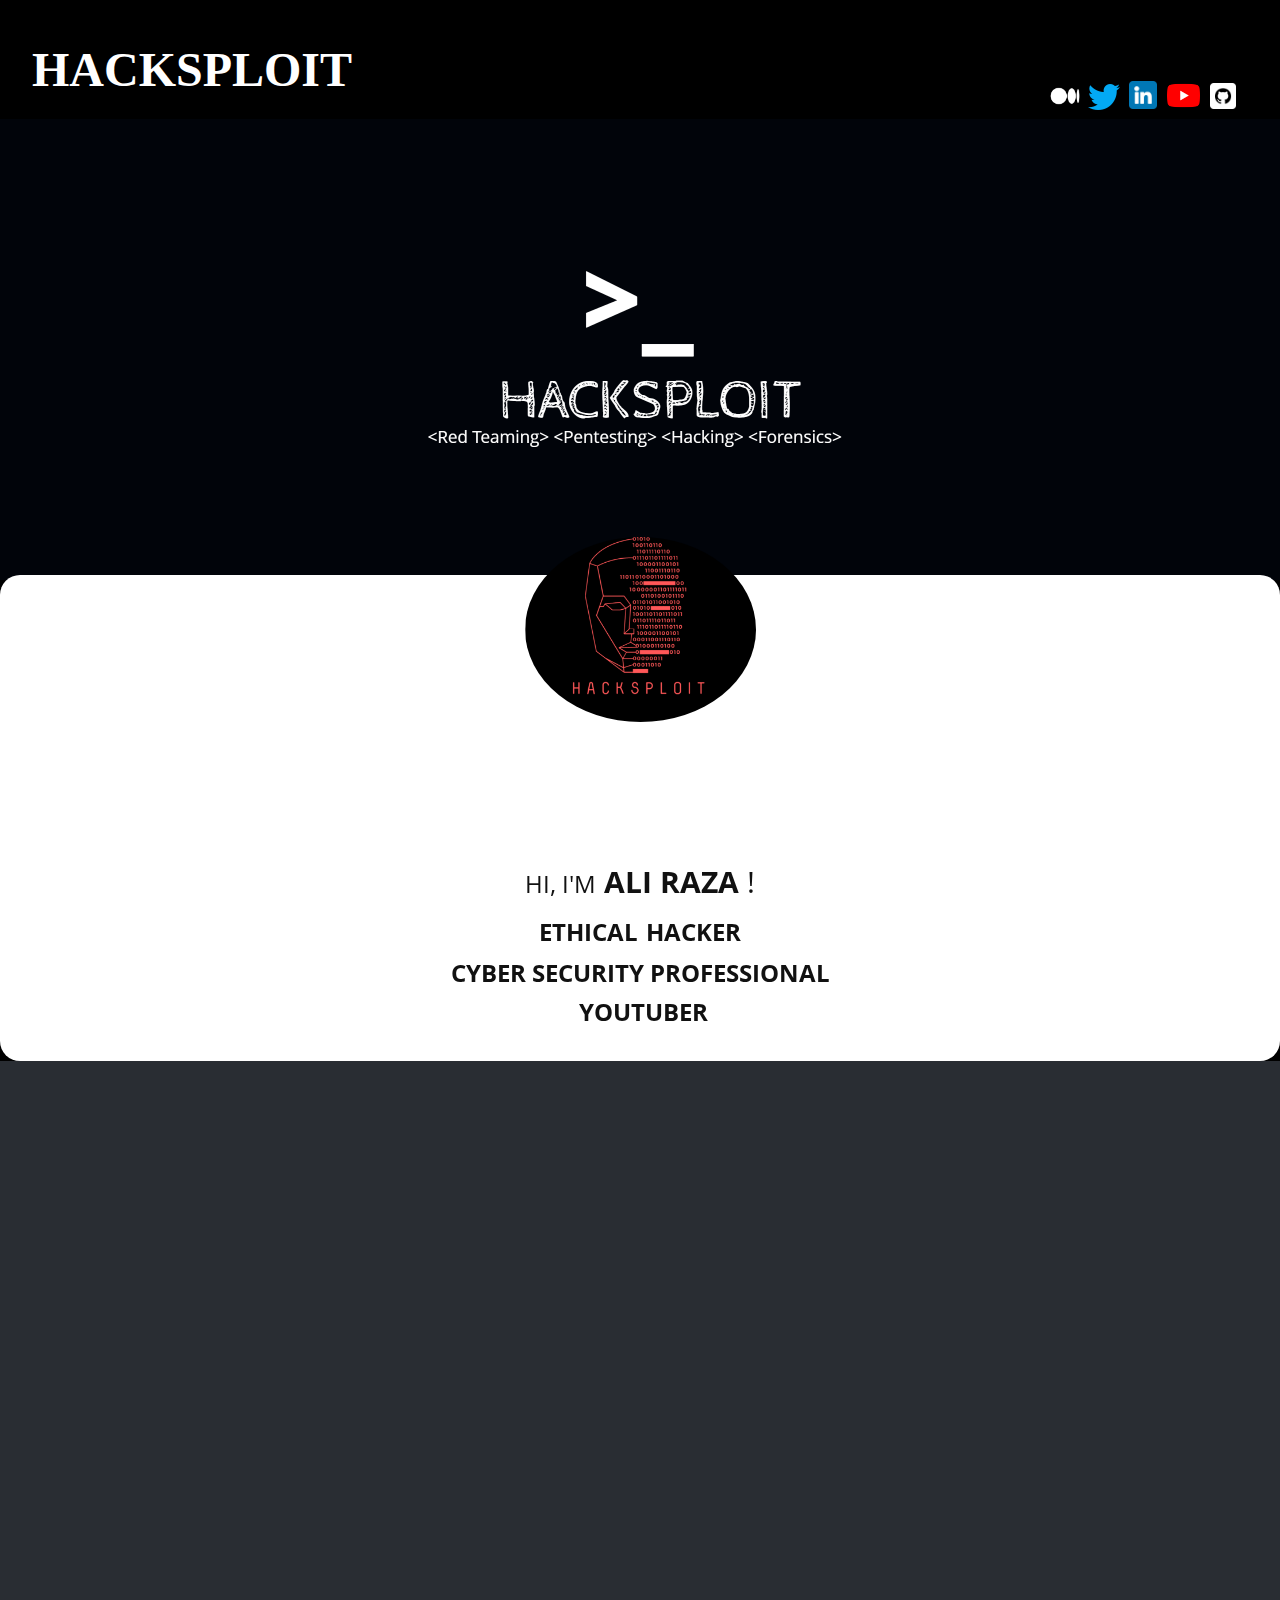
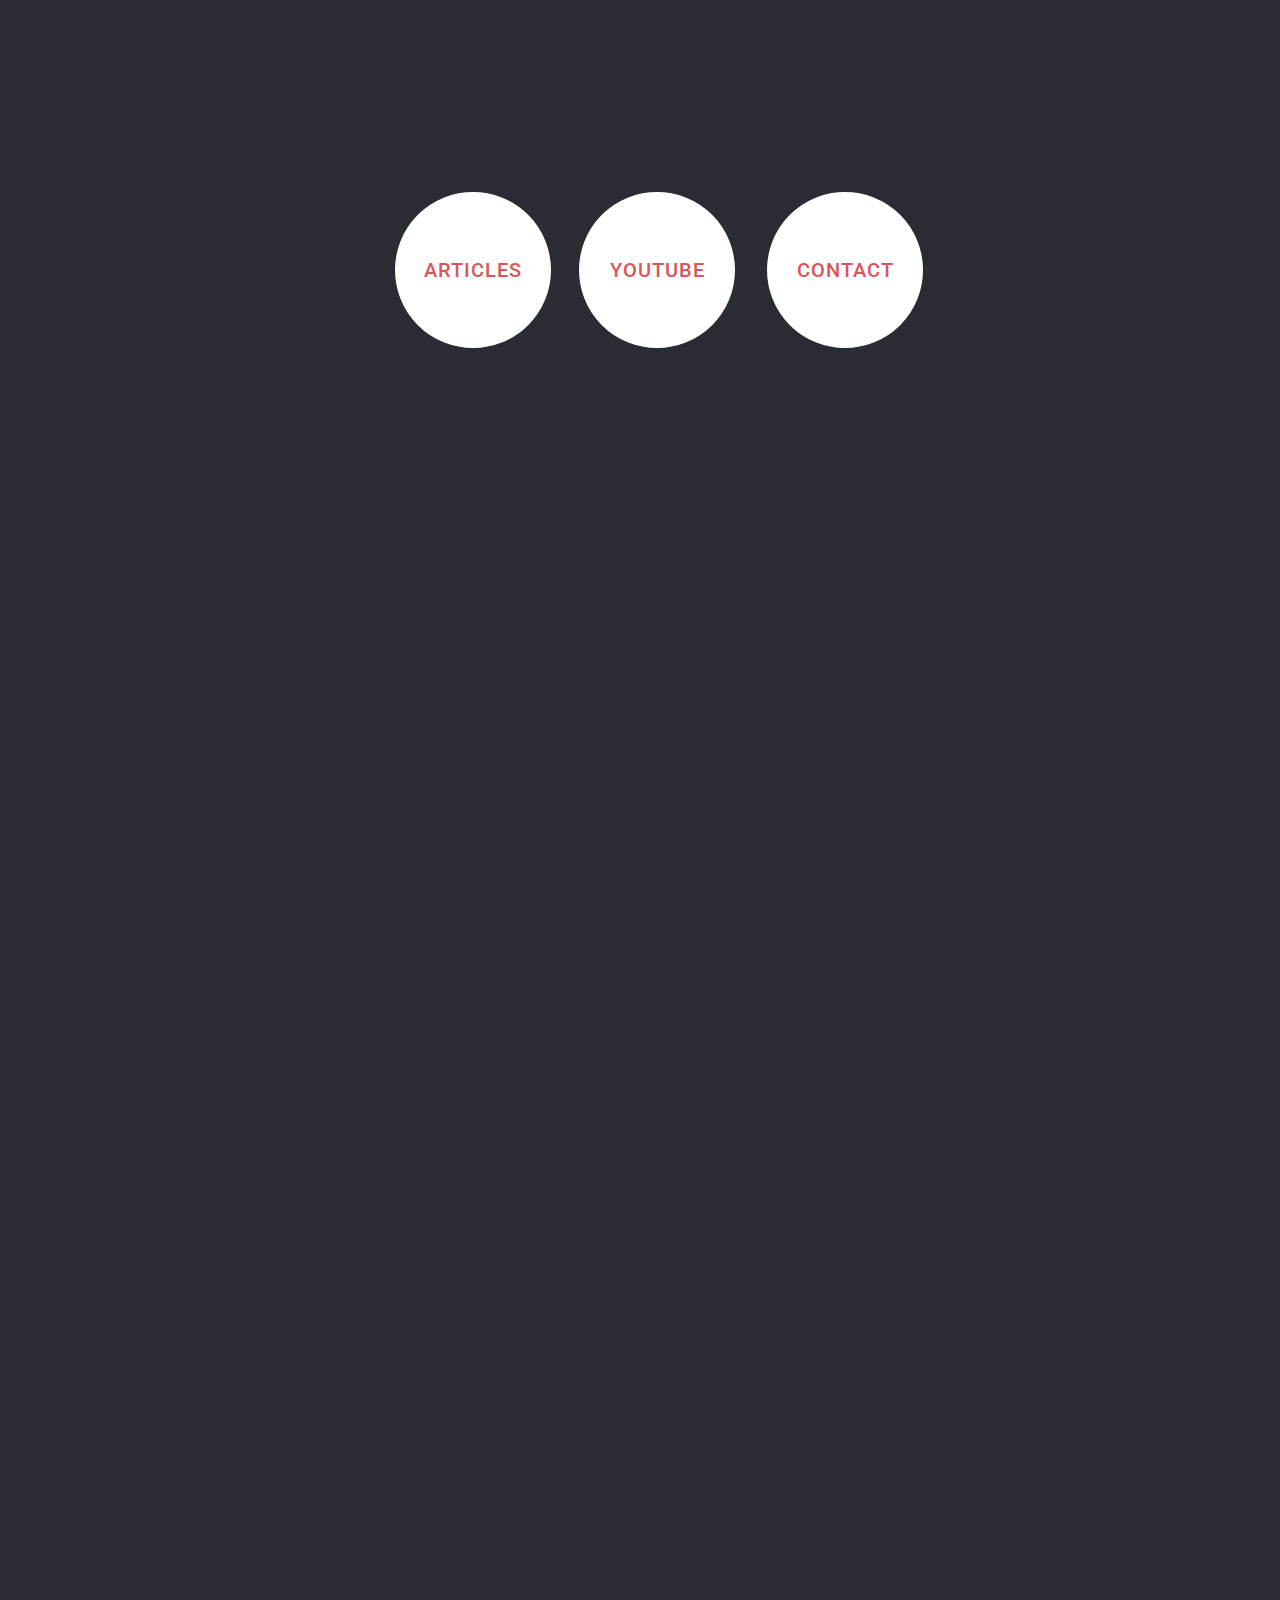
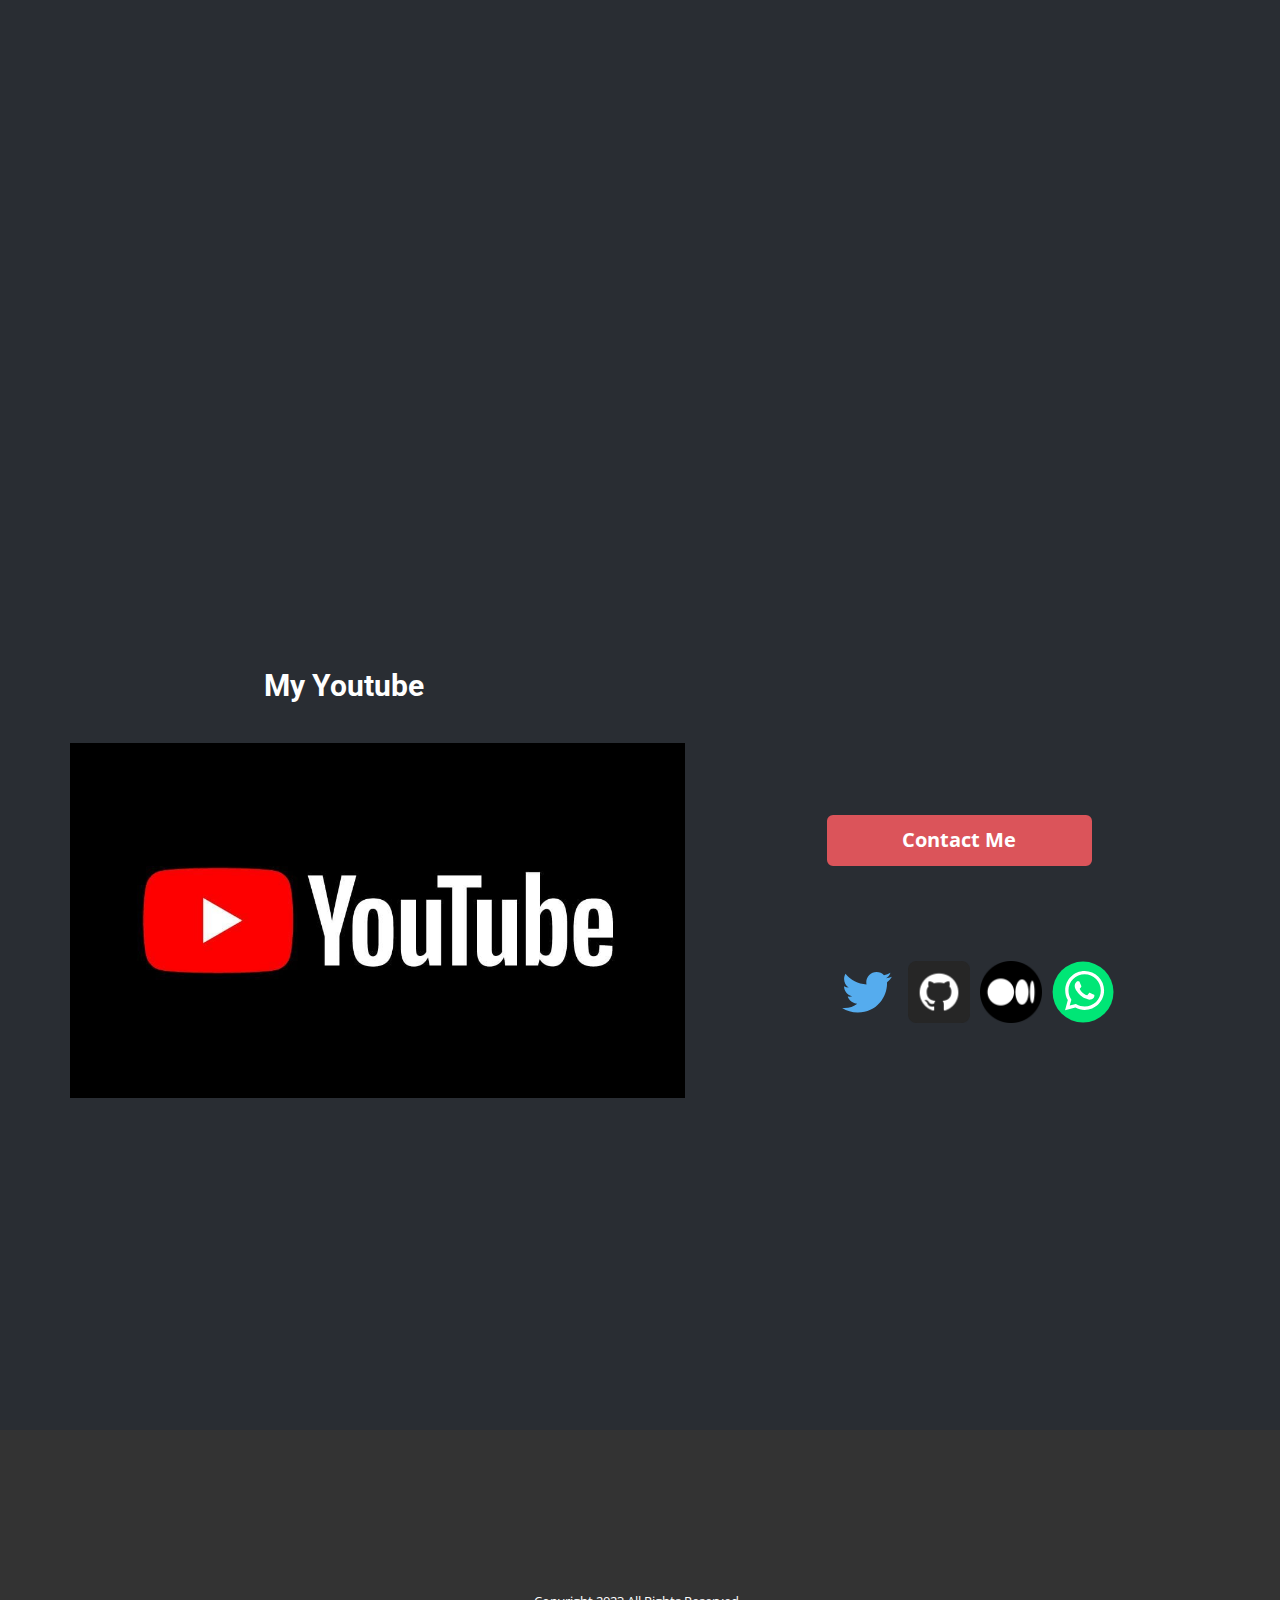
<file: index.html>
<!DOCTYPE html>
<html style="font-size: 16px;" lang="en"><head>
    <meta name="viewport" content="width=device-width, initial-scale=1.0">
    <meta charset="utf-8">
    <meta name="keywords" content="​Hello!, Ali Raza, My ​Skills, ​IT Solution Strategy Development, ​My Experties">
    <meta name="description" content="">
    <title>Home</title>
    <link rel="stylesheet" href="nicepage.css" media="screen">
<link rel="stylesheet" href="Home.css" media="screen">
    <script class="u-script" type="text/javascript" src="jquery.js" defer=""></script>
    <script class="u-script" type="text/javascript" src="nicepage.js" defer=""></script>
    <meta name="generator" content="Nicepage 5.7.9, nicepage.com">
    <link id="u-theme-google-font" rel="stylesheet" href="https://fonts.googleapis.com/css?family=Roboto:100,100i,300,300i,400,400i,500,500i,700,700i,900,900i|Open+Sans:300,300i,400,400i,500,500i,600,600i,700,700i,800,800i">
    <link id="u-page-google-font" rel="stylesheet" href="https://fonts.googleapis.com/css?family=Roboto+Condensed:300,300i,400,400i,700,700i">
    
    
    
    
    
    
    
    
    <script type="application/ld+json">{
		"@context": "http://schema.org",
		"@type": "Organization",
		"name": ""
}</script>
    <meta name="theme-color" content="#478ac9">
    <meta property="og:title" content="Home">
    <meta property="og:type" content="website">
  <meta data-intl-tel-input-cdn-path="intlTelInput/" /></head>
  <body data-home-page="Home.html" data-home-page-title="Home" class="u-body u-xl-mode" data-lang="en"><header class="u-black u-clearfix u-header u-header" id="sec-bb64"><p class="u-custom-font u-font-georgia u-text u-text-default u-text-1">
        <a class="u-border-2 u-border-black u-btn u-button-style u-custom-font u-font-georgia u-hover-black u-none u-text-body-alt-color u-text-hover-white u-btn-1" href="Home.html">HACKSPLOIT</a>
      </p><span class="u-file-icon u-icon u-icon-1" data-href="https://twitter.com/H4cksploit" data-target="_blank"><img src="images/733579.png" alt=""></span><span class="u-file-icon u-icon u-icon-2" data-href="https://www.linkedin.com/in/ali-raza-a4085719b/" data-target="_blank"><img src="images/3536505.png" alt=""></span><span class="u-file-icon u-icon u-icon-3" data-href="https://www.youtube.com/@hacksploit" data-target="_blank"><img src="images/1384060.png" alt=""></span><span class="u-file-icon u-icon u-text-white u-icon-4" data-href="https://github.com/H4cksploit/" data-target="_blank"><img src="images/3291695-86e084f0.png" alt=""></span><span class="u-file-icon u-icon u-icon-5" data-href="https://hacksploit.medium.com/" data-target="_blank"><img src="images/5968906.png" alt=""></span></header>
    <section class="u-align-center u-black u-clearfix u-valign-bottom-xs u-section-1" id="carousel_645b" data-animation-name="" data-animation-duration="0" data-animation-delay="0" data-animation-direction="">
      <img class="u-expanded-width u-image u-image-1" src="images/UntitledDesign3.png" data-image-width="2560" data-image-height="1440" data-animation-name="customAnimationIn" data-animation-duration="1250">
      <div class="u-align-center u-container-style u-expanded-width u-group u-radius-20 u-shape-round u-white u-group-1" data-animation-name="customAnimationIn" data-animation-duration="1750" data-animation-delay="500">
        <div class="u-container-layout u-valign-bottom u-container-layout-1">
          <img class="u-image u-image-circle u-preserve-proportions u-image-2" src="images/112.PNG" alt="" data-image-width="804" data-image-height="645" data-animation-name="customAnimationIn" data-animation-duration="1500" data-animation-delay="500">
          <h1 class="u-align-center u-text u-text-1" data-animation-name="customAnimationIn" data-animation-duration="1500" data-animation-delay="750"> Hello!</h1>
          <p class="u-align-center u-text u-text-2"> Hi, I'm<span style="font-size: 1.875rem;">
              <span style="font-weight: 700;">Ali Raza</span>
            </span>
            <span style="font-size: 1.875rem;">!</span>
            <br>
            <span style="font-size: 1.875rem; font-weight: 700;">
              <span style="font-weight: 700; font-size: 1.5rem;">Ethical</span>
              <span style="font-size: 1.5rem;">Hacker</span>
            </span>
            <span style="font-size: 1.5rem;">
              <br>
              <span style="font-weight: 700;">Cyber security</span>&nbsp;<span style="font-weight: 700;">Professional</span>
              <br>&nbsp;<span style="font-weight: 700;">YouTuber</span>
            </span>
          </p>
        </div>
      </div>
    </section>
    <section class="u-align-center u-clearfix u-palette-5-dark-3 u-section-2" id="carousel_8f29">
      <div class="u-clearfix u-sheet u-sheet-1">
        <h1 class="u-align-center u-text u-text-palette-2-base u-text-1" data-animation-name="customAnimationIn" data-animation-duration="1500" data-animation-delay="250">About Me</h1>
        <p class="u-align-center u-text u-text-2" data-animation-name="customAnimationIn" data-animation-duration="1500" data-animation-delay="500"> I am Ali Raza, Ethical Hacker, Penetration Tester,
Vulnerability assessment, Bug Hunter. Moreover, I am performing manual and
automated testing of Web applications and Network devices. I am a quick
learner, and my ready-to-go attitude has helped me overcome challenges while
working with any new Cyber Technology tool. As an ethical hacker, I am a
skilled professional with the skills to identify and address security threats
in computer systems and networks. 
In addition to these technical skills, I possess excellent
communication skills that enable me to explain complex security issues to
non-technical stakeholders in a clear and concise manner. </p>
        <div class="u-align-center u-container-style u-expanded-width-xs u-group u-shape-rectangle u-group-1" data-animation-name="customAnimationIn" data-animation-duration="1500" data-animation-delay="500">
          <div class="u-container-layout u-container-layout-1">
            <div class="u-align-center u-border-4 u-border-white u-container-style u-group u-hover-feature u-shape-circle u-white u-group-2">
              <div class="u-container-layout u-valign-middle u-container-layout-2">
                <h5 class="u-hover-feature u-text u-text-default u-text-palette-1-base u-text-3">
                  <a class="u-active-none u-border-none u-btn u-button-link u-button-style u-file-link u-hover-none u-none u-text-palette-2-base u-btn-1" href="files/mycv.pdf" target="_blank">Resume</a>
                </h5>
              </div>
            </div>
            <div class="u-align-center u-border-4 u-border-white u-container-style u-group u-hover-feature u-shape-circle u-white u-group-3" data-animation-name="" data-animation-duration="0" data-animation-delay="0" data-animation-direction="">
              <div class="u-container-layout u-valign-middle u-container-layout-3">
                <h5 class="u-hover-feature u-text u-text-default u-text-palette-2-base u-text-4">
                  <a class="u-active-none u-border-none u-btn u-button-link u-button-style u-hover-none u-none u-text-palette-2-base u-btn-2" href="Home.html#carousel_3702">Skills<br>
                  </a>
                </h5>
              </div>
            </div>
            <div class="u-align-center u-border-4 u-border-white u-container-style u-group u-hover-feature u-shape-circle u-white u-group-4" data-animation-name="" data-animation-duration="0" data-animation-delay="0" data-animation-direction="" data-href="Home.html#sec-d74e">
              <div class="u-container-layout u-valign-middle u-container-layout-4">
                <h5 class="u-hover-feature u-text u-text-default u-text-palette-2-base u-text-5">
                  <a class="u-btn u-button-link u-button-style u-none u-text-palette-2-base u-btn-3" href="Home.html#sec-d74e">Projects</a>
                </h5>
              </div>
            </div>
          </div>
        </div>
        <div class="u-align-center u-border-4 u-border-white u-container-style u-group u-hover-feature u-shape-circle u-white u-group-5" data-animation-name="" data-animation-duration="0" data-animation-delay="0" data-animation-direction="" data-href="https://www.youtube.com/@hacksploit" data-target="_blank">
          <div class="u-container-layout u-valign-middle-lg u-valign-middle-md u-valign-middle-sm u-valign-middle-xl u-container-layout-5">
            <h5 class="u-hover-feature u-text u-text-default u-text-palette-3-base u-text-6">
              <a class="u-active-none u-border-none u-btn u-button-link u-button-style u-hover-none u-none u-text-palette-2-base u-btn-4" href="https://www.youtube.com/@hacksploit" target="_blank">youtube</a>
            </h5>
          </div>
        </div>
        <div class="u-align-center u-border-4 u-border-white u-container-style u-group u-hover-feature u-shape-circle u-white u-group-6" data-animation-name="" data-animation-duration="0" data-animation-delay="0" data-animation-direction="" data-href="Home.html#sec-2107">
          <div class="u-container-layout u-valign-middle-lg u-valign-middle-md u-valign-middle-sm u-valign-middle-xl u-container-layout-6">
            <h5 class="u-hover-feature u-text u-text-default u-text-palette-3-base u-text-7">
              <a class="u-active-none u-border-none u-btn u-button-link u-button-style u-hover-none u-none u-text-palette-2-base u-btn-5" href="https://hacksploit.medium.com/" target="_blank">articles</a>
            </h5>
          </div>
        </div>
        <div class="u-align-center u-border-4 u-border-white u-container-style u-group u-hover-feature u-shape-circle u-white u-group-7" data-animation-name="" data-animation-duration="0" data-animation-delay="0" data-animation-direction="" data-href="mailto:alirgk9@gmail.com">
          <div class="u-container-layout u-valign-middle u-container-layout-7">
            <h5 class="u-hover-feature u-text u-text-default u-text-palette-3-base u-text-8">
              <a class="u-active-none u-border-none u-btn u-button-link u-button-style u-hover-none u-none u-text-palette-2-base u-btn-6" href="https://www.youtube.com/@hacksploit/">contact</a>
            </h5>
          </div>
        </div>
      </div>
      
      
      
      
      
      
      
      
      
      
      
      
    </section>
    <section class="u-align-center u-clearfix u-palette-5-dark-3 u-section-3" id="carousel_3702">
      
      
      
      
      
      
      
      
      
      
      
      
      
      
      
      
      
      
      
      
      
      
      
      <div class="u-clearfix u-sheet u-sheet-1">
        <h2 class="u-align-center u-text u-text-1" data-animation-name="customAnimationIn" data-animation-duration="1500" data-animation-delay="0"> Skills</h2>
        <div class="u-expanded-width u-list u-list-1">
          <div class="u-repeater u-repeater-1">
            <div class="u-align-center u-container-style u-list-item u-radius-20 u-repeater-item u-shape-round u-white u-list-item-1" data-animation-name="customAnimationIn" data-animation-duration="1500" data-animation-delay="500">
              <div class="u-container-layout u-similar-container u-container-layout-1">
                <img class="u-expanded-width u-image u-image-contain u-image-round u-top-left-radius-10 u-top-right-radius-10 u-image-1" src="images/360_F_505395943_l1jwu722NBoI73CfNJDb1C0Hw4lqGsfP.jpg" alt="" data-image-width="774" data-image-height="360">
                <h4 class="u-custom-font u-font-roboto-condensed u-hover-feature u-text u-text-2">Ethical Hacking</h4>
              </div>
            </div>
            <div class="u-align-center u-container-style u-list-item u-radius-20 u-repeater-item u-shape-round u-video-cover u-white u-list-item-2" data-animation-name="customAnimationIn" data-animation-duration="1500" data-animation-delay="500">
              <div class="u-container-layout u-similar-container u-container-layout-2">
                <img class="u-expanded-width u-image u-image-contain u-image-round u-top-left-radius-10 u-top-right-radius-10 u-image-2" src="images/Digital-Forensics-1280x720-1.jpg" alt="" data-image-width="1280" data-image-height="720">
                <h4 class="u-custom-font u-font-roboto-condensed u-hover-feature u-text u-text-3">Digital Forensics</h4>
              </div>
            </div>
            <div class="u-align-center u-container-style u-list-item u-radius-20 u-repeater-item u-shape-round u-video-cover u-white u-list-item-3" data-animation-name="customAnimationIn" data-animation-duration="1500" data-animation-delay="500">
              <div class="u-container-layout u-similar-container u-container-layout-3">
                <img class="u-expanded-width u-image u-image-contain u-image-round u-top-left-radius-10 u-top-right-radius-10 u-image-3" src="images/Capture2.PNG" alt="" data-image-width="509" data-image-height="532">
                <h4 class="u-custom-font u-font-roboto-condensed u-hover-feature u-text u-text-4"> Performing Vulnerability Assessment</h4>
              </div>
            </div>
          </div>
        </div>
      </div>
    </section>
    <section class="u-align-center u-clearfix u-palette-5-dark-3 u-section-4" id="carousel_6f01">
      
      
      
      
      
      
      
      
      
      
      
      
      
      
      
      
      
      
      
      
      
      
      <div class="u-clearfix u-sheet u-sheet-1">
        <div class="u-expanded-width-lg u-expanded-width-md u-expanded-width-xl u-list u-list-1">
          <div class="u-repeater u-repeater-1">
            <div class="u-align-center u-container-style u-list-item u-radius-20 u-repeater-item u-shape-round u-white u-list-item-1" data-animation-name="customAnimationIn" data-animation-duration="1500" data-animation-delay="500">
              <div class="u-container-layout u-similar-container u-valign-top-xs u-container-layout-1">
                <img class="u-border-2 u-border-grey-75 u-expanded-width u-image u-image-contain u-image-round u-top-left-radius-10 u-top-right-radius-10 u-image-1" src="images/Active-Directory.jpg" alt="" data-image-width="600" data-image-height="429">
                <h4 class="u-custom-font u-font-roboto-condensed u-hover-feature u-text u-text-1"> Active Directory and Network Infrastructure</h4>
              </div>
            </div>
            <div class="u-align-center u-container-style u-list-item u-radius-20 u-repeater-item u-shape-round u-video-cover u-white u-list-item-2" data-animation-name="customAnimationIn" data-animation-duration="1500" data-animation-delay="500">
              <div class="u-container-layout u-similar-container u-valign-top-xs u-container-layout-2">
                <img class="u-border-2 u-border-grey-75 u-expanded-width u-image u-image-contain u-image-round u-top-left-radius-10 u-top-right-radius-10 u-image-2" src="images/malware-analysis-training-course.jpg" alt="" data-image-width="728" data-image-height="380">
                <h4 class="u-custom-font u-font-roboto-condensed u-hover-feature u-text u-text-2"> Static &amp; Dynamic Malware Analysis.</h4>
              </div>
            </div>
            <div class="u-align-center u-container-style u-list-item u-radius-20 u-repeater-item u-shape-round u-white u-list-item-3" data-animation-name="customAnimationIn" data-animation-duration="1500" data-animation-delay="500">
              <div class="u-container-layout u-similar-container u-valign-top-xs u-container-layout-3">
                <img class="u-border-2 u-border-grey-75 u-expanded-width u-image u-image-contain u-image-round u-top-left-radius-10 u-top-right-radius-10 u-image-3" src="images/risk-assessment-matrix.webp" alt="" data-image-width="1090" data-image-height="628">
                <h4 class="u-custom-font u-font-roboto-condensed u-hover-feature u-text u-text-3"> Risk Analysis</h4>
              </div>
            </div>
            <div class="u-align-center u-container-style u-list-item u-radius-20 u-repeater-item u-shape-round u-white u-list-item-4" data-animation-name="customAnimationIn" data-animation-duration="1500" data-animation-delay="500">
              <div class="u-container-layout u-similar-container u-valign-top-xs u-container-layout-4">
                <img class="u-border-2 u-border-grey-75 u-expanded-width u-image u-image-contain u-image-round u-top-left-radius-10 u-top-right-radius-10 u-image-4" src="images/257b26_60eabdbaf04b454281bf3567f5bc19fcmv21.jpg" alt="" data-image-width="614" data-image-height="301">
                <h4 class="u-custom-font u-font-roboto-condensed u-hover-feature u-text u-text-4">Good Internet Search and OSINT Skill</h4>
              </div>
            </div>
            <div class="u-align-center u-container-style u-list-item u-radius-20 u-repeater-item u-shape-round u-white u-list-item-5" data-animation-name="customAnimationIn" data-animation-duration="1500" data-animation-delay="500">
              <div class="u-container-layout u-similar-container u-valign-top-xs u-container-layout-5">
                <img class="u-border-2 u-border-grey-75 u-expanded-width u-image u-image-contain u-image-round u-top-left-radius-10 u-top-right-radius-10 u-image-5" src="images/Hardware-Hacking_landscape.jpg" alt="" data-image-width="2500" data-image-height="1668">
                <h4 class="u-custom-font u-font-roboto-condensed u-hover-feature u-text u-text-5">Hardware Hacking</h4>
              </div>
            </div>
            <div class="u-align-center u-container-style u-list-item u-radius-20 u-repeater-item u-shape-round u-white u-list-item-6" data-animation-name="customAnimationIn" data-animation-duration="1500" data-animation-delay="500">
              <div class="u-container-layout u-similar-container u-valign-top-xs u-container-layout-6">
                <img class="u-border-2 u-border-grey-75 u-expanded-width u-image u-image-contain u-image-round u-top-left-radius-10 u-top-right-radius-10 u-image-6" src="images/blog-9-Penetration-Testing-Types.png" alt="" data-image-width="1200" data-image-height="630">
                <h4 class="u-custom-font u-font-roboto-condensed u-hover-feature u-text u-text-6"> Penetration Testing</h4>
              </div>
            </div>
          </div>
        </div>
      </div>
      
      
    </section>
    <section class="u-align-center u-clearfix u-palette-5-dark-3 u-section-5" id="sec-d74e">
      
      
      
      
      
      
      
      
      
      
      
      
      
      
      
      
      
      
      
      
      
      
      <div class="u-clearfix u-sheet u-valign-middle-xl u-sheet-1">
        <h2 class="u-align-center u-text u-text-1" data-animation-name="customAnimationIn" data-animation-duration="1500" data-animation-delay="0"> Cyber Security Projects</h2>
        <div class="u-expanded-width u-list u-list-1">
          <div class="u-repeater u-repeater-1">
            <div class="u-align-center u-container-style u-list-item u-radius-20 u-repeater-item u-shape-round u-white u-list-item-1" data-animation-name="customAnimationIn" data-animation-duration="1500" data-animation-delay="500">
              <div class="u-container-layout u-similar-container u-container-layout-1">
                <img class="u-image u-image-contain u-image-default u-image-1" src="images/220448030-81d56ac6-53ff-44d2-8d85-444f1688387b.png" alt="" data-image-width="1096" data-image-height="644">
                <h4 class="u-custom-font u-font-roboto-condensed u-hover-feature u-text u-text-2">
                  <a class="u-black u-border-none u-btn u-button-style u-hover-black u-btn-1" href="https://github.com/H4cksploit/digispark-usb-ducky-project"><span class="u-icon u-icon-1"><svg class="u-svg-content" viewBox="0 0 512 512" x="0px" y="0px" style="width: 1em; height: 1em;"><path d="m19.98,200.65909l180.67121,0l55.82879,-171.63684l55.82883,171.63684l180.67118,0l-146.16581,106.07619l55.83168,171.63684l-146.16587,-106.07908l-146.16584,106.07908l55.8317,-171.63684l-146.16586,-106.07619z"></path></svg></span>&nbsp;​Digispark-usb-ducky-project
                  </a>
                </h4>
              </div>
            </div>
            <div class="u-align-center u-container-style u-list-item u-radius-20 u-repeater-item u-shape-round u-video-cover u-white u-list-item-2" data-animation-name="customAnimationIn" data-animation-duration="1500" data-animation-delay="500">
              <div class="u-container-layout u-similar-container u-container-layout-2">
                <img class="u-image u-image-contain u-image-default u-image-2" src="images/f.PNG" alt="" data-image-width="1083" data-image-height="691">
                <h4 class="u-custom-font u-font-roboto-condensed u-hover-feature u-text u-text-3">
                  <a class="u-black u-border-2 u-border-grey-75 u-btn u-button-style u-hover-black u-btn-2" href="https://github.com/H4cksploit/WiFi-captive-portal-for-ESP8266-Fake-sign-in"><span class="u-icon u-icon-2"><svg class="u-svg-content" viewBox="0 0 512 512" x="0px" y="0px" style="width: 1em; height: 1em;"><path d="m19.98,200.65909l180.67121,0l55.82879,-171.63684l55.82883,171.63684l180.67118,0l-146.16581,106.07619l55.83168,171.63684l-146.16587,-106.07908l-146.16584,106.07908l55.8317,-171.63684l-146.16586,-106.07619z"></path></svg></span>&nbsp;WiFi-captive-portal-for-ESP8266-Fake-sign-in
                  </a>
                </h4>
              </div>
            </div>
          </div>
        </div>
      </div>
      
    </section>
    <section class="u-align-center u-clearfix u-palette-5-dark-3 u-section-6" id="sec-2107">
      <div class="u-clearfix u-sheet u-sheet-1">
        <h2 class="u-align-center u-text u-text-1" data-animation-name="customAnimationIn" data-animation-duration="1500" data-animation-delay="250">Articles</h2>
        <div class="u-expanded-width u-list u-list-1">
          <div class="u-repeater u-repeater-1">
            <div class="u-container-style u-list-item u-repeater-item u-shape-rectangle u-list-item-1" data-animation-name="customAnimationIn" data-animation-duration="1500" data-animation-delay="250">
              <div class="u-container-layout u-similar-container u-valign-bottom-xl u-container-layout-1">
                <h2 class="u-text u-text-default u-text-2">1.</h2>
                <p class="u-custom-item u-text u-text-3"> Get Hacked By Accidentally Copy Pasting</p>
                <h6 class="u-text u-text-default-xl u-text-palette-2-base u-text-4">
                  <a class="u-active-none u-border-none u-btn u-button-link u-button-style u-hover-none u-none u-text-palette-2-base u-btn-1" href="https://hacksploit.medium.com/fffff-197c6d4e1837"> show full article</a>
                </h6>
              </div>
            </div>
            <div class="u-container-style u-list-item u-repeater-item u-shape-rectangle u-list-item-2" data-animation-name="customAnimationIn" data-animation-duration="1500" data-animation-delay="250">
              <div class="u-container-layout u-similar-container u-valign-bottom-xl u-container-layout-2">
                <h2 class="u-text u-text-default u-text-5">2.</h2>
                <p class="u-custom-item u-text u-text-6"> Oxygen Forensics’ DETECTIVE Mobile&nbsp;<br>Device Forensics Suite tutorial
                </p>
                <h6 class="u-text u-text-default-xl u-text-palette-2-base u-text-7">
                  <a class="u-active-none u-border-none u-btn u-button-link u-button-style u-hover-none u-none u-text-palette-2-base u-btn-2" href="https://hacksploit.medium.com/oxygen-forensics-detective-mobile-device-forensics-suite-tutorial-1bb23d1d0e80"> show full article</a>
                </h6>
              </div>
            </div>
            <div class="u-container-style u-list-item u-repeater-item u-shape-rectangle u-list-item-3" data-animation-name="customAnimationIn" data-animation-duration="1500" data-animation-delay="250">
              <div class="u-container-layout u-similar-container u-valign-bottom-xl u-container-layout-3">
                <h2 class="u-text u-text-default u-text-8">3.</h2>
                <p class="u-custom-item u-text u-text-9"> WiFi-captive-portal-for-ESP8266-Fake<br>-sign-in
                </p>
                <h6 class="u-text u-text-default-xl u-text-palette-2-base u-text-10">
                  <a class="u-active-none u-border-none u-btn u-button-link u-button-style u-hover-none u-none u-text-palette-2-base u-btn-3" href="https://hacksploit.medium.com/wifi-captive-portal-for-esp8266-fake-sign-in-e9b91aa20b96"> show full article</a>
                </h6>
              </div>
            </div>
            <div class="u-container-style u-list-item u-repeater-item u-shape-rectangle u-list-item-4" data-animation-name="customAnimationIn" data-animation-duration="1500" data-animation-delay="250">
              <div class="u-container-layout u-similar-container u-valign-bottom-xl u-container-layout-4">
                <h2 class="u-text u-text-default u-text-11">4.</h2>
                <p class="u-custom-item u-text u-text-12"> A step by step guide to Silent SMS<br>&nbsp;Attacks and Security
                </p>
                <h6 class="u-text u-text-default-xl u-text-palette-2-base u-text-13">
                  <a class="u-active-none u-border-none u-btn u-button-link u-button-style u-hover-none u-none u-text-palette-2-base u-btn-4" href="https://hacksploit.medium.com/a-step-by-step-guide-to-silent-sms-attacks-and-security-838d91404780?source=user_profile---------5----------------------------"> show full article</a>
                </h6>
              </div>
            </div>
            <div class="u-container-style u-list-item u-repeater-item u-shape-rectangle u-list-item-5" data-animation-name="customAnimationIn" data-animation-duration="1500" data-animation-delay="250">
              <div class="u-container-layout u-similar-container u-valign-bottom-xl u-container-layout-5">
                <h2 class="u-text u-text-default u-text-14">5.</h2>
                <p class="u-custom-item u-text u-text-15"> Researchers at Google Cloud identified&nbsp;<br>34 different hacked release versions of<br>&nbsp;the Cobalt Strike tool in the wild
                </p>
                <h6 class="u-text u-text-default-xl u-text-palette-2-base u-text-16">
                  <a class="u-active-none u-border-none u-btn u-button-link u-button-style u-hover-none u-none u-text-palette-2-base u-btn-5" href="https://hacksploit.medium.com/researchers-at-google-cloud-identified-34-different-hacked-release-versions-of-the-cobalt-strike-6be07fcaacb8?source=user_profile---------3----------------------------"> show full article</a>
                </h6>
              </div>
            </div>
            <div class="u-container-style u-list-item u-repeater-item u-shape-rectangle u-list-item-6" data-animation-name="customAnimationIn" data-animation-duration="1500" data-animation-delay="250">
              <div class="u-container-layout u-similar-container u-valign-bottom-xl u-container-layout-6">
                <h2 class="u-text u-text-default u-text-17">6.</h2>
                <p class="u-custom-item u-text u-text-18"> Security Information and Event&nbsp;<br>Management (SIEM) — A Detailed Explanation
                </p>
                <h6 class="u-text u-text-default-xl u-text-palette-2-base u-text-19">
                  <a class="u-active-none u-border-none u-btn u-button-link u-button-style u-hover-none u-none u-text-palette-2-base u-btn-6" href="https://hacksploit.medium.com/security-information-and-event-management-siem-a-detailed-explanation-17a8cfaca006?source=user_profile---------4----------------------------"> show full article</a>
                </h6>
              </div>
            </div>
            <div class="u-container-style u-list-item u-repeater-item u-shape-rectangle u-list-item-7" data-animation-name="customAnimationIn" data-animation-duration="1500" data-animation-delay="250">
              <div class="u-container-layout u-similar-container u-valign-bottom-xl u-container-layout-7">
                <h2 class="u-text u-text-default u-text-20">6.</h2>
                <p class="u-custom-item u-text u-text-21"> GSM Sniffing With Software Defined&nbsp;<br>Radio
                </p>
                <h6 class="u-text u-text-default-xl u-text-palette-2-base u-text-22">
                  <a class="u-active-none u-border-none u-btn u-button-link u-button-style u-hover-none u-none u-text-palette-2-base u-btn-7" href="https://hacksploit.medium.com/gsm-sniffing-with-software-defined-radio-b19634f94742?source=user_profile---------6----------------------------"> show full article</a>
                </h6>
              </div>
            </div>
            <div class="u-container-style u-list-item u-repeater-item u-shape-rectangle u-list-item-8" data-animation-name="customAnimationIn" data-animation-duration="1500" data-animation-delay="250">
              <div class="u-container-layout u-similar-container u-valign-bottom-xl u-container-layout-8">
                <h2 class="u-text u-text-default u-text-23">7.</h2>
                <p class="u-custom-item u-text u-text-24"> Google Hacking vs Criminal IP</p>
                <h6 class="u-text u-text-default-xl u-text-palette-2-base u-text-25">
                  <a class="u-active-none u-border-none u-btn u-button-link u-button-style u-hover-none u-none u-text-palette-2-base u-btn-8" href="https://hacksploit.medium.com/google-hacking-vs-criminal-ip-89e062938569?source=user_profile---------7----------------------------"> show full article</a>
                </h6>
              </div>
            </div>
            <div class="u-container-style u-list-item u-repeater-item u-shape-rectangle u-list-item-9" data-animation-name="customAnimationIn" data-animation-duration="1500" data-animation-delay="250">
              <div class="u-container-layout u-similar-container u-valign-bottom-xl u-container-layout-9">
                <h2 class="u-text u-text-default u-text-26">8.</h2>
                <p class="u-custom-item u-text u-text-27"> Awesome Bug Bounty Tools</p>
                <h6 class="u-text u-text-default-xl u-text-palette-2-base u-text-28">
                  <a class="u-active-none u-border-none u-btn u-button-link u-button-style u-hover-none u-none u-text-palette-2-base u-btn-9" href="https://hacksploit.medium.com/awesome-bug-bounty-tools-79c81ba5e24b?source=user_profile---------8----------------------------"> show full article</a>
                </h6>
              </div>
            </div>
            <div class="u-container-style u-list-item u-repeater-item u-shape-rectangle u-list-item-10" data-animation-name="customAnimationIn" data-animation-duration="1500" data-animation-delay="250">
              <div class="u-container-layout u-similar-container u-valign-bottom-xl u-container-layout-10">
                <h2 class="u-text u-text-default u-text-29">9.</h2>
                <p class="u-custom-item u-text u-text-30"> OSCP Cheat Sheet</p>
                <h6 class="u-text u-text-default-xl u-text-palette-2-base u-text-31">
                  <a class="u-active-none u-border-none u-btn u-button-link u-button-style u-hover-none u-none u-text-palette-2-base u-btn-10" href="https://hacksploit.medium.com/oscp-cheat-sheet-ac44d9013148?source=user_profile---------9----------------------------"> show full article</a>
                </h6>
              </div>
            </div>
            <div class="u-container-style u-list-item u-repeater-item u-shape-rectangle u-list-item-11" data-animation-name="customAnimationIn" data-animation-duration="1500" data-animation-delay="250">
              <div class="u-container-layout u-similar-container u-valign-bottom-xl u-container-layout-11">
                <h2 class="u-text u-text-default u-text-32">10.</h2>
                <p class="u-custom-item u-text u-text-33"> &nbsp; &nbsp; What Is a Browser-in-the-Browser<br>&nbsp; &nbsp; &nbsp; Attack
                </p>
                <h6 class="u-text u-text-default-xl u-text-palette-2-base u-text-34">
                  <a class="u-active-none u-border-none u-btn u-button-link u-button-style u-hover-none u-none u-text-palette-2-base u-btn-11" href="https://hacksploit.medium.com/what-is-a-browser-in-the-browser-attack-and-how-can-you-protect-yourself-this-article-explores-a-7b631d0d5772?source=user_profile---------10----------------------------"> show full article</a>
                </h6>
              </div>
            </div>
            <div class="u-container-style u-list-item u-repeater-item u-shape-rectangle u-list-item-12" data-animation-name="customAnimationIn" data-animation-duration="1500" data-animation-delay="250">
              <div class="u-container-layout u-similar-container u-valign-bottom-xl u-container-layout-12">
                <h2 class="u-text u-text-default u-text-35">11.</h2>
                <p class="u-custom-item u-text u-text-36"> &nbsp; &nbsp; Live Forensicator: Powershell Script to&nbsp;<br>&nbsp;Incidence Response and Live Forensics
                </p>
                <h6 class="u-text u-text-default-xl u-text-palette-2-base u-text-37">
                  <a class="u-active-none u-border-none u-btn u-button-link u-button-style u-hover-none u-none u-text-palette-2-base u-btn-12" href="https://hacksploit.medium.com/live-forensicator-powershell-script-to-aid-incidence-response-and-live-forensics-80fba8b083e5?source=user_profile---------11----------------------------"> show full article</a>
                </h6>
              </div>
            </div>
          </div>
        </div>
      </div>
    </section>
    <section class="u-align-center u-clearfix u-palette-5-dark-3 u-section-7" id="sec-1191">
      
      
      
      
      
      
      
      
      
      
      
      
      
      
      
      
      <div class="u-clearfix u-sheet u-sheet-1">
        <h4 class="u-text u-text-default u-text-1">My Youtube&nbsp;</h4>
        <img class="u-expanded-width-xs u-image u-image-default u-image-1" src="images/youtube_logo_dark.jpg" alt="" data-image-width="1200" data-image-height="600" data-href="https://www.youtube.com/@hacksploit" data-target="_blank">
        <div class="u-social-icons u-spacing-10 u-social-icons-1">
          <a class="u-social-url" title="twitter" target="_blank" href="https://twitter.com/H4cksploit"><span class="u-icon u-social-icon u-social-twitter u-icon-1"><svg class="u-svg-link" preserveAspectRatio="xMidYMin slice" viewBox="0 0 112 112" style=""><use xmlns:xlink="http://www.w3.org/1999/xlink" xlink:href="#svg-7fc7"></use></svg><svg class="u-svg-content" viewBox="0 0 112 112" x="0" y="0" id="svg-7fc7"><path fill="currentColor" d="M92.2,38.2c0,0.8,0,1.6,0,2.3c0,24.3-18.6,52.4-52.6,52.4c-10.6,0.1-20.2-2.9-28.5-8.2
	c1.4,0.2,2.9,0.2,4.4,0.2c8.7,0,16.7-2.9,23-7.9c-8.1-0.2-14.9-5.5-17.3-12.8c1.1,0.2,2.4,0.2,3.4,0.2c1.6,0,3.3-0.2,4.8-0.7
	c-8.4-1.6-14.9-9.2-14.9-18c0-0.2,0-0.2,0-0.2c2.5,1.4,5.4,2.2,8.4,2.3c-5-3.3-8.3-8.9-8.3-15.4c0-3.4,1-6.5,2.5-9.2
	c9.1,11.1,22.7,18.5,38,19.2c-0.2-1.4-0.4-2.8-0.4-4.3c0.1-10,8.3-18.2,18.5-18.2c5.4,0,10.1,2.2,13.5,5.7c4.3-0.8,8.1-2.3,11.7-4.5
	c-1.4,4.3-4.3,7.9-8.1,10.1c3.7-0.4,7.3-1.4,10.6-2.9C98.9,32.3,95.7,35.5,92.2,38.2z"></path></svg></span>
          </a>
          <a class="u-social-url" target="_blank" data-type="Custom" title="Custom" href="https://github.com/H4cksploit/"><span class="u-file-icon u-icon u-social-custom u-social-icon u-icon-2"><img src="images/3291667.png" alt=""></span>
          </a>
          <a class="u-social-url" target="_blank" data-type="Custom" title="Custom" href="https://hacksploit.medium.com/"><span class="u-file-icon u-icon u-social-custom u-social-icon u-icon-3"><img src="images/5968933.png" alt=""></span>
          </a>
          <a class="u-social-url" target="_blank" data-type="Whatsapp" title="Whatsapp" href="tel:92-3402084388"><span class="u-icon u-social-icon u-social-whatsapp u-icon-4"><svg class="u-svg-link" preserveAspectRatio="xMidYMin slice" viewBox="0 0 112 112" style=""><use xmlns:xlink="http://www.w3.org/1999/xlink" xlink:href="#svg-2bbf"></use></svg><svg class="u-svg-content" viewBox="0 0 112 112" x="0" y="0" id="svg-2bbf"><circle fill="currentColor" cx="56.1" cy="56.1" r="55"></circle><path fill="#FFFFFF" d="M83.8,28.3C77.2,21.7,68.4,18,59,18c-19.3,0-35.1,15.7-35.1,35.1c0,6.2,1.6,12.2,4.7,17.5l-5,18.2L42.2,84
	c5.1,2.8,10.9,4.3,16.8,4.3h0l0,0c19.3,0,35.1-15.7,35.1-35.1C94.1,43.8,90.5,35,83.8,28.3 M59,82.3L59,82.3
	c-5.2,0-10.4-1.4-14.9-4.1l-1.1-0.6l-11,2.9L35,69.8l-0.7-1.1c-2.9-4.6-4.5-10-4.5-15.5C29.8,37,42.9,24,59,24
	c7.8,0,15.1,3,20.6,8.6c5.5,5.5,8.5,12.8,8.5,20.6C88.2,69.2,75.1,82.3,59,82.3 M75,60.5c-0.9-0.4-5.2-2.6-6-2.9
	c-0.8-0.3-1.4-0.4-2,0.4s-2.3,2.9-2.8,3.4c-0.5,0.6-1,0.7-1.9,0.2c-0.9-0.4-3.7-1.4-7.1-4.4c-2.6-2.3-4.4-5.2-4.9-6.1
	c-0.5-0.9-0.1-1.4,0.4-1.8c0.4-0.4,0.9-1,1.3-1.5c0.4-0.5,0.6-0.9,0.9-1.5c0.3-0.6,0.1-1.1-0.1-1.5c-0.2-0.4-2-4.8-2.7-6.5
	c-0.7-1.7-1.4-1.5-2-1.5c-0.5,0-1.1,0-1.7,0c-0.6,0-1.5,0.2-2.3,1.1c-0.8,0.9-3.1,3-3.1,7.3c0,4.3,3.1,8.5,3.6,9.1
	c0.4,0.6,6.2,9.4,15,13.2c2.1,0.9,3.7,1.4,5,1.8c2.1,0.7,4,0.6,5.5,0.3c1.7-0.3,5.2-2.1,5.9-4.2c0.7-2,0.7-3.8,0.5-4.2
	C76.5,61.1,75.9,60.9,75,60.5"></path></svg></span>
          </a>
        </div>
        <a href="mailto:alirgk9@gmail.com" class="u-border-2 u-border-palette-2-base u-btn u-btn-round u-button-style u-hover-palette-2-base u-palette-2-base u-radius-6 u-text-hover-white u-text-white u-btn-1">Contact Me</a>
      </div>
    </section>
    
    
    <footer class="u-align-center u-clearfix u-footer u-grey-80 u-footer" id="sec-e625"><div class="u-clearfix u-sheet u-sheet-1"></div></footer>
    <section class="u-backlink u-clearfix u-grey-80">
     
        <span>Copyright 2023 All Rights Reserved</span>
      </a>
      <p class="u-text">
        <span></span>
      </p>
      <a class="u-link" href="" target="_blank">
        <span></span>
      </a>
    </section>
  
</body></html>
</file>
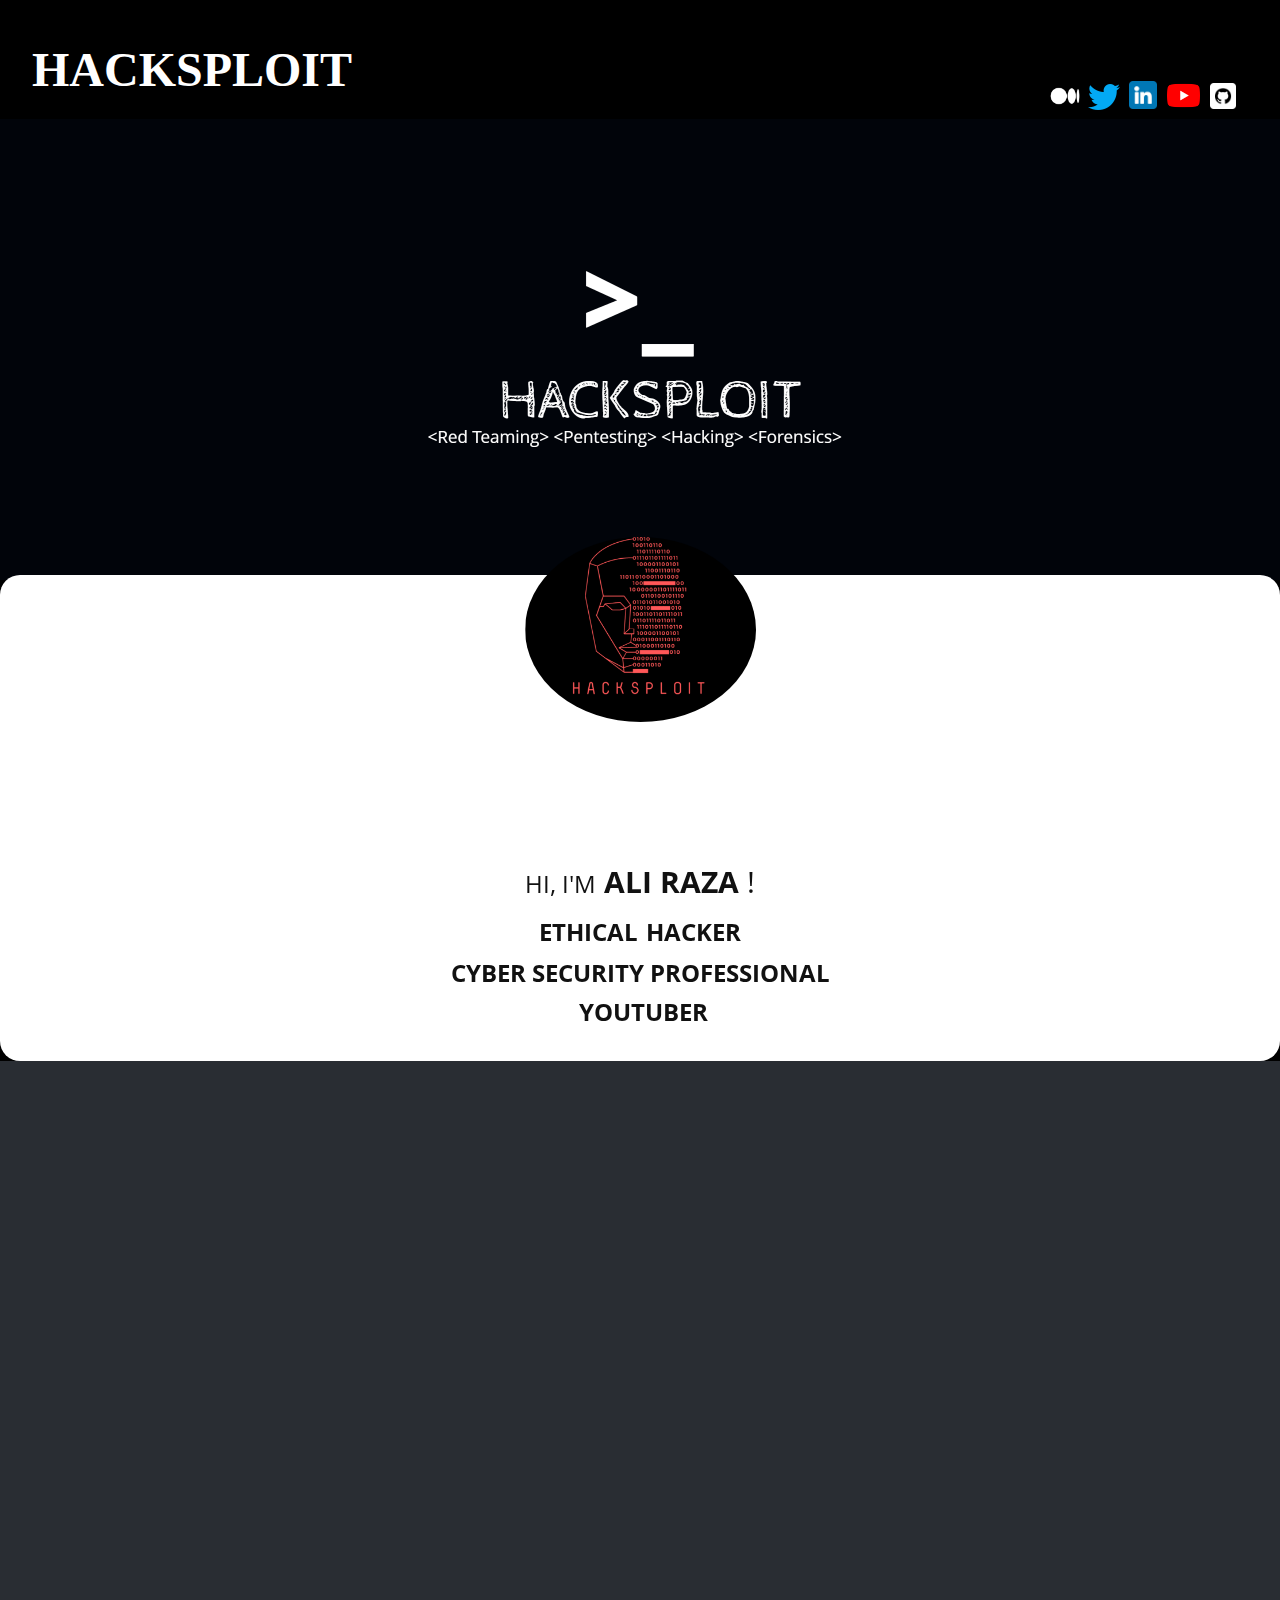
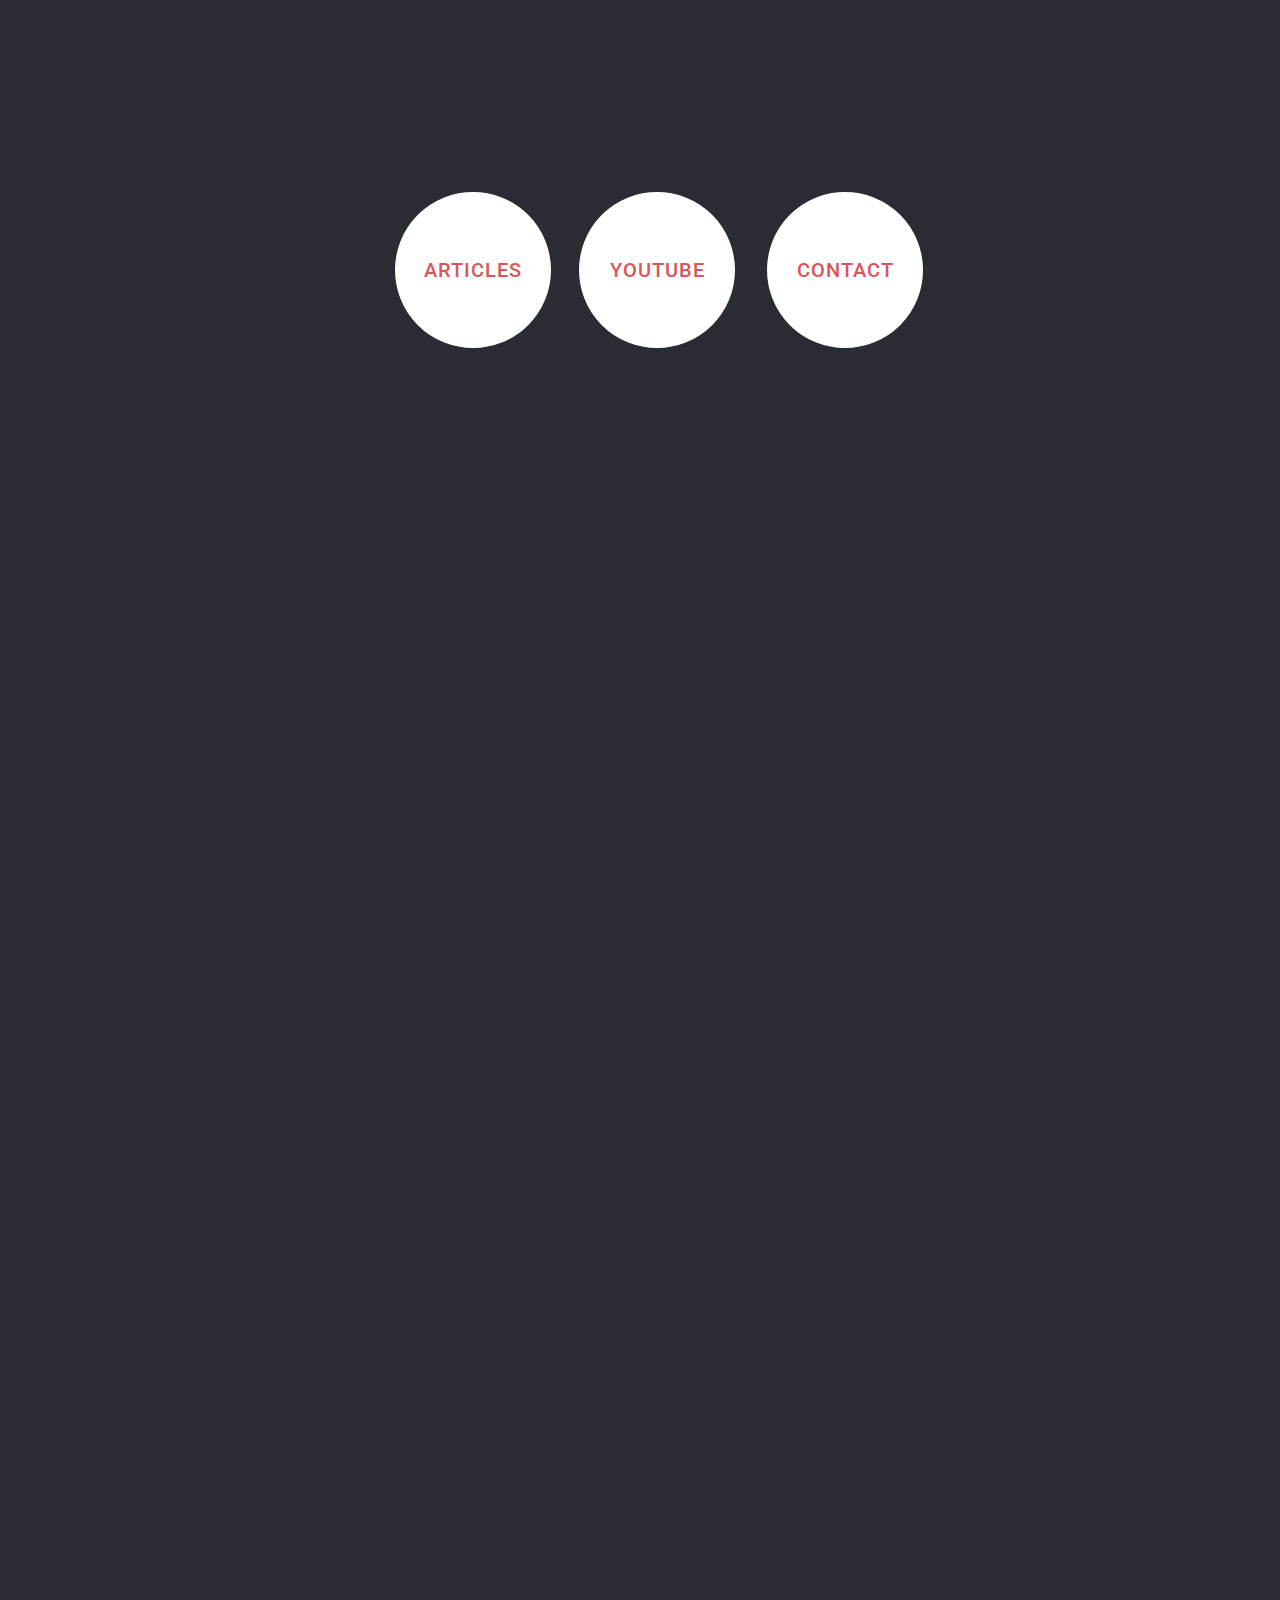
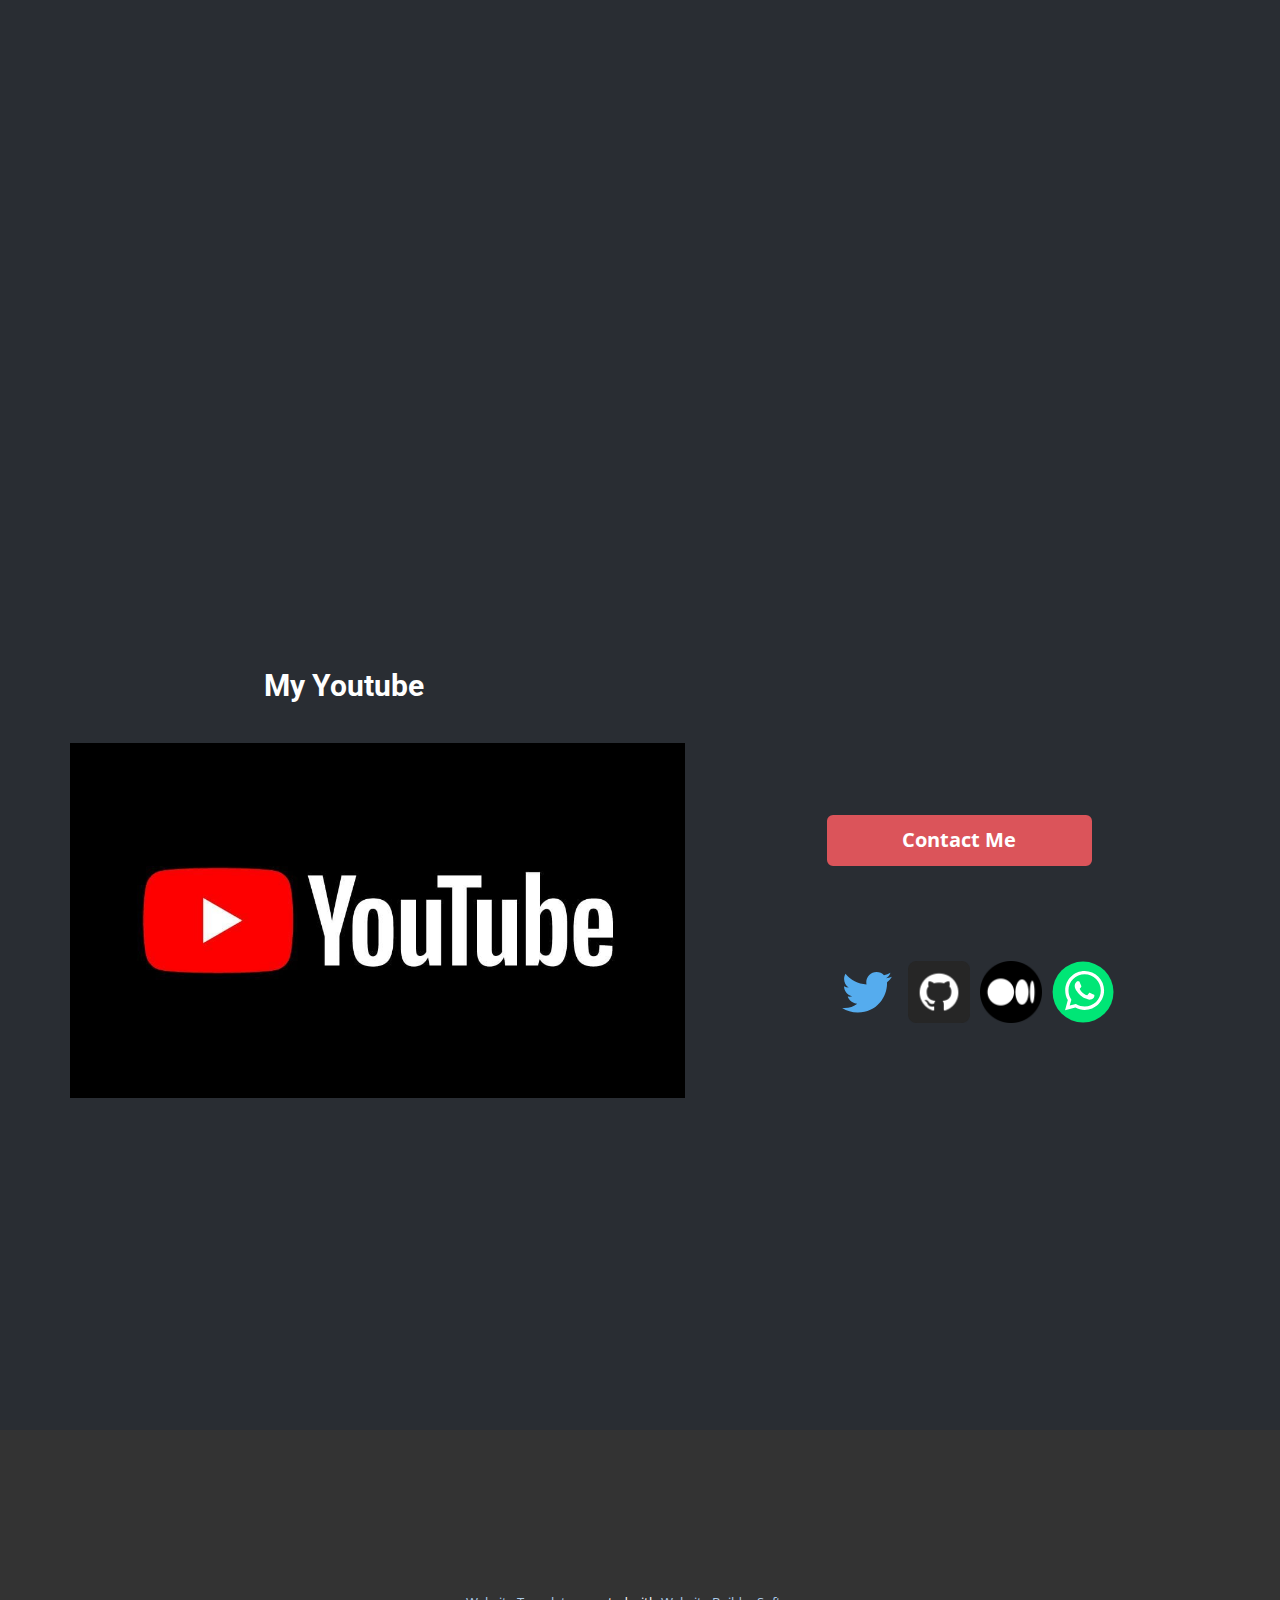
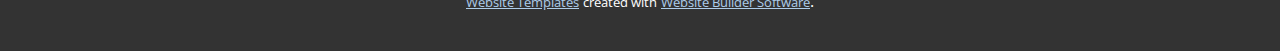
<file: Home.html>
<!DOCTYPE html>
<html style="font-size: 16px;" lang="en"><head>
    <meta name="viewport" content="width=device-width, initial-scale=1.0">
    <meta charset="utf-8">
    <meta name="keywords" content="​Hello!, Ali Raza, My ​Skills, ​IT Solution Strategy Development, ​My Experties">
    <meta name="description" content="">
    <title>Home</title>
    <link rel="stylesheet" href="nicepage.css" media="screen">
<link rel="stylesheet" href="Home.css" media="screen">
    <script class="u-script" type="text/javascript" src="jquery.js" defer=""></script>
    <script class="u-script" type="text/javascript" src="nicepage.js" defer=""></script>
    <meta name="generator" content="Nicepage 5.7.9, nicepage.com">
    <link id="u-theme-google-font" rel="stylesheet" href="https://fonts.googleapis.com/css?family=Roboto:100,100i,300,300i,400,400i,500,500i,700,700i,900,900i|Open+Sans:300,300i,400,400i,500,500i,600,600i,700,700i,800,800i">
    <link id="u-page-google-font" rel="stylesheet" href="https://fonts.googleapis.com/css?family=Roboto+Condensed:300,300i,400,400i,700,700i">
    
    
    
    
    
    
    
    
    <script type="application/ld+json">{
		"@context": "http://schema.org",
		"@type": "Organization",
		"name": ""
}</script>
    <meta name="theme-color" content="#478ac9">
    <meta property="og:title" content="Home">
    <meta property="og:type" content="website">
  <meta data-intl-tel-input-cdn-path="intlTelInput/" /></head>
  <body class="u-body u-xl-mode" data-lang="en"><header class="u-black u-clearfix u-header u-header" id="sec-bb64"><p class="u-custom-font u-font-georgia u-text u-text-default u-text-1">
        <a class="u-border-2 u-border-black u-btn u-button-style u-custom-font u-font-georgia u-hover-black u-none u-text-body-alt-color u-text-hover-white u-btn-1" href="Home.html">HACKSPLOIT</a>
      </p><span class="u-file-icon u-icon u-icon-1" data-href="https://twitter.com/H4cksploit" data-target="_blank"><img src="images/733579.png" alt=""></span><span class="u-file-icon u-icon u-icon-2" data-href="https://www.linkedin.com/in/ali-raza-a4085719b/" data-target="_blank"><img src="images/3536505.png" alt=""></span><span class="u-file-icon u-icon u-icon-3" data-href="https://www.youtube.com/@hacksploit" data-target="_blank"><img src="images/1384060.png" alt=""></span><span class="u-file-icon u-icon u-text-white u-icon-4" data-href="https://github.com/H4cksploit/" data-target="_blank"><img src="images/3291695-86e084f0.png" alt=""></span><span class="u-file-icon u-icon u-icon-5" data-href="https://hacksploit.medium.com/" data-target="_blank"><img src="images/5968906.png" alt=""></span></header>
    <section class="u-align-center u-black u-clearfix u-valign-bottom-xs u-section-1" id="carousel_645b" data-animation-name="" data-animation-duration="0" data-animation-delay="0" data-animation-direction="">
      <img class="u-expanded-width u-image u-image-1" src="images/UntitledDesign3.png" data-image-width="2560" data-image-height="1440" data-animation-name="customAnimationIn" data-animation-duration="1250">
      <div class="u-align-center u-container-style u-expanded-width u-group u-radius-20 u-shape-round u-white u-group-1" data-animation-name="customAnimationIn" data-animation-duration="1750" data-animation-delay="500">
        <div class="u-container-layout u-valign-bottom u-container-layout-1">
          <img class="u-image u-image-circle u-preserve-proportions u-image-2" src="images/112.PNG" alt="" data-image-width="804" data-image-height="645" data-animation-name="customAnimationIn" data-animation-duration="1500" data-animation-delay="500">
          <h1 class="u-align-center u-text u-text-1" data-animation-name="customAnimationIn" data-animation-duration="1500" data-animation-delay="750"> Hello!</h1>
          <p class="u-align-center u-text u-text-2"> Hi, I'm<span style="font-size: 1.875rem;">
              <span style="font-weight: 700;">Ali Raza</span>
            </span>
            <span style="font-size: 1.875rem;">!</span>
            <br>
            <span style="font-size: 1.875rem; font-weight: 700;">
              <span style="font-weight: 700; font-size: 1.5rem;">Ethical</span>
              <span style="font-size: 1.5rem;">Hacker</span>
            </span>
            <span style="font-size: 1.5rem;">
              <br>
              <span style="font-weight: 700;">Cyber security</span>&nbsp;<span style="font-weight: 700;">Professional</span>
              <br>&nbsp;<span style="font-weight: 700;">YouTuber</span>
            </span>
          </p>
        </div>
      </div>
    </section>
    <section class="u-align-center u-clearfix u-palette-5-dark-3 u-section-2" id="carousel_8f29">
      <div class="u-clearfix u-sheet u-sheet-1">
        <h1 class="u-align-center u-text u-text-palette-2-base u-text-1" data-animation-name="customAnimationIn" data-animation-duration="1500" data-animation-delay="250">About Me</h1>
        <p class="u-align-center u-text u-text-2" data-animation-name="customAnimationIn" data-animation-duration="1500" data-animation-delay="500"> I am Ali Raza, Ethical Hacker, Penetration Tester,
Vulnerability assessment, Bug Hunter. Moreover, I am performing manual and
automated testing of Web applications and Network devices. I am a quick
learner, and my ready-to-go attitude has helped me overcome challenges while
working with any new Cyber Technology tool. As an ethical hacker, I am a
skilled professional with the skills to identify and address security threats
in computer systems and networks. 
In addition to these technical skills, I possess excellent
communication skills that enable me to explain complex security issues to
non-technical stakeholders in a clear and concise manner. </p>
        <div class="u-align-center u-container-style u-expanded-width-xs u-group u-shape-rectangle u-group-1" data-animation-name="customAnimationIn" data-animation-duration="1500" data-animation-delay="500">
          <div class="u-container-layout u-container-layout-1">
            <div class="u-align-center u-border-4 u-border-white u-container-style u-group u-hover-feature u-shape-circle u-white u-group-2">
              <div class="u-container-layout u-valign-middle u-container-layout-2">
                <h5 class="u-hover-feature u-text u-text-default u-text-palette-1-base u-text-3">
                  <a class="u-active-none u-border-none u-btn u-button-link u-button-style u-file-link u-hover-none u-none u-text-palette-2-base u-btn-1" href="files/mycv.pdf" target="_blank">Resume</a>
                </h5>
              </div>
            </div>
            <div class="u-align-center u-border-4 u-border-white u-container-style u-group u-hover-feature u-shape-circle u-white u-group-3" data-animation-name="" data-animation-duration="0" data-animation-delay="0" data-animation-direction="">
              <div class="u-container-layout u-valign-middle u-container-layout-3">
                <h5 class="u-hover-feature u-text u-text-default u-text-palette-2-base u-text-4">
                  <a class="u-active-none u-border-none u-btn u-button-link u-button-style u-hover-none u-none u-text-palette-2-base u-btn-2" href="Home.html#carousel_3702">Skills<br>
                  </a>
                </h5>
              </div>
            </div>
            <div class="u-align-center u-border-4 u-border-white u-container-style u-group u-hover-feature u-shape-circle u-white u-group-4" data-animation-name="" data-animation-duration="0" data-animation-delay="0" data-animation-direction="" data-href="Home.html#sec-d74e">
              <div class="u-container-layout u-valign-middle u-container-layout-4">
                <h5 class="u-hover-feature u-text u-text-default u-text-palette-2-base u-text-5">
                  <a class="u-btn u-button-link u-button-style u-none u-text-palette-2-base u-btn-3" href="Home.html#sec-d74e">Projects</a>
                </h5>
              </div>
            </div>
          </div>
        </div>
        <div class="u-align-center u-border-4 u-border-white u-container-style u-group u-hover-feature u-shape-circle u-white u-group-5" data-animation-name="" data-animation-duration="0" data-animation-delay="0" data-animation-direction="" data-href="https://www.youtube.com/@hacksploit" data-target="_blank">
          <div class="u-container-layout u-valign-middle-lg u-valign-middle-md u-valign-middle-sm u-valign-middle-xl u-container-layout-5">
            <h5 class="u-hover-feature u-text u-text-default u-text-palette-3-base u-text-6">
              <a class="u-active-none u-border-none u-btn u-button-link u-button-style u-hover-none u-none u-text-palette-2-base u-btn-4" href="https://www.youtube.com/@hacksploit" target="_blank">youtube</a>
            </h5>
          </div>
        </div>
        <div class="u-align-center u-border-4 u-border-white u-container-style u-group u-hover-feature u-shape-circle u-white u-group-6" data-animation-name="" data-animation-duration="0" data-animation-delay="0" data-animation-direction="" data-href="Home.html#sec-2107">
          <div class="u-container-layout u-valign-middle-lg u-valign-middle-md u-valign-middle-sm u-valign-middle-xl u-container-layout-6">
            <h5 class="u-hover-feature u-text u-text-default u-text-palette-3-base u-text-7">
              <a class="u-active-none u-border-none u-btn u-button-link u-button-style u-hover-none u-none u-text-palette-2-base u-btn-5" href="https://hacksploit.medium.com/" target="_blank">articles</a>
            </h5>
          </div>
        </div>
        <div class="u-align-center u-border-4 u-border-white u-container-style u-group u-hover-feature u-shape-circle u-white u-group-7" data-animation-name="" data-animation-duration="0" data-animation-delay="0" data-animation-direction="" data-href="mailto:alirgk9@gmail.com">
          <div class="u-container-layout u-valign-middle u-container-layout-7">
            <h5 class="u-hover-feature u-text u-text-default u-text-palette-3-base u-text-8">
              <a class="u-active-none u-border-none u-btn u-button-link u-button-style u-hover-none u-none u-text-palette-2-base u-btn-6" href="https://www.youtube.com/@hacksploit/">contact</a>
            </h5>
          </div>
        </div>
      </div>
      
      
      
      
      
      
      
      
      
      
      
      
    </section>
    <section class="u-align-center u-clearfix u-palette-5-dark-3 u-section-3" id="carousel_3702">
      
      
      
      
      
      
      
      
      
      
      
      
      
      
      
      
      
      
      
      
      
      
      
      <div class="u-clearfix u-sheet u-sheet-1">
        <h2 class="u-align-center u-text u-text-1" data-animation-name="customAnimationIn" data-animation-duration="1500" data-animation-delay="0"> Skills</h2>
        <div class="u-expanded-width u-list u-list-1">
          <div class="u-repeater u-repeater-1">
            <div class="u-align-center u-container-style u-list-item u-radius-20 u-repeater-item u-shape-round u-white u-list-item-1" data-animation-name="customAnimationIn" data-animation-duration="1500" data-animation-delay="500">
              <div class="u-container-layout u-similar-container u-container-layout-1">
                <img class="u-expanded-width u-image u-image-contain u-image-round u-top-left-radius-10 u-top-right-radius-10 u-image-1" src="images/360_F_505395943_l1jwu722NBoI73CfNJDb1C0Hw4lqGsfP.jpg" alt="" data-image-width="774" data-image-height="360">
                <h4 class="u-custom-font u-font-roboto-condensed u-hover-feature u-text u-text-2">Ethical Hacking</h4>
              </div>
            </div>
            <div class="u-align-center u-container-style u-list-item u-radius-20 u-repeater-item u-shape-round u-video-cover u-white u-list-item-2" data-animation-name="customAnimationIn" data-animation-duration="1500" data-animation-delay="500">
              <div class="u-container-layout u-similar-container u-container-layout-2">
                <img class="u-expanded-width u-image u-image-contain u-image-round u-top-left-radius-10 u-top-right-radius-10 u-image-2" src="images/Digital-Forensics-1280x720-1.jpg" alt="" data-image-width="1280" data-image-height="720">
                <h4 class="u-custom-font u-font-roboto-condensed u-hover-feature u-text u-text-3">Digital Forensics</h4>
              </div>
            </div>
            <div class="u-align-center u-container-style u-list-item u-radius-20 u-repeater-item u-shape-round u-video-cover u-white u-list-item-3" data-animation-name="customAnimationIn" data-animation-duration="1500" data-animation-delay="500">
              <div class="u-container-layout u-similar-container u-container-layout-3">
                <img class="u-expanded-width u-image u-image-contain u-image-round u-top-left-radius-10 u-top-right-radius-10 u-image-3" src="images/Capture2.PNG" alt="" data-image-width="509" data-image-height="532">
                <h4 class="u-custom-font u-font-roboto-condensed u-hover-feature u-text u-text-4"> Performing Vulnerability Assessment</h4>
              </div>
            </div>
          </div>
        </div>
      </div>
    </section>
    <section class="u-align-center u-clearfix u-palette-5-dark-3 u-section-4" id="carousel_6f01">
      
      
      
      
      
      
      
      
      
      
      
      
      
      
      
      
      
      
      
      
      
      
      <div class="u-clearfix u-sheet u-sheet-1">
        <div class="u-expanded-width-lg u-expanded-width-md u-expanded-width-xl u-list u-list-1">
          <div class="u-repeater u-repeater-1">
            <div class="u-align-center u-container-style u-list-item u-radius-20 u-repeater-item u-shape-round u-white u-list-item-1" data-animation-name="customAnimationIn" data-animation-duration="1500" data-animation-delay="500">
              <div class="u-container-layout u-similar-container u-valign-top-xs u-container-layout-1">
                <img class="u-border-2 u-border-grey-75 u-expanded-width u-image u-image-contain u-image-round u-top-left-radius-10 u-top-right-radius-10 u-image-1" src="images/Active-Directory.jpg" alt="" data-image-width="600" data-image-height="429">
                <h4 class="u-custom-font u-font-roboto-condensed u-hover-feature u-text u-text-1"> Active Directory and Network Infrastructure</h4>
              </div>
            </div>
            <div class="u-align-center u-container-style u-list-item u-radius-20 u-repeater-item u-shape-round u-video-cover u-white u-list-item-2" data-animation-name="customAnimationIn" data-animation-duration="1500" data-animation-delay="500">
              <div class="u-container-layout u-similar-container u-valign-top-xs u-container-layout-2">
                <img class="u-border-2 u-border-grey-75 u-expanded-width u-image u-image-contain u-image-round u-top-left-radius-10 u-top-right-radius-10 u-image-2" src="images/malware-analysis-training-course.jpg" alt="" data-image-width="728" data-image-height="380">
                <h4 class="u-custom-font u-font-roboto-condensed u-hover-feature u-text u-text-2"> Static &amp; Dynamic Malware Analysis.</h4>
              </div>
            </div>
            <div class="u-align-center u-container-style u-list-item u-radius-20 u-repeater-item u-shape-round u-white u-list-item-3" data-animation-name="customAnimationIn" data-animation-duration="1500" data-animation-delay="500">
              <div class="u-container-layout u-similar-container u-valign-top-xs u-container-layout-3">
                <img class="u-border-2 u-border-grey-75 u-expanded-width u-image u-image-contain u-image-round u-top-left-radius-10 u-top-right-radius-10 u-image-3" src="images/risk-assessment-matrix.webp" alt="" data-image-width="1090" data-image-height="628">
                <h4 class="u-custom-font u-font-roboto-condensed u-hover-feature u-text u-text-3"> Risk Analysis</h4>
              </div>
            </div>
            <div class="u-align-center u-container-style u-list-item u-radius-20 u-repeater-item u-shape-round u-white u-list-item-4" data-animation-name="customAnimationIn" data-animation-duration="1500" data-animation-delay="500">
              <div class="u-container-layout u-similar-container u-valign-top-xs u-container-layout-4">
                <img class="u-border-2 u-border-grey-75 u-expanded-width u-image u-image-contain u-image-round u-top-left-radius-10 u-top-right-radius-10 u-image-4" src="images/257b26_60eabdbaf04b454281bf3567f5bc19fcmv21.jpg" alt="" data-image-width="614" data-image-height="301">
                <h4 class="u-custom-font u-font-roboto-condensed u-hover-feature u-text u-text-4">Good Internet Search and OSINT Skill</h4>
              </div>
            </div>
            <div class="u-align-center u-container-style u-list-item u-radius-20 u-repeater-item u-shape-round u-white u-list-item-5" data-animation-name="customAnimationIn" data-animation-duration="1500" data-animation-delay="500">
              <div class="u-container-layout u-similar-container u-valign-top-xs u-container-layout-5">
                <img class="u-border-2 u-border-grey-75 u-expanded-width u-image u-image-contain u-image-round u-top-left-radius-10 u-top-right-radius-10 u-image-5" src="images/Hardware-Hacking_landscape.jpg" alt="" data-image-width="2500" data-image-height="1668">
                <h4 class="u-custom-font u-font-roboto-condensed u-hover-feature u-text u-text-5">Hardware Hacking</h4>
              </div>
            </div>
            <div class="u-align-center u-container-style u-list-item u-radius-20 u-repeater-item u-shape-round u-white u-list-item-6" data-animation-name="customAnimationIn" data-animation-duration="1500" data-animation-delay="500">
              <div class="u-container-layout u-similar-container u-valign-top-xs u-container-layout-6">
                <img class="u-border-2 u-border-grey-75 u-expanded-width u-image u-image-contain u-image-round u-top-left-radius-10 u-top-right-radius-10 u-image-6" src="images/blog-9-Penetration-Testing-Types.png" alt="" data-image-width="1200" data-image-height="630">
                <h4 class="u-custom-font u-font-roboto-condensed u-hover-feature u-text u-text-6"> Penetration Testing</h4>
              </div>
            </div>
          </div>
        </div>
      </div>
      
      
    </section>
    <section class="u-align-center u-clearfix u-palette-5-dark-3 u-section-5" id="sec-d74e">
      
      
      
      
      
      
      
      
      
      
      
      
      
      
      
      
      
      
      
      
      
      
      <div class="u-clearfix u-sheet u-valign-middle-lg u-valign-middle-md u-valign-middle-sm u-valign-middle-xl u-sheet-1">
        <h2 class="u-align-center u-text u-text-1" data-animation-name="customAnimationIn" data-animation-duration="1500" data-animation-delay="0"> Cyber Security Projects</h2>
        <div class="u-expanded-width u-list u-list-1">
          <div class="u-repeater u-repeater-1">
            <div class="u-align-center u-container-style u-list-item u-radius-20 u-repeater-item u-shape-round u-white u-list-item-1" data-animation-name="customAnimationIn" data-animation-duration="1500" data-animation-delay="500">
              <div class="u-container-layout u-similar-container u-container-layout-1">
                <img class="u-image u-image-contain u-image-default u-image-1" src="images/220448030-81d56ac6-53ff-44d2-8d85-444f1688387b.png" alt="" data-image-width="1096" data-image-height="644">
                <h4 class="u-custom-font u-font-roboto-condensed u-hover-feature u-text u-text-2">
                  <a class="u-black u-border-none u-btn u-button-style u-hover-black u-btn-1" href="https://github.com/H4cksploit/digispark-usb-ducky-project"><span class="u-icon u-icon-1"><svg class="u-svg-content" viewBox="0 0 512 512" x="0px" y="0px" style="width: 1em; height: 1em;"><path d="m19.98,200.65909l180.67121,0l55.82879,-171.63684l55.82883,171.63684l180.67118,0l-146.16581,106.07619l55.83168,171.63684l-146.16587,-106.07908l-146.16584,106.07908l55.8317,-171.63684l-146.16586,-106.07619z"></path></svg></span>&nbsp;​Digispark-usb-ducky-project
                  </a>
                </h4>
              </div>
            </div>
            <div class="u-align-center u-container-style u-list-item u-radius-20 u-repeater-item u-shape-round u-video-cover u-white u-list-item-2" data-animation-name="customAnimationIn" data-animation-duration="1500" data-animation-delay="500">
              <div class="u-container-layout u-similar-container u-container-layout-2">
                <img class="u-image u-image-contain u-image-default u-image-2" src="images/f.PNG" alt="" data-image-width="1083" data-image-height="691">
                <h4 class="u-custom-font u-font-roboto-condensed u-hover-feature u-text u-text-3">
                  <a class="u-black u-border-2 u-border-grey-75 u-btn u-button-style u-hover-black u-btn-2" href="https://github.com/H4cksploit/WiFi-captive-portal-for-ESP8266-Fake-sign-in"><span class="u-icon u-icon-2"><svg class="u-svg-content" viewBox="0 0 512 512" x="0px" y="0px" style="width: 1em; height: 1em;"><path d="m19.98,200.65909l180.67121,0l55.82879,-171.63684l55.82883,171.63684l180.67118,0l-146.16581,106.07619l55.83168,171.63684l-146.16587,-106.07908l-146.16584,106.07908l55.8317,-171.63684l-146.16586,-106.07619z"></path></svg></span>&nbsp;WiFi-captive-portal-for-ESP8266-Fake-sign-in
                  </a>
                </h4>
              </div>
            </div>
          </div>
        </div>
      </div>
      
    </section>
    <section class="u-align-center u-clearfix u-palette-5-dark-3 u-section-6" id="sec-2107">
      <div class="u-clearfix u-sheet u-sheet-1">
        <h2 class="u-align-center u-text u-text-1" data-animation-name="customAnimationIn" data-animation-duration="1500" data-animation-delay="250">Articles</h2>
        <div class="u-expanded-width u-list u-list-1">
          <div class="u-repeater u-repeater-1">
            <div class="u-container-style u-list-item u-repeater-item u-shape-rectangle u-list-item-1" data-animation-name="customAnimationIn" data-animation-duration="1500" data-animation-delay="250">
              <div class="u-container-layout u-similar-container u-valign-bottom-lg u-valign-bottom-md u-valign-bottom-sm u-valign-bottom-xl u-container-layout-1">
                <h2 class="u-text u-text-default u-text-2">1.</h2>
                <p class="u-custom-item u-text u-text-3"> Get Hacked By Accidentally Copy Pasting</p>
                <h6 class="u-text u-text-default-xl u-text-palette-2-base u-text-4">
                  <a class="u-active-none u-border-none u-btn u-button-link u-button-style u-hover-none u-none u-text-palette-2-base u-btn-1" href="https://hacksploit.medium.com/fffff-197c6d4e1837"> show full article</a>
                </h6>
              </div>
            </div>
            <div class="u-container-style u-list-item u-repeater-item u-shape-rectangle u-list-item-2" data-animation-name="customAnimationIn" data-animation-duration="1500" data-animation-delay="250">
              <div class="u-container-layout u-similar-container u-valign-bottom-lg u-valign-bottom-md u-valign-bottom-sm u-valign-bottom-xl u-container-layout-2">
                <h2 class="u-text u-text-default u-text-5">2.</h2>
                <p class="u-custom-item u-text u-text-6"> Oxygen Forensics’ DETECTIVE Mobile&nbsp;<br>Device Forensics Suite tutorial
                </p>
                <h6 class="u-text u-text-default-xl u-text-palette-2-base u-text-7">
                  <a class="u-active-none u-border-none u-btn u-button-link u-button-style u-hover-none u-none u-text-palette-2-base u-btn-2" href="https://hacksploit.medium.com/oxygen-forensics-detective-mobile-device-forensics-suite-tutorial-1bb23d1d0e80"> show full article</a>
                </h6>
              </div>
            </div>
            <div class="u-container-style u-list-item u-repeater-item u-shape-rectangle u-list-item-3" data-animation-name="customAnimationIn" data-animation-duration="1500" data-animation-delay="250">
              <div class="u-container-layout u-similar-container u-valign-bottom-lg u-valign-bottom-md u-valign-bottom-sm u-valign-bottom-xl u-container-layout-3">
                <h2 class="u-text u-text-default u-text-8">3.</h2>
                <p class="u-custom-item u-text u-text-9"> WiFi-captive-portal-for-ESP8266-Fake<br>-sign-in
                </p>
                <h6 class="u-text u-text-default-xl u-text-palette-2-base u-text-10">
                  <a class="u-active-none u-border-none u-btn u-button-link u-button-style u-hover-none u-none u-text-palette-2-base u-btn-3" href="https://hacksploit.medium.com/wifi-captive-portal-for-esp8266-fake-sign-in-e9b91aa20b96"> show full article</a>
                </h6>
              </div>
            </div>
            <div class="u-container-style u-list-item u-repeater-item u-shape-rectangle u-list-item-4" data-animation-name="customAnimationIn" data-animation-duration="1500" data-animation-delay="250">
              <div class="u-container-layout u-similar-container u-valign-bottom-lg u-valign-bottom-md u-valign-bottom-sm u-valign-bottom-xl u-container-layout-4">
                <h2 class="u-text u-text-default u-text-11">4.</h2>
                <p class="u-custom-item u-text u-text-12"> A step by step guide to Silent SMS<br>&nbsp;Attacks and Security
                </p>
                <h6 class="u-text u-text-default-xl u-text-palette-2-base u-text-13">
                  <a class="u-active-none u-border-none u-btn u-button-link u-button-style u-hover-none u-none u-text-palette-2-base u-btn-4" href="https://hacksploit.medium.com/a-step-by-step-guide-to-silent-sms-attacks-and-security-838d91404780?source=user_profile---------5----------------------------"> show full article</a>
                </h6>
              </div>
            </div>
            <div class="u-container-style u-list-item u-repeater-item u-shape-rectangle u-list-item-5" data-animation-name="customAnimationIn" data-animation-duration="1500" data-animation-delay="250">
              <div class="u-container-layout u-similar-container u-valign-bottom-lg u-valign-bottom-md u-valign-bottom-sm u-valign-bottom-xl u-container-layout-5">
                <h2 class="u-text u-text-default u-text-14">5.</h2>
                <p class="u-custom-item u-text u-text-15"> Researchers at Google Cloud identified&nbsp;<br>34 different hacked release versions of<br>&nbsp;the Cobalt Strike tool in the wild
                </p>
                <h6 class="u-text u-text-default-xl u-text-palette-2-base u-text-16">
                  <a class="u-active-none u-border-none u-btn u-button-link u-button-style u-hover-none u-none u-text-palette-2-base u-btn-5" href="https://hacksploit.medium.com/researchers-at-google-cloud-identified-34-different-hacked-release-versions-of-the-cobalt-strike-6be07fcaacb8?source=user_profile---------3----------------------------"> show full article</a>
                </h6>
              </div>
            </div>
            <div class="u-container-style u-list-item u-repeater-item u-shape-rectangle u-list-item-6" data-animation-name="customAnimationIn" data-animation-duration="1500" data-animation-delay="250">
              <div class="u-container-layout u-similar-container u-valign-bottom-lg u-valign-bottom-md u-valign-bottom-sm u-valign-bottom-xl u-container-layout-6">
                <h2 class="u-text u-text-default u-text-17">6.</h2>
                <p class="u-custom-item u-text u-text-18"> Security Information and Event&nbsp;<br>Management (SIEM) — A Detailed Explanation
                </p>
                <h6 class="u-text u-text-default-xl u-text-palette-2-base u-text-19">
                  <a class="u-active-none u-border-none u-btn u-button-link u-button-style u-hover-none u-none u-text-palette-2-base u-btn-6" href="https://hacksploit.medium.com/security-information-and-event-management-siem-a-detailed-explanation-17a8cfaca006?source=user_profile---------4----------------------------"> show full article</a>
                </h6>
              </div>
            </div>
            <div class="u-container-style u-list-item u-repeater-item u-shape-rectangle u-list-item-7" data-animation-name="customAnimationIn" data-animation-duration="1500" data-animation-delay="250">
              <div class="u-container-layout u-similar-container u-valign-bottom-lg u-valign-bottom-md u-valign-bottom-sm u-valign-bottom-xl u-container-layout-7">
                <h2 class="u-text u-text-default u-text-20">6.</h2>
                <p class="u-custom-item u-text u-text-21"> GSM Sniffing With Software Defined&nbsp;<br>Radio
                </p>
                <h6 class="u-text u-text-default-xl u-text-palette-2-base u-text-22">
                  <a class="u-active-none u-border-none u-btn u-button-link u-button-style u-hover-none u-none u-text-palette-2-base u-btn-7" href="https://hacksploit.medium.com/gsm-sniffing-with-software-defined-radio-b19634f94742?source=user_profile---------6----------------------------"> show full article</a>
                </h6>
              </div>
            </div>
            <div class="u-container-style u-list-item u-repeater-item u-shape-rectangle u-list-item-8" data-animation-name="customAnimationIn" data-animation-duration="1500" data-animation-delay="250">
              <div class="u-container-layout u-similar-container u-valign-bottom-lg u-valign-bottom-md u-valign-bottom-sm u-valign-bottom-xl u-container-layout-8">
                <h2 class="u-text u-text-default u-text-23">7.</h2>
                <p class="u-custom-item u-text u-text-24"> Google Hacking vs Criminal IP</p>
                <h6 class="u-text u-text-default-xl u-text-palette-2-base u-text-25">
                  <a class="u-active-none u-border-none u-btn u-button-link u-button-style u-hover-none u-none u-text-palette-2-base u-btn-8" href="https://hacksploit.medium.com/google-hacking-vs-criminal-ip-89e062938569?source=user_profile---------7----------------------------"> show full article</a>
                </h6>
              </div>
            </div>
            <div class="u-container-style u-list-item u-repeater-item u-shape-rectangle u-list-item-9" data-animation-name="customAnimationIn" data-animation-duration="1500" data-animation-delay="250">
              <div class="u-container-layout u-similar-container u-valign-bottom-lg u-valign-bottom-md u-valign-bottom-sm u-valign-bottom-xl u-container-layout-9">
                <h2 class="u-text u-text-default u-text-26">8.</h2>
                <p class="u-custom-item u-text u-text-27"> Awesome Bug Bounty Tools</p>
                <h6 class="u-text u-text-default-xl u-text-palette-2-base u-text-28">
                  <a class="u-active-none u-border-none u-btn u-button-link u-button-style u-hover-none u-none u-text-palette-2-base u-btn-9" href="https://hacksploit.medium.com/awesome-bug-bounty-tools-79c81ba5e24b?source=user_profile---------8----------------------------"> show full article</a>
                </h6>
              </div>
            </div>
            <div class="u-container-style u-list-item u-repeater-item u-shape-rectangle u-list-item-10" data-animation-name="customAnimationIn" data-animation-duration="1500" data-animation-delay="250">
              <div class="u-container-layout u-similar-container u-valign-bottom-lg u-valign-bottom-md u-valign-bottom-sm u-valign-bottom-xl u-container-layout-10">
                <h2 class="u-text u-text-default u-text-29">9.</h2>
                <p class="u-custom-item u-text u-text-30"> OSCP Cheat Sheet</p>
                <h6 class="u-text u-text-default-xl u-text-palette-2-base u-text-31">
                  <a class="u-active-none u-border-none u-btn u-button-link u-button-style u-hover-none u-none u-text-palette-2-base u-btn-10" href="https://hacksploit.medium.com/oscp-cheat-sheet-ac44d9013148?source=user_profile---------9----------------------------"> show full article</a>
                </h6>
              </div>
            </div>
            <div class="u-container-style u-list-item u-repeater-item u-shape-rectangle u-list-item-11" data-animation-name="customAnimationIn" data-animation-duration="1500" data-animation-delay="250">
              <div class="u-container-layout u-similar-container u-valign-bottom-lg u-valign-bottom-md u-valign-bottom-sm u-valign-bottom-xl u-container-layout-11">
                <h2 class="u-text u-text-default u-text-32">10.</h2>
                <p class="u-custom-item u-text u-text-33"> &nbsp; &nbsp; What Is a Browser-in-the-Browser<br>&nbsp; &nbsp; &nbsp; Attack
                </p>
                <h6 class="u-text u-text-default-xl u-text-palette-2-base u-text-34">
                  <a class="u-active-none u-border-none u-btn u-button-link u-button-style u-hover-none u-none u-text-palette-2-base u-btn-11" href="https://hacksploit.medium.com/what-is-a-browser-in-the-browser-attack-and-how-can-you-protect-yourself-this-article-explores-a-7b631d0d5772?source=user_profile---------10----------------------------"> show full article</a>
                </h6>
              </div>
            </div>
            <div class="u-container-style u-list-item u-repeater-item u-shape-rectangle u-list-item-12" data-animation-name="customAnimationIn" data-animation-duration="1500" data-animation-delay="250">
              <div class="u-container-layout u-similar-container u-valign-bottom-lg u-valign-bottom-md u-valign-bottom-sm u-valign-bottom-xl u-container-layout-12">
                <h2 class="u-text u-text-default u-text-35">11.</h2>
                <p class="u-custom-item u-text u-text-36"> &nbsp; &nbsp; Live Forensicator: Powershell Script to&nbsp;<br>&nbsp;Incidence Response and Live Forensics
                </p>
                <h6 class="u-text u-text-default-xl u-text-palette-2-base u-text-37">
                  <a class="u-active-none u-border-none u-btn u-button-link u-button-style u-hover-none u-none u-text-palette-2-base u-btn-12" href="https://hacksploit.medium.com/live-forensicator-powershell-script-to-aid-incidence-response-and-live-forensics-80fba8b083e5?source=user_profile---------11----------------------------"> show full article</a>
                </h6>
              </div>
            </div>
          </div>
        </div>
      </div>
    </section>
    <section class="u-align-center u-clearfix u-palette-5-dark-3 u-section-7" id="sec-1191">
      
      
      
      
      
      
      
      
      
      
      
      
      
      
      
      
      <div class="u-clearfix u-sheet u-sheet-1">
        <h4 class="u-text u-text-default u-text-1">My Youtube&nbsp;</h4>
        <img class="u-expanded-width-xs u-image u-image-default u-image-1" src="images/youtube_logo_dark.jpg" alt="" data-image-width="1200" data-image-height="600" data-href="https://www.youtube.com/@hacksploit" data-target="_blank">
        <div class="u-social-icons u-spacing-10 u-social-icons-1">
          <a class="u-social-url" title="twitter" target="_blank" href="https://twitter.com/H4cksploit"><span class="u-icon u-social-icon u-social-twitter u-icon-1"><svg class="u-svg-link" preserveAspectRatio="xMidYMin slice" viewBox="0 0 112 112" style=""><use xmlns:xlink="http://www.w3.org/1999/xlink" xlink:href="#svg-7fc7"></use></svg><svg class="u-svg-content" viewBox="0 0 112 112" x="0" y="0" id="svg-7fc7"><path fill="currentColor" d="M92.2,38.2c0,0.8,0,1.6,0,2.3c0,24.3-18.6,52.4-52.6,52.4c-10.6,0.1-20.2-2.9-28.5-8.2
	c1.4,0.2,2.9,0.2,4.4,0.2c8.7,0,16.7-2.9,23-7.9c-8.1-0.2-14.9-5.5-17.3-12.8c1.1,0.2,2.4,0.2,3.4,0.2c1.6,0,3.3-0.2,4.8-0.7
	c-8.4-1.6-14.9-9.2-14.9-18c0-0.2,0-0.2,0-0.2c2.5,1.4,5.4,2.2,8.4,2.3c-5-3.3-8.3-8.9-8.3-15.4c0-3.4,1-6.5,2.5-9.2
	c9.1,11.1,22.7,18.5,38,19.2c-0.2-1.4-0.4-2.8-0.4-4.3c0.1-10,8.3-18.2,18.5-18.2c5.4,0,10.1,2.2,13.5,5.7c4.3-0.8,8.1-2.3,11.7-4.5
	c-1.4,4.3-4.3,7.9-8.1,10.1c3.7-0.4,7.3-1.4,10.6-2.9C98.9,32.3,95.7,35.5,92.2,38.2z"></path></svg></span>
          </a>
          <a class="u-social-url" target="_blank" data-type="Custom" title="Custom" href="https://github.com/H4cksploit/"><span class="u-file-icon u-icon u-social-custom u-social-icon u-icon-2"><img src="images/3291667.png" alt=""></span>
          </a>
          <a class="u-social-url" target="_blank" data-type="Custom" title="Custom" href="https://hacksploit.medium.com/"><span class="u-file-icon u-icon u-social-custom u-social-icon u-icon-3"><img src="images/5968933.png" alt=""></span>
          </a>
          <a class="u-social-url" target="_blank" data-type="Whatsapp" title="Whatsapp" href="tel:92-3402084388"><span class="u-icon u-social-icon u-social-whatsapp u-icon-4"><svg class="u-svg-link" preserveAspectRatio="xMidYMin slice" viewBox="0 0 112 112" style=""><use xmlns:xlink="http://www.w3.org/1999/xlink" xlink:href="#svg-2bbf"></use></svg><svg class="u-svg-content" viewBox="0 0 112 112" x="0" y="0" id="svg-2bbf"><circle fill="currentColor" cx="56.1" cy="56.1" r="55"></circle><path fill="#FFFFFF" d="M83.8,28.3C77.2,21.7,68.4,18,59,18c-19.3,0-35.1,15.7-35.1,35.1c0,6.2,1.6,12.2,4.7,17.5l-5,18.2L42.2,84
	c5.1,2.8,10.9,4.3,16.8,4.3h0l0,0c19.3,0,35.1-15.7,35.1-35.1C94.1,43.8,90.5,35,83.8,28.3 M59,82.3L59,82.3
	c-5.2,0-10.4-1.4-14.9-4.1l-1.1-0.6l-11,2.9L35,69.8l-0.7-1.1c-2.9-4.6-4.5-10-4.5-15.5C29.8,37,42.9,24,59,24
	c7.8,0,15.1,3,20.6,8.6c5.5,5.5,8.5,12.8,8.5,20.6C88.2,69.2,75.1,82.3,59,82.3 M75,60.5c-0.9-0.4-5.2-2.6-6-2.9
	c-0.8-0.3-1.4-0.4-2,0.4s-2.3,2.9-2.8,3.4c-0.5,0.6-1,0.7-1.9,0.2c-0.9-0.4-3.7-1.4-7.1-4.4c-2.6-2.3-4.4-5.2-4.9-6.1
	c-0.5-0.9-0.1-1.4,0.4-1.8c0.4-0.4,0.9-1,1.3-1.5c0.4-0.5,0.6-0.9,0.9-1.5c0.3-0.6,0.1-1.1-0.1-1.5c-0.2-0.4-2-4.8-2.7-6.5
	c-0.7-1.7-1.4-1.5-2-1.5c-0.5,0-1.1,0-1.7,0c-0.6,0-1.5,0.2-2.3,1.1c-0.8,0.9-3.1,3-3.1,7.3c0,4.3,3.1,8.5,3.6,9.1
	c0.4,0.6,6.2,9.4,15,13.2c2.1,0.9,3.7,1.4,5,1.8c2.1,0.7,4,0.6,5.5,0.3c1.7-0.3,5.2-2.1,5.9-4.2c0.7-2,0.7-3.8,0.5-4.2
	C76.5,61.1,75.9,60.9,75,60.5"></path></svg></span>
          </a>
        </div>
        <a href="mailto:alirgk9@gmail.com" class="u-border-2 u-border-palette-2-base u-btn u-btn-round u-button-style u-hover-palette-2-base u-palette-2-base u-radius-6 u-text-hover-white u-text-white u-btn-1">Contact Me</a>
      </div>
    </section>
    
    
    <footer class="u-align-center u-clearfix u-footer u-grey-80 u-footer" id="sec-e625"><div class="u-clearfix u-sheet u-sheet-1"></div></footer>
    <section class="u-backlink u-clearfix u-grey-80">
      <a class="u-link" href="https://nicepage.com/website-templates" target="_blank">
        <span>Website Templates</span>
      </a>
      <p class="u-text">
        <span>created with</span>
      </p>
      <a class="u-link" href="" target="_blank">
        <span>Website Builder Software</span>
      </a>. 
    </section>
  
</body></html>
</file>
<file: Home.css>
.u-section-1 {
  background-image: none;
  min-height: 907px;
}

.u-section-1 .u-image-1 {
  height: 461px;
  --animation-custom_in-translate_x: 0px;
  --animation-custom_in-translate_y: 0px;
  --animation-custom_in-opacity: 0;
  --animation-custom_in-rotate: 0deg;
  --animation-custom_in-scale: 0.3;
  margin-top: 0;
  margin-bottom: 0;
}

.u-section-1 .u-group-1 {
  min-height: 486px;
  height: auto;
  background-image: none;
  --animation-custom_in-scale: 1;
  --animation-custom_in-translate_x: 0px;
  --animation-custom_in-translate_y: 300px;
  margin-top: -5px;
  margin-bottom: 0;
}

.u-section-1 .u-container-layout-1 {
  padding: 0 30px 30px;
}

.u-section-1 .u-image-2 {
  width: 231px;
  height: 185px;
  --animation-custom_in-translate_x: 50px;
  --animation-custom_in-translate_y: 0px;
  --animation-custom_in-opacity: 0;
  --animation-custom_in-rotate: 180deg;
  --animation-custom_in-scale: 0.3;
  margin: -38px auto 0;
}

.u-section-1 .u-text-1 {
  --animation-custom_in-translate_x: 0px;
  --animation-custom_in-translate_y: 0px;
  --animation-custom_in-opacity: 0;
  --animation-custom_in-rotate: 0deg;
  --animation-custom_in-scale: 0.3;
  margin: 37px 0 0;
}

.u-section-1 .u-text-2 {
  font-size: 1.5rem;
  background-image: none;
  text-transform: uppercase;
  margin: 20px 0 0;
}

@media (max-width: 1199px) {
  .u-section-1 .u-group-1 {
    height: auto;
  }

  .u-section-1 .u-image-2 {
    width: 185px;
  }
}

@media (max-width: 991px) {
  .u-section-1 .u-group-1 {
    min-height: 465px;
  }

  .u-section-1 .u-image-2 {
    margin-top: -78px;
  }
}

@media (max-width: 767px) {
  .u-section-1 .u-group-1 {
    min-height: 503px;
  }

  .u-section-1 .u-container-layout-1 {
    padding-left: 20px;
    padding-right: 20px;
  }

  .u-section-1 .u-text-2 {
    font-size: 1.25rem;
  }
}

@media (max-width: 575px) {
   .u-section-1 {
    min-height: 715px;
  }

  .u-section-1 .u-image-1 {
    height: 217px;
  }

  .u-section-1 .u-container-layout-1 {
    padding-bottom: 28px;
  }

  .u-section-1 .u-image-2 {
    margin-top: -69px;
  }

  .u-section-1 .u-text-2 {
    width: auto;
  }
} .u-section-2 {
  background-image: none;
}

.u-section-2 .u-sheet-1 {
  min-height: 935px;
}

.u-section-2 .u-text-1 {
  width: 805px;
  font-weight: 700;
  font-size: 4.5rem;
  --animation-custom_in-translate_x: 0px;
  --animation-custom_in-translate_y: 300px;
  --animation-custom_in-opacity: 0;
  --animation-custom_in-rotate: 0deg;
  --animation-custom_in-scale: 1;
  margin: 70px auto 0;
}

.u-section-2 .u-text-2 {
  line-height: 2;
  font-size: 1.25rem;
  --animation-custom_in-translate_x: 0px;
  --animation-custom_in-translate_y: 200px;
  --animation-custom_in-opacity: 0;
  --animation-custom_in-rotate: 0deg;
  --animation-custom_in-scale: 1;
  margin: 20px 80px 0 164px;
}

.u-section-2 .u-group-1 {
  width: 1012px;
  min-height: 226px;
  height: auto;
  --animation-custom_in-scale: 0.3;
  margin: 45px auto 0 29px;
}

.u-section-2 .u-container-layout-1 {
  padding: 20px 0;
}

.u-section-2 .u-group-2 {
  width: 156px;
  height: auto;
  transition-duration: 0.5s;
  min-height: 156px;
  margin: 0 auto 0 288px;
}

.u-section-2 .u-container-layout-2 {
  padding-top: 0;
  padding-bottom: 0;
}

.u-section-2 .u-text-3 {
  transition-duration: 0.5s;
  letter-spacing: 1px;
  font-weight: 500;
  margin: 0 auto;
}

.u-section-2 .u-btn-1 {
  background-image: none;
  text-transform: uppercase;
  font-size: 1.25rem;
  padding: 0;
}

.u-section-2 .u-group-3 {
  width: 156px;
  height: auto;
  transition-duration: 0.5s;
  min-height: 156px;
  margin: -156px 383px 0 auto;
}

.u-section-2 .u-container-layout-3 {
  padding-top: 0;
  padding-bottom: 0;
}

.u-section-2 .u-text-4 {
  transition-duration: 0.5s;
  letter-spacing: 1px;
  font-weight: 500;
  margin: 0 auto;
}

.u-section-2 .u-btn-2 {
  background-image: none;
  text-transform: uppercase;
  font-size: 1.25rem;
  padding: 0;
}

.u-section-2 .u-group-4 {
  width: 156px;
  height: auto;
  transition-duration: 0.5s;
  min-height: 156px;
  margin: -156px 197px 0 auto;
}

.u-section-2 .u-container-layout-4 {
  padding-top: 0;
  padding-bottom: 0;
}

.u-section-2 .u-text-5 {
  transition-duration: 0.5s;
  letter-spacing: 1px;
  font-weight: 500;
  margin: 0 auto;
}

.u-section-2 .u-btn-3 {
  font-size: 1.25rem;
  text-transform: uppercase;
  padding: 0;
}

.u-section-2 .u-group-5 {
  width: 156px;
  height: auto;
  transition-duration: 0.5s;
  min-height: 156px;
  margin: -29px 475px 0 auto;
}

.u-section-2 .u-container-layout-5 {
  padding-top: 0;
  padding-bottom: 0;
}

.u-section-2 .u-text-6 {
  transition-duration: 0.5s;
  letter-spacing: 1px;
  font-weight: 500;
  margin: 0 auto;
}

.u-section-2 .u-btn-4 {
  background-image: none;
  text-transform: uppercase;
  font-size: 1.25rem;
  padding: 0;
}

.u-section-2 .u-group-6 {
  width: 156px;
  height: auto;
  transition-duration: 0.5s;
  min-height: 156px;
  margin: -156px auto 0 325px;
}

.u-section-2 .u-container-layout-6 {
  padding-top: 0;
  padding-bottom: 0;
}

.u-section-2 .u-text-7 {
  transition-duration: 0.5s;
  letter-spacing: 1px;
  font-weight: 500;
  margin: 0 auto;
}

.u-section-2 .u-btn-5 {
  background-image: none;
  font-size: 1.25rem;
  text-transform: uppercase;
  padding: 0;
}

.u-section-2 .u-group-7 {
  width: 156px;
  height: auto;
  transition-duration: 0.5s;
  min-height: 156px;
  margin: -156px 287px 48px auto;
}

.u-section-2 .u-container-layout-7 {
  padding-top: 0;
  padding-bottom: 0;
}

.u-section-2 .u-text-8 {
  transition-duration: 0.5s;
  letter-spacing: 1px;
  font-weight: 500;
  margin: 0 auto;
}

.u-section-2 .u-btn-6 {
  background-image: none;
  font-size: 1.25rem;
  text-transform: uppercase;
  padding: 0;
}

@media (max-width: 1199px) {
  .u-section-2 .u-text-2 {
    margin-right: 0;
    margin-left: 44px;
  }

  .u-section-2 .u-group-1 {
    width: 940px;
    margin-left: 0;
    height: auto;
  }

  .u-section-2 .u-group-3 {
    margin-top: 20px;
  }
}

@media (max-width: 991px) {
  .u-section-2 .u-text-1 {
    width: 720px;
  }

  .u-section-2 .u-text-2 {
    margin-left: 0;
  }

  .u-section-2 .u-group-1 {
    width: 720px;
  }

  .u-section-2 .u-container-layout-1 {
    padding: 0 20px;
  }

  .u-section-2 .u-btn-1 {
    font-size: 1.125rem;
  }

  .u-section-2 .u-btn-2 {
    font-size: 1.125rem;
  }

  .u-section-2 .u-btn-3 {
    font-size: 1.125rem;
  }

  .u-section-2 .u-btn-4 {
    font-size: 1.125rem;
  }

  .u-section-2 .u-btn-5 {
    font-size: 1.125rem;
  }

  .u-section-2 .u-btn-6 {
    font-size: 1.125rem;
  }
}

@media (max-width: 767px) {
  .u-section-2 .u-sheet-1 {
    min-height: 1198px;
  }

  .u-section-2 .u-text-1 {
    font-size: 3.75rem;
    width: 540px;
  }

  .u-section-2 .u-group-1 {
    width: 540px;
    min-height: 332px;
  }

  .u-section-2 .u-container-layout-1 {
    padding-left: 0;
    padding-right: 0;
  }

  .u-section-2 .u-group-2 {
    margin-top: -5px;
    margin-left: 2px;
  }

  .u-section-2 .u-group-3 {
    margin-top: -157px;
    margin-right: auto;
  }

  .u-section-2 .u-group-4 {
    margin-top: -161px;
    margin-right: 0;
  }

  .u-section-2 .u-group-5 {
    margin-top: -152px;
    margin-right: auto;
  }

  .u-section-2 .u-group-6 {
    margin-top: -160px;
    margin-left: 0;
  }

  .u-section-2 .u-group-7 {
    margin-top: -148px;
    margin-right: 0;
    margin-bottom: 60px;
  }
}

@media (max-width: 575px) {
  .u-section-2 .u-sheet-1 {
    min-height: 1107px;
  }

  .u-section-2 .u-text-1 {
    font-size: 2.25rem;
    width: auto;
    margin-top: 45px;
    margin-left: 0;
    margin-right: 0;
  }

  .u-section-2 .u-text-2 {
    font-size: 1.125rem;
    width: auto;
  }

  .u-section-2 .u-group-1 {
    min-height: 237px;
    margin-top: 77px;
    margin-right: initial;
    margin-left: initial;
    width: auto;
  }

  .u-section-2 .u-group-2 {
    width: 100px;
    min-height: 100px;
    margin-top: -27px;
    margin-left: 0;
  }

  .u-section-2 .u-text-3 {
    width: auto;
    margin-top: 3px;
  }

  .u-section-2 .u-group-3 {
    width: 100px;
    min-height: 100px;
    margin-top: -99px;
  }

  .u-section-2 .u-text-4 {
    width: auto;
  }

  .u-section-2 .u-group-4 {
    width: 100px;
    min-height: 100px;
    margin-top: -103px;
  }

  .u-section-2 .u-text-5 {
    width: auto;
    margin-top: 3px;
  }

  .u-section-2 .u-group-5 {
    width: 100px;
    min-height: 100px;
    margin-top: -145px;
    margin-left: 0;
  }

  .u-section-2 .u-text-6 {
    width: auto;
    margin-top: 37px;
    margin-left: 3px;
    margin-right: 3px;
  }

  .u-section-2 .u-group-6 {
    width: 100px;
    min-height: 100px;
    margin-top: -100px;
    margin-left: auto;
  }

  .u-section-2 .u-text-7 {
    width: auto;
    margin-top: 35px;
    margin-left: 1px;
    margin-right: 1px;
  }

  .u-section-2 .u-group-7 {
    width: 100px;
    min-height: 100px;
    margin-top: -100px;
    margin-bottom: 49px;
  }

  .u-section-2 .u-text-8 {
    margin-top: 3px;
  }
}

.u-section-2 .u-group-2,
.u-section-2 .u-group-2:before,
.u-section-2 .u-group-2 > .u-container-layout:before {
  transition-property: fill, color, background-color, stroke-width, border-style, border-width, border-top-width, border-left-width, border-right-width, border-bottom-width, custom-border, borders, box-shadow, text-shadow, opacity, border-radius, stroke, border-color, font-size, font-style, font-weight, text-decoration, letter-spacing, transform, background-image, image-zoom, background-size, background-position;
}

.u-section-2 .u-group-2.u-group-2.u-group-2:hover {
  transform: translateX(0px) translateY(-5px) scale(1) !important;
  border-color: #adcce9 !important;
}

.u-section-2 .u-group-2.u-group-2.u-group-2.hover {
  transform: translateX(0px) translateY(-5px) scale(1) !important;
  border-color: #adcce9 !important;
}

.u-section-2 .u-container-layout:hover .u-group-2:before {
  background-color: #ffffff !important;
}

.u-section-2 .u-container-layout:hover .u-group-2 {
  transform: rotate(0deg) scale(1) translateX(0px) translateY(0px) !important;
}

.u-container-layout.hover .u-section-2 .u-group-2 {
  transform: rotate(0deg) scale(1) translateX(0px) translateY(0px) !important;
}

.u-section-2 .u-text-3,
.u-section-2 .u-text-3:before,
.u-section-2 .u-text-3 > .u-container-layout:before {
  transition-property: fill, color, background-color, stroke-width, border-style, border-width, border-top-width, border-left-width, border-right-width, border-bottom-width, custom-border, borders, box-shadow, text-shadow, opacity, border-radius, stroke, border-color, font-size, font-style, font-weight, text-decoration, letter-spacing, transform, background-image, image-zoom, background-size, background-position;
}

.u-section-2 .u-text-3.u-text-3.u-text-3:hover {
  color: #478ac9 !important;
}

.u-section-2 .u-text-3.u-text-3.u-text-3.hover {
  color: #478ac9 !important;
}

.u-section-2 .u-container-layout:hover .u-text-3 {
  color: #478ac9 !important;
}

.u-container-layout.hover .u-section-2 .u-text-3 {
  color: #478ac9 !important;
}

.u-section-2 .u-group-4,
.u-section-2 .u-group-4:before,
.u-section-2 .u-group-4 > .u-container-layout:before {
  transition-property: fill, color, background-color, stroke-width, border-style, border-width, border-top-width, border-left-width, border-right-width, border-bottom-width, custom-border, borders, box-shadow, text-shadow, opacity, border-radius, stroke, border-color, font-size, font-style, font-weight, text-decoration, letter-spacing, transform, background-image, image-zoom, background-size, background-position;
}

.u-section-2 .u-group-4.u-group-4.u-group-4:hover {
  transform: translateX(0px) translateY(-5px) scale(1) !important;
  border-color: #adcce9 !important;
}

.u-section-2 .u-group-4.u-group-4.u-group-4.hover {
  transform: translateX(0px) translateY(-5px) scale(1) !important;
  border-color: #adcce9 !important;
}

.u-section-2 .u-container-layout:hover .u-group-4:before {
  background-color: #ffffff !important;
}

.u-section-2 .u-container-layout:hover .u-group-4 {
  transform: rotate(0deg) scale(1) translateX(0px) translateY(0px) !important;
}

.u-container-layout.hover .u-section-2 .u-group-4 {
  transform: rotate(0deg) scale(1) translateX(0px) translateY(0px) !important;
}

.u-section-2 .u-text-5,
.u-section-2 .u-text-5:before,
.u-section-2 .u-text-5 > .u-container-layout:before {
  transition-property: fill, color, background-color, stroke-width, border-style, border-width, border-top-width, border-left-width, border-right-width, border-bottom-width, custom-border, borders, box-shadow, text-shadow, opacity, border-radius, stroke, border-color, font-size, font-style, font-weight, text-decoration, letter-spacing, transform, background-image, image-zoom, background-size, background-position;
}

.u-section-2 .u-text-5.u-text-5.u-text-5:hover {
  color: #db545a !important;
}

.u-section-2 .u-text-5.u-text-5.u-text-5.hover {
  color: #db545a !important;
}

.u-section-2 .u-container-layout:hover .u-text-5 {
  color: #db545a !important;
}

.u-container-layout.hover .u-section-2 .u-text-5 {
  color: #db545a !important;
}

.u-section-2 .u-group-5,
.u-section-2 .u-group-5:before,
.u-section-2 .u-group-5 > .u-container-layout:before {
  transition-property: fill, color, background-color, stroke-width, border-style, border-width, border-top-width, border-left-width, border-right-width, border-bottom-width, custom-border, borders, box-shadow, text-shadow, opacity, border-radius, stroke, border-color, font-size, font-style, font-weight, text-decoration, letter-spacing, transform, background-image, image-zoom, background-size, background-position;
}

.u-section-2 .u-group-5.u-group-5.u-group-5:hover {
  transform: translateX(0px) translateY(-5px) scale(1) !important;
  border-color: #db545a !important;
}

.u-section-2 .u-group-5.u-group-5.u-group-5.hover {
  transform: translateX(0px) translateY(-5px) scale(1) !important;
  border-color: #db545a !important;
}

.u-section-2 .u-container-layout:hover .u-group-5:before {
  background-color: #ffffff !important;
}

.u-section-2 .u-container-layout:hover .u-group-5 {
  transform: rotate(0deg) scale(1) translateX(0px) translateY(0px) !important;
}

.u-container-layout.hover .u-section-2 .u-group-5 {
  transform: rotate(0deg) scale(1) translateX(0px) translateY(0px) !important;
}

.u-section-2 .u-text-6,
.u-section-2 .u-text-6:before,
.u-section-2 .u-text-6 > .u-container-layout:before {
  transition-property: fill, color, background-color, stroke-width, border-style, border-width, border-top-width, border-left-width, border-right-width, border-bottom-width, custom-border, borders, box-shadow, text-shadow, opacity, border-radius, stroke, border-color, font-size, font-style, font-weight, text-decoration, letter-spacing, transform, background-image, image-zoom, background-size, background-position;
}

.u-section-2 .u-text-6.u-text-6.u-text-6:hover {
  color: #db545a !important;
}

.u-section-2 .u-text-6.u-text-6.u-text-6.hover {
  color: #db545a !important;
}

.u-section-2 .u-container-layout:hover .u-text-6 {
  color: #f1c50e !important;
}

.u-container-layout.hover .u-section-2 .u-text-6 {
  color: #f1c50e !important;
}

.u-section-2 .u-group-3,
.u-section-2 .u-group-3:before,
.u-section-2 .u-group-3 > .u-container-layout:before {
  transition-property: fill, color, background-color, stroke-width, border-style, border-width, border-top-width, border-left-width, border-right-width, border-bottom-width, custom-border, borders, box-shadow, text-shadow, opacity, border-radius, stroke, border-color, font-size, font-style, font-weight, text-decoration, letter-spacing, transform, background-image, image-zoom, background-size, background-position;
}

.u-section-2 .u-group-3.u-group-3.u-group-3:hover {
  transform: translateX(0px) translateY(-5px) scale(1) !important;
  border-color: #db545a !important;
}

.u-section-2 .u-group-3.u-group-3.u-group-3.hover {
  transform: translateX(0px) translateY(-5px) scale(1) !important;
  border-color: #db545a !important;
}

.u-section-2 .u-container-layout:hover .u-group-3:before {
  background-color: #ffffff !important;
}

.u-section-2 .u-container-layout:hover .u-group-3 {
  transform: rotate(0deg) scale(1) translateX(0px) translateY(0px) !important;
}

.u-container-layout.hover .u-section-2 .u-group-3 {
  transform: rotate(0deg) scale(1) translateX(0px) translateY(0px) !important;
}

.u-section-2 .u-text-4,
.u-section-2 .u-text-4:before,
.u-section-2 .u-text-4 > .u-container-layout:before {
  transition-property: fill, color, background-color, stroke-width, border-style, border-width, border-top-width, border-left-width, border-right-width, border-bottom-width, custom-border, borders, box-shadow, text-shadow, opacity, border-radius, stroke, border-color, font-size, font-style, font-weight, text-decoration, letter-spacing, transform, background-image, image-zoom, background-size, background-position;
}

.u-section-2 .u-text-4.u-text-4.u-text-4:hover {
  color: #db545a !important;
}

.u-section-2 .u-text-4.u-text-4.u-text-4.hover {
  color: #db545a !important;
}

.u-section-2 .u-container-layout:hover .u-text-4 {
  color: #db545a !important;
}

.u-container-layout.hover .u-section-2 .u-text-4 {
  color: #db545a !important;
}

.u-section-2 .u-group-7,
.u-section-2 .u-group-7:before,
.u-section-2 .u-group-7 > .u-container-layout:before {
  transition-property: fill, color, background-color, stroke-width, border-style, border-width, border-top-width, border-left-width, border-right-width, border-bottom-width, custom-border, borders, box-shadow, text-shadow, opacity, border-radius, stroke, border-color, font-size, font-style, font-weight, text-decoration, letter-spacing, transform, background-image, image-zoom, background-size, background-position;
}

.u-section-2 .u-group-7.u-group-7.u-group-7:hover {
  transform: translateX(0px) translateY(-5px) scale(1) !important;
  border-color: #db545a !important;
}

.u-section-2 .u-group-7.u-group-7.u-group-7.hover {
  transform: translateX(0px) translateY(-5px) scale(1) !important;
  border-color: #db545a !important;
}

.u-section-2 .u-container-layout:hover .u-group-7:before {
  background-color: #ffffff !important;
}

.u-section-2 .u-container-layout:hover .u-group-7 {
  transform: rotate(0deg) scale(1) translateX(0px) translateY(0px) !important;
}

.u-container-layout.hover .u-section-2 .u-group-7 {
  transform: rotate(0deg) scale(1) translateX(0px) translateY(0px) !important;
}

.u-section-2 .u-text-8,
.u-section-2 .u-text-8:before,
.u-section-2 .u-text-8 > .u-container-layout:before {
  transition-property: fill, color, background-color, stroke-width, border-style, border-width, border-top-width, border-left-width, border-right-width, border-bottom-width, custom-border, borders, box-shadow, text-shadow, opacity, border-radius, stroke, border-color, font-size, font-style, font-weight, text-decoration, letter-spacing, transform, background-image, image-zoom, background-size, background-position;
}

.u-section-2 .u-text-8.u-text-8.u-text-8:hover {
  color: #db545a !important;
}

.u-section-2 .u-text-8.u-text-8.u-text-8.hover {
  color: #db545a !important;
}

.u-section-2 .u-container-layout:hover .u-text-8 {
  color: #f1c50e !important;
}

.u-container-layout.hover .u-section-2 .u-text-8 {
  color: #f1c50e !important;
}

.u-section-2 .u-group-6,
.u-section-2 .u-group-6:before,
.u-section-2 .u-group-6 > .u-container-layout:before {
  transition-property: fill, color, background-color, stroke-width, border-style, border-width, border-top-width, border-left-width, border-right-width, border-bottom-width, custom-border, borders, box-shadow, text-shadow, opacity, border-radius, stroke, border-color, font-size, font-style, font-weight, text-decoration, letter-spacing, transform, background-image, image-zoom, background-size, background-position;
}

.u-section-2 .u-group-6.u-group-6.u-group-6:hover {
  transform: translateX(0px) translateY(-5px) scale(1) !important;
  border-color: #db545a !important;
}

.u-section-2 .u-group-6.u-group-6.u-group-6.hover {
  transform: translateX(0px) translateY(-5px) scale(1) !important;
  border-color: #db545a !important;
}

.u-section-2 .u-container-layout:hover .u-group-6:before {
  background-color: #ffffff !important;
}

.u-section-2 .u-container-layout:hover .u-group-6 {
  transform: rotate(0deg) scale(1) translateX(0px) translateY(0px) !important;
}

.u-container-layout.hover .u-section-2 .u-group-6 {
  transform: rotate(0deg) scale(1) translateX(0px) translateY(0px) !important;
}

.u-section-2 .u-text-7,
.u-section-2 .u-text-7:before,
.u-section-2 .u-text-7 > .u-container-layout:before {
  transition-property: fill, color, background-color, stroke-width, border-style, border-width, border-top-width, border-left-width, border-right-width, border-bottom-width, custom-border, borders, box-shadow, text-shadow, opacity, border-radius, stroke, border-color, font-size, font-style, font-weight, text-decoration, letter-spacing, transform, background-image, image-zoom, background-size, background-position;
}

.u-section-2 .u-text-7.u-text-7.u-text-7:hover {
  color: #db545a !important;
}

.u-section-2 .u-text-7.u-text-7.u-text-7.hover {
  color: #db545a !important;
}

.u-section-2 .u-container-layout:hover .u-text-7 {
  color: #f1c50e !important;
}

.u-container-layout.hover .u-section-2 .u-text-7 {
  color: #f1c50e !important;
} .u-section-3 {
  background-image: none;
}

.u-section-3 .u-sheet-1 {
  min-height: 784px;
}

.u-section-3 .u-text-1 {
  --animation-custom_in-translate_x: -300px;
  --animation-custom_in-translate_y: 0px;
  --animation-custom_in-opacity: 0;
  --animation-custom_in-rotate: 0deg;
  --animation-custom_in-scale: 1;
  margin: 25px 127px 0 104px;
}

.u-section-3 .u-list-1 {
  margin-top: 58px;
  margin-bottom: 60px;
}

.u-section-3 .u-repeater-1 {
  grid-template-columns: calc(33.3333% - 13.3333px) calc(33.3333% - 13.3333px) calc(33.3333% - 13.3333px);
  min-height: 406px;
  grid-gap: 20px 20px;
}

.u-section-3 .u-list-item-1 {
  transition-duration: 0.5s;
  box-shadow: 5px 5px 20px 0 rgba(0,0,0,0.2);
  --animation-custom_in-translate_x: 0px;
  --animation-custom_in-translate_y: 0px;
  --animation-custom_in-opacity: 0;
  --animation-custom_in-rotate: 0deg;
  --animation-custom_in-scale: 0.3;
}

.u-section-3 .u-container-layout-1 {
  padding: 20px 0 0;
}

.u-section-3 .u-image-1 {
  height: 292px;
  margin-top: 25px;
  margin-bottom: 0;
}

.u-section-3 .u-text-2 {
  font-weight: 700;
  transition-duration: 0.5s;
  font-size: 1.875rem;
  transform: translateX(0px) translateY(0px) scale(1) rotate(0deg);
  margin: -4px 20px 0;
}

.u-section-3 .u-list-item-2 {
  transition-duration: 0.5s;
  box-shadow: 5px 5px 20px 0 rgba(0,0,0,0.2);
  --animation-custom_in-translate_x: 0px;
  --animation-custom_in-translate_y: 0px;
  --animation-custom_in-opacity: 0;
  --animation-custom_in-rotate: 0deg;
  --animation-custom_in-scale: 0.3;
}

.u-section-3 .u-container-layout-2 {
  padding: 20px 0 0;
}

.u-section-3 .u-image-2 {
  height: 292px;
  margin-top: 25px;
  margin-bottom: 0;
}

.u-section-3 .u-text-3 {
  font-weight: 700;
  transition-duration: 0.5s;
  font-size: 1.875rem;
  transform: translateX(0px) translateY(0px) scale(1) rotate(0deg);
  margin: -4px 20px 0;
}

.u-section-3 .u-list-item-3 {
  transition-duration: 0.5s;
  box-shadow: 5px 5px 20px 0 rgba(0,0,0,0.2);
  --animation-custom_in-translate_x: 0px;
  --animation-custom_in-translate_y: 0px;
  --animation-custom_in-opacity: 0;
  --animation-custom_in-rotate: 0deg;
  --animation-custom_in-scale: 0.3;
}

.u-section-3 .u-container-layout-3 {
  padding: 20px 0 0;
}

.u-section-3 .u-image-3 {
  height: 292px;
  margin-top: 25px;
  margin-bottom: 0;
}

.u-section-3 .u-text-4 {
  font-weight: 700;
  transition-duration: 0.5s;
  font-size: 1.875rem;
  transform: translateX(0px) translateY(0px) scale(1) rotate(0deg);
  margin: -4px 20px 0;
}

@media (max-width: 1199px) {
  .u-section-3 .u-text-1 {
    width: 909px;
    margin-left: 4px;
    margin-right: 27px;
  }

  .u-section-3 .u-repeater-1 {
    min-height: 304px;
  }

  .u-section-3 .u-image-1 {
    height: 293px;
  }

  .u-section-3 .u-text-2 {
    font-size: 1.25rem;
    margin-top: 47px;
    margin-left: 0;
    margin-right: 0;
  }

  .u-section-3 .u-image-2 {
    height: 293px;
  }

  .u-section-3 .u-text-3 {
    font-size: 1.25rem;
    margin-top: 47px;
    margin-left: 0;
    margin-right: 0;
  }

  .u-section-3 .u-image-3 {
    height: 293px;
  }

  .u-section-3 .u-text-4 {
    font-size: 1.25rem;
    margin-top: 47px;
    margin-left: 0;
    margin-right: 0;
  }
}

@media (max-width: 991px) {
  .u-section-3 .u-text-1 {
    width: 720px;
    margin-left: 0;
    margin-right: 0;
  }

  .u-section-3 .u-repeater-1 {
    grid-template-columns: calc(50% - 9.99997px) calc(50% - 9.99997px);
  }
}

@media (max-width: 767px) {
  .u-section-3 .u-sheet-1 {
    min-height: 1060px;
  }

  .u-section-3 .u-text-1 {
    width: 540px;
  }

  .u-section-3 .u-list-1 {
    margin-top: 25px;
  }

  .u-section-3 .u-repeater-1 {
    grid-template-columns: calc(50% - 10px) calc(50% - 10px);
    min-height: 542px;
  }

  .u-section-3 .u-image-1 {
    height: 146px;
    margin-top: 4px;
  }

  .u-section-3 .u-text-2 {
    font-size: 1.875rem;
    width: auto;
    margin-top: 15px;
    margin-right: -4px;
    margin-left: 4px;
  }

  .u-section-3 .u-image-2 {
    height: 146px;
    margin-top: 4px;
  }

  .u-section-3 .u-text-3 {
    font-size: 1.875rem;
    width: auto;
    margin-top: 15px;
    margin-right: -4px;
    margin-left: 4px;
  }

  .u-section-3 .u-image-3 {
    height: 146px;
    margin-top: 4px;
  }

  .u-section-3 .u-text-4 {
    font-size: 1.875rem;
    width: auto;
    margin-top: 15px;
    margin-right: -4px;
    margin-left: 4px;
  }
}

@media (max-width: 575px) {
  .u-section-3 .u-sheet-1 {
    min-height: 1050px;
  }

  .u-section-3 .u-text-1 {
    width: auto;
    margin-top: 9px;
  }

  .u-section-3 .u-list-1 {
    margin-top: 16px;
  }

  .u-section-3 .u-repeater-1 {
    grid-template-columns: 100%;
    min-height: 805px;
  }

  .u-section-3 .u-container-layout-1 {
    padding-top: 0;
  }

  .u-section-3 .u-image-1 {
    height: 198px;
    margin-top: 13px;
  }

  .u-section-3 .u-text-2 {
    margin-top: -4px;
    margin-left: 0;
    margin-right: 0;
  }

  .u-section-3 .u-container-layout-2 {
    padding-top: 0;
  }

  .u-section-3 .u-image-2 {
    height: 198px;
    margin-top: 13px;
  }

  .u-section-3 .u-text-3 {
    margin-top: -4px;
    margin-left: 0;
    margin-right: 0;
  }

  .u-section-3 .u-container-layout-3 {
    padding-top: 0;
  }

  .u-section-3 .u-image-3 {
    height: 198px;
    margin-top: 13px;
  }

  .u-section-3 .u-text-4 {
    margin-top: -4px;
    margin-left: 0;
    margin-right: 0;
  }
}

.u-section-3 .u-text-2,
.u-section-3 .u-text-2:before,
.u-section-3 .u-text-2 > .u-container-layout:before {
  transition-property: fill, color, background-color, stroke-width, border-style, border-width, border-top-width, border-left-width, border-right-width, border-bottom-width, custom-border, borders, box-shadow, text-shadow, opacity, border-radius, stroke, border-color, font-size, font-style, font-weight, text-decoration, letter-spacing, transform, background-image, image-zoom, background-size, background-position;
}

.u-section-3 .u-container-layout:hover .u-text-2 {
  transform: translateX(0px) translateY(-5px) scale(1) !important;
}

.u-container-layout.hover .u-section-3 .u-text-2 {
  transform: translateX(0px) translateY(-5px) scale(1) !important;
}

.u-section-3 .u-text-3,
.u-section-3 .u-text-3:before,
.u-section-3 .u-text-3 > .u-container-layout:before {
  transition-property: fill, color, background-color, stroke-width, border-style, border-width, border-top-width, border-left-width, border-right-width, border-bottom-width, custom-border, borders, box-shadow, text-shadow, opacity, border-radius, stroke, border-color, font-size, font-style, font-weight, text-decoration, letter-spacing, transform, background-image, image-zoom, background-size, background-position;
}

.u-section-3 .u-container-layout:hover .u-text-3 {
  transform: translateX(0px) translateY(-5px) scale(1) !important;
}

.u-container-layout.hover .u-section-3 .u-text-3 {
  transform: translateX(0px) translateY(-5px) scale(1) !important;
}

.u-block-f1b0-24:not([data-block-selected]):not([data-cell-selected]),
.u-block-f1b0-24:not([data-block-selected]):not([data-cell-selected]):before,
.u-block-f1b0-24:not([data-block-selected]):not([data-cell-selected]) > .u-container-layout:before {
  transition-property: fill, color, background-color, stroke-width, border-style, border-width, border-top-width, border-left-width, border-right-width, border-bottom-width, custom-border, borders, box-shadow, text-shadow, opacity, border-radius, stroke, border-color, font-size, font-style, font-weight, text-decoration, letter-spacing, transform, background-image, image-zoom, background-size, background-position;
}

.u-container-layout:hover .u-block-f1b0-24:not([data-block-selected]):not([data-cell-selected]) {
  transform: translateX(0px) translateY(-5px) scale(1) !important;
}

.u-container-layout.hover .u-block-f1b0-24:not([data-block-selected]):not([data-cell-selected]) {
  transform: translateX(0px) translateY(-5px) scale(1) !important;
}

.u-block-f1b0-25:not([data-block-selected]):not([data-cell-selected]),
.u-block-f1b0-25:not([data-block-selected]):not([data-cell-selected]):before,
.u-block-f1b0-25:not([data-block-selected]):not([data-cell-selected]) > .u-container-layout:before {
  transition-property: fill, color, background-color, stroke-width, border-style, border-width, border-top-width, border-left-width, border-right-width, border-bottom-width, custom-border, borders, box-shadow, text-shadow, opacity, border-radius, stroke, border-color, font-size, font-style, font-weight, text-decoration, letter-spacing, transform, background-image, image-zoom, background-size, background-position;
}

.u-container-layout:hover .u-block-f1b0-25:not([data-block-selected]):not([data-cell-selected]) {
  transform: translateX(0px) translateY(-5px) scale(1) !important;
}

.u-container-layout.hover .u-block-f1b0-25:not([data-block-selected]):not([data-cell-selected]) {
  transform: translateX(0px) translateY(-5px) scale(1) !important;
}

.u-block-f1b0-50:not([data-block-selected]):not([data-cell-selected]),
.u-block-f1b0-50:not([data-block-selected]):not([data-cell-selected]):before,
.u-block-f1b0-50:not([data-block-selected]):not([data-cell-selected]) > .u-container-layout:before {
  transition-property: fill, color, background-color, stroke-width, border-style, border-width, border-top-width, border-left-width, border-right-width, border-bottom-width, custom-border, borders, box-shadow, text-shadow, opacity, border-radius, stroke, border-color, font-size, font-style, font-weight, text-decoration, letter-spacing, transform, background-image, image-zoom, background-size, background-position;
}

.u-container-layout:hover .u-block-f1b0-50:not([data-block-selected]):not([data-cell-selected]) {
  transform: translateX(0px) translateY(-5px) scale(1) !important;
}

.u-container-layout.hover .u-block-f1b0-50:not([data-block-selected]):not([data-cell-selected]) {
  transform: translateX(0px) translateY(-5px) scale(1) !important;
}

.u-block-f1b0-35:not([data-block-selected]):not([data-cell-selected]),
.u-block-f1b0-35:not([data-block-selected]):not([data-cell-selected]):before,
.u-block-f1b0-35:not([data-block-selected]):not([data-cell-selected]) > .u-container-layout:before {
  transition-property: fill, color, background-color, stroke-width, border-style, border-width, border-top-width, border-left-width, border-right-width, border-bottom-width, custom-border, borders, box-shadow, text-shadow, opacity, border-radius, stroke, border-color, font-size, font-style, font-weight, text-decoration, letter-spacing, transform, background-image, image-zoom, background-size, background-position;
}

.u-container-layout:hover .u-block-f1b0-35:not([data-block-selected]):not([data-cell-selected]) {
  transform: translateX(0px) translateY(-5px) scale(1) !important;
}

.u-container-layout.hover .u-block-f1b0-35:not([data-block-selected]):not([data-cell-selected]) {
  transform: translateX(0px) translateY(-5px) scale(1) !important;
}

.u-block-f1b0-34:not([data-block-selected]):not([data-cell-selected]),
.u-block-f1b0-34:not([data-block-selected]):not([data-cell-selected]):before,
.u-block-f1b0-34:not([data-block-selected]):not([data-cell-selected]) > .u-container-layout:before {
  transition-property: fill, color, background-color, stroke-width, border-style, border-width, border-top-width, border-left-width, border-right-width, border-bottom-width, custom-border, borders, box-shadow, text-shadow, opacity, border-radius, stroke, border-color, font-size, font-style, font-weight, text-decoration, letter-spacing, transform, background-image, image-zoom, background-size, background-position;
}

.u-container-layout:hover .u-block-f1b0-34:not([data-block-selected]):not([data-cell-selected]) {
  transform: translateX(0px) translateY(-5px) scale(1) !important;
}

.u-container-layout.hover .u-block-f1b0-34:not([data-block-selected]):not([data-cell-selected]) {
  transform: translateX(0px) translateY(-5px) scale(1) !important;
}

.u-block-f1b0-51:not([data-block-selected]):not([data-cell-selected]),
.u-block-f1b0-51:not([data-block-selected]):not([data-cell-selected]):before,
.u-block-f1b0-51:not([data-block-selected]):not([data-cell-selected]) > .u-container-layout:before {
  transition-property: fill, color, background-color, stroke-width, border-style, border-width, border-top-width, border-left-width, border-right-width, border-bottom-width, custom-border, borders, box-shadow, text-shadow, opacity, border-radius, stroke, border-color, font-size, font-style, font-weight, text-decoration, letter-spacing, transform, background-image, image-zoom, background-size, background-position;
}

.u-container-layout:hover .u-block-f1b0-51:not([data-block-selected]):not([data-cell-selected]) {
  transform: translateX(0px) translateY(-5px) scale(1) !important;
}

.u-container-layout.hover .u-block-f1b0-51:not([data-block-selected]):not([data-cell-selected]) {
  transform: translateX(0px) translateY(-5px) scale(1) !important;
}

.u-section-3 .u-image-1:not([data-block-selected]):not([data-cell-selected]),
.u-section-3 .u-image-1:not([data-block-selected]):not([data-cell-selected]):before,
.u-section-3 .u-image-1:not([data-block-selected]):not([data-cell-selected]) > .u-container-layout:before {
  transition-property: fill, color, background-color, stroke-width, border-style, border-width, border-top-width, border-left-width, border-right-width, border-bottom-width, custom-border, borders, box-shadow, text-shadow, opacity, border-radius, stroke, border-color, font-size, font-style, font-weight, text-decoration, letter-spacing, transform, background-image, background-size, background-position;
}

.u-section-3 .u-image-1:not([data-block-selected]):not([data-cell-selected]).u-section-3 .u-image-1:not([data-block-selected]):not([data-cell-selected]).u-section-3 .u-image-1:not([data-block-selected]):not([data-cell-selected]):hover:before {
  background-color: #333129 !important;
}

.u-block-f1b0-62:not([data-block-selected]):not([data-cell-selected]),
.u-block-f1b0-62:not([data-block-selected]):not([data-cell-selected]):before,
.u-block-f1b0-62:not([data-block-selected]):not([data-cell-selected]) > .u-container-layout:before {
  transition-property: fill, color, background-color, stroke-width, border-style, border-width, border-top-width, border-left-width, border-right-width, border-bottom-width, custom-border, borders, box-shadow, text-shadow, opacity, border-radius, stroke, border-color, font-size, font-style, font-weight, text-decoration, letter-spacing, transform, background-image, background-size, background-position;
}

.u-block-f1b0-62:not([data-block-selected]):not([data-cell-selected]).u-block-f1b0-62:not([data-block-selected]):not([data-cell-selected]).u-block-f1b0-62:not([data-block-selected]):not([data-cell-selected]):hover:before {
  background-color: #333129 !important;
}

.u-block-f1b0-74:not([data-block-selected]):not([data-cell-selected]),
.u-block-f1b0-74:not([data-block-selected]):not([data-cell-selected]):before,
.u-block-f1b0-74:not([data-block-selected]):not([data-cell-selected]) > .u-container-layout:before {
  transition-property: fill, color, background-color, stroke-width, border-style, border-width, border-top-width, border-left-width, border-right-width, border-bottom-width, custom-border, borders, box-shadow, text-shadow, opacity, border-radius, stroke, border-color, font-size, font-style, font-weight, text-decoration, letter-spacing, transform, background-image, background-size, background-position;
}

.u-block-f1b0-74:not([data-block-selected]):not([data-cell-selected]).u-block-f1b0-74:not([data-block-selected]):not([data-cell-selected]).u-block-f1b0-74:not([data-block-selected]):not([data-cell-selected]):hover:before {
  background-color: #333129 !important;
}

.u-section-3 .u-image-2:not([data-block-selected]):not([data-cell-selected]),
.u-section-3 .u-image-2:not([data-block-selected]):not([data-cell-selected]):before,
.u-section-3 .u-image-2:not([data-block-selected]):not([data-cell-selected]) > .u-container-layout:before {
  transition-property: fill, color, background-color, stroke-width, border-style, border-width, border-top-width, border-left-width, border-right-width, border-bottom-width, custom-border, borders, box-shadow, text-shadow, opacity, border-radius, stroke, border-color, font-size, font-style, font-weight, text-decoration, letter-spacing, transform, background-image, background-size, background-position;
}

.u-section-3 .u-container-layout:hover .u-image-2:not([data-block-selected]):not([data-cell-selected]) {
  color: #ffffff !important;
}

.u-container-layout.hover .u-section-3 .u-image-2:not([data-block-selected]):not([data-cell-selected]) {
  color: #ffffff !important;
}

.u-section-3 .u-container-layout-3:not([data-block-selected]):not([data-cell-selected]),
.u-section-3 .u-container-layout-3:not([data-block-selected]):not([data-cell-selected]):before,
.u-section-3 .u-container-layout-3:not([data-block-selected]):not([data-cell-selected]) > .u-container-layout:before {
  transition-property: fill, color, background-color, stroke-width, border-style, border-width, border-top-width, border-left-width, border-right-width, border-bottom-width, custom-border, borders, box-shadow, text-shadow, opacity, border-radius, stroke, border-color, font-size, font-style, font-weight, text-decoration, letter-spacing, transform, background-image, background-size, background-position;
}

.u-section-3 .u-container-layout:hover .u-container-layout-3:not([data-block-selected]):not([data-cell-selected]) {
  color: #ffffff !important;
}

.u-container-layout.hover .u-section-3 .u-container-layout-3:not([data-block-selected]):not([data-cell-selected]) {
  color: #ffffff !important;
}

.u-block-f1b0-71:not([data-block-selected]):not([data-cell-selected]),
.u-block-f1b0-71:not([data-block-selected]):not([data-cell-selected]):before,
.u-block-f1b0-71:not([data-block-selected]):not([data-cell-selected]) > .u-container-layout:before {
  transition-property: fill, color, background-color, stroke-width, border-style, border-width, border-top-width, border-left-width, border-right-width, border-bottom-width, custom-border, borders, box-shadow, text-shadow, opacity, border-radius, stroke, border-color, font-size, font-style, font-weight, text-decoration, letter-spacing, transform, background-image, background-size, background-position;
}

.u-container-layout:hover .u-block-f1b0-71:not([data-block-selected]):not([data-cell-selected]) {
  color: #ffffff !important;
}

.u-container-layout.hover .u-block-f1b0-71:not([data-block-selected]):not([data-cell-selected]) {
  color: #ffffff !important;
}

.u-block-f1b0-77:not([data-block-selected]):not([data-cell-selected]),
.u-block-f1b0-77:not([data-block-selected]):not([data-cell-selected]):before,
.u-block-f1b0-77:not([data-block-selected]):not([data-cell-selected]) > .u-container-layout:before {
  transition-property: fill, color, background-color, stroke-width, border-style, border-width, border-top-width, border-left-width, border-right-width, border-bottom-width, custom-border, borders, box-shadow, text-shadow, opacity, border-radius, stroke, border-color, font-size, font-style, font-weight, text-decoration, letter-spacing, transform, background-image, background-size, background-position;
}

.u-container-layout:hover .u-block-f1b0-77:not([data-block-selected]):not([data-cell-selected]) {
  color: #ffffff !important;
}

.u-container-layout.hover .u-block-f1b0-77:not([data-block-selected]):not([data-cell-selected]) {
  color: #ffffff !important;
}

.u-section-3 .u-image-3:not([data-block-selected]):not([data-cell-selected]),
.u-section-3 .u-image-3:not([data-block-selected]):not([data-cell-selected]):before,
.u-section-3 .u-image-3:not([data-block-selected]):not([data-cell-selected]) > .u-container-layout:before {
  transition-property: fill, color, background-color, stroke-width, border-style, border-width, border-top-width, border-left-width, border-right-width, border-bottom-width, custom-border, borders, box-shadow, text-shadow, opacity, border-radius, stroke, border-color, font-size, font-style, font-weight, text-decoration, letter-spacing, transform, background-image, background-size, background-position;
}

.u-section-3 .u-container-layout:hover .u-image-3:not([data-block-selected]):not([data-cell-selected]) {
  color: #ffffff !important;
}

.u-container-layout.hover .u-section-3 .u-image-3:not([data-block-selected]):not([data-cell-selected]) {
  color: #ffffff !important;
}

.u-section-3 .u-text-1:not([data-block-selected]):not([data-cell-selected]),
.u-section-3 .u-text-1:not([data-block-selected]):not([data-cell-selected]):before,
.u-section-3 .u-text-1:not([data-block-selected]):not([data-cell-selected]) > .u-container-layout:before {
  transition-property: fill, color, background-color, stroke-width, border-style, border-width, border-top-width, border-left-width, border-right-width, border-bottom-width, custom-border, borders, box-shadow, text-shadow, opacity, border-radius, stroke, border-color, font-size, font-style, font-weight, text-decoration, letter-spacing, transform, background-image, background-size, background-position;
}

.u-section-3 .u-container-layout:hover .u-text-1:not([data-block-selected]):not([data-cell-selected]) {
  color: #ffffff !important;
}

.u-container-layout.hover .u-section-3 .u-text-1:not([data-block-selected]):not([data-cell-selected]) {
  color: #ffffff !important;
}

.u-block-f1b0-72:not([data-block-selected]):not([data-cell-selected]),
.u-block-f1b0-72:not([data-block-selected]):not([data-cell-selected]):before,
.u-block-f1b0-72:not([data-block-selected]):not([data-cell-selected]) > .u-container-layout:before {
  transition-property: fill, color, background-color, stroke-width, border-style, border-width, border-top-width, border-left-width, border-right-width, border-bottom-width, custom-border, borders, box-shadow, text-shadow, opacity, border-radius, stroke, border-color, font-size, font-style, font-weight, text-decoration, letter-spacing, transform, background-image, background-size, background-position;
}

.u-container-layout:hover .u-block-f1b0-72:not([data-block-selected]):not([data-cell-selected]) {
  color: #ffffff !important;
}

.u-container-layout.hover .u-block-f1b0-72:not([data-block-selected]):not([data-cell-selected]) {
  color: #ffffff !important;
}

.u-block-f1b0-78:not([data-block-selected]):not([data-cell-selected]),
.u-block-f1b0-78:not([data-block-selected]):not([data-cell-selected]):before,
.u-block-f1b0-78:not([data-block-selected]):not([data-cell-selected]) > .u-container-layout:before {
  transition-property: fill, color, background-color, stroke-width, border-style, border-width, border-top-width, border-left-width, border-right-width, border-bottom-width, custom-border, borders, box-shadow, text-shadow, opacity, border-radius, stroke, border-color, font-size, font-style, font-weight, text-decoration, letter-spacing, transform, background-image, background-size, background-position;
}

.u-container-layout:hover .u-block-f1b0-78:not([data-block-selected]):not([data-cell-selected]) {
  color: #ffffff !important;
}

.u-container-layout.hover .u-block-f1b0-78:not([data-block-selected]):not([data-cell-selected]) {
  color: #ffffff !important;
}

.u-section-3 .u-sheet-1:not([data-block-selected]):not([data-cell-selected]),
.u-section-3 .u-sheet-1:not([data-block-selected]):not([data-cell-selected]):before,
.u-section-3 .u-sheet-1:not([data-block-selected]):not([data-cell-selected]) > .u-container-layout:before {
  transition-property: fill, color, background-color, stroke-width, border-style, border-width, border-top-width, border-left-width, border-right-width, border-bottom-width, custom-border, borders, box-shadow, text-shadow, opacity, border-radius, stroke, border-color, font-size, font-style, font-weight, text-decoration, letter-spacing, transform, background-image, background-size, background-position;
}

.u-section-3 .u-container-layout:hover .u-sheet-1:not([data-block-selected]):not([data-cell-selected]) {
  transform: translateX(0px) translateY(-5px) scale(1) !important;
}

.u-container-layout.hover .u-section-3 .u-sheet-1:not([data-block-selected]):not([data-cell-selected]) {
  transform: translateX(0px) translateY(-5px) scale(1) !important;
}

.u-section-3 .u-text-4,
.u-section-3 .u-text-4:before,
.u-section-3 .u-text-4 > .u-container-layout:before {
  transition-property: fill, color, background-color, stroke-width, border-style, border-width, border-top-width, border-left-width, border-right-width, border-bottom-width, custom-border, borders, box-shadow, text-shadow, opacity, border-radius, stroke, border-color, font-size, font-style, font-weight, text-decoration, letter-spacing, transform, background-image, image-zoom, background-size, background-position;
}

.u-section-3 .u-container-layout:hover .u-text-4 {
  transform: translateX(0px) translateY(-5px) scale(1) !important;
}

.u-container-layout.hover .u-section-3 .u-text-4 {
  transform: translateX(0px) translateY(-5px) scale(1) !important;
}

.u-block-f1b0-73:not([data-block-selected]):not([data-cell-selected]),
.u-block-f1b0-73:not([data-block-selected]):not([data-cell-selected]):before,
.u-block-f1b0-73:not([data-block-selected]):not([data-cell-selected]) > .u-container-layout:before {
  transition-property: fill, color, background-color, stroke-width, border-style, border-width, border-top-width, border-left-width, border-right-width, border-bottom-width, custom-border, borders, box-shadow, text-shadow, opacity, border-radius, stroke, border-color, font-size, font-style, font-weight, text-decoration, letter-spacing, transform, background-image, background-size, background-position;
}

.u-container-layout:hover .u-block-f1b0-73:not([data-block-selected]):not([data-cell-selected]) {
  transform: translateX(0px) translateY(-5px) scale(1) !important;
}

.u-container-layout.hover .u-block-f1b0-73:not([data-block-selected]):not([data-cell-selected]) {
  transform: translateX(0px) translateY(-5px) scale(1) !important;
}

.u-block-f1b0-79:not([data-block-selected]):not([data-cell-selected]),
.u-block-f1b0-79:not([data-block-selected]):not([data-cell-selected]):before,
.u-block-f1b0-79:not([data-block-selected]):not([data-cell-selected]) > .u-container-layout:before {
  transition-property: fill, color, background-color, stroke-width, border-style, border-width, border-top-width, border-left-width, border-right-width, border-bottom-width, custom-border, borders, box-shadow, text-shadow, opacity, border-radius, stroke, border-color, font-size, font-style, font-weight, text-decoration, letter-spacing, transform, background-image, background-size, background-position;
}

.u-container-layout:hover .u-block-f1b0-79:not([data-block-selected]):not([data-cell-selected]) {
  transform: translateX(0px) translateY(-5px) scale(1) !important;
}

.u-container-layout.hover .u-block-f1b0-79:not([data-block-selected]):not([data-cell-selected]) {
  transform: translateX(0px) translateY(-5px) scale(1) !important;
} .u-section-4 {
  background-image: none;
}

.u-section-4 .u-sheet-1 {
  min-height: 742px;
}

.u-section-4 .u-list-1 {
  margin-top: -213px;
  margin-bottom: 60px;
}

.u-section-4 .u-repeater-1 {
  grid-template-columns: calc(33.3333% - 13.3333px) calc(33.3333% - 13.3333px) calc(33.3333% - 13.3333px);
  min-height: 895px;
  grid-gap: 20px 20px;
}

.u-section-4 .u-list-item-1 {
  transition-duration: 0.5s;
  box-shadow: 5px 5px 20px 0 rgba(0,0,0,0.2);
  --animation-custom_in-translate_x: 0px;
  --animation-custom_in-translate_y: 0px;
  --animation-custom_in-opacity: 0;
  --animation-custom_in-rotate: 0deg;
  --animation-custom_in-scale: 0.3;
}

.u-section-4 .u-container-layout-1 {
  padding: 0;
}

.u-section-4 .u-image-1 {
  height: 332px;
  margin-top: 20px;
  margin-bottom: 0;
}

.u-section-4 .u-text-1 {
  font-weight: 700;
  transition-duration: 0.5s;
  font-size: 1.875rem;
  transform: translateX(0px) translateY(0px) scale(1) rotate(0deg);
  margin: 13px 0 0;
}

.u-section-4 .u-list-item-2 {
  transition-duration: 0.5s;
  box-shadow: 5px 5px 20px 0 rgba(0,0,0,0.2);
  --animation-custom_in-translate_x: 0px;
  --animation-custom_in-translate_y: 0px;
  --animation-custom_in-opacity: 0;
  --animation-custom_in-rotate: 0deg;
  --animation-custom_in-scale: 0.3;
}

.u-section-4 .u-container-layout-2 {
  padding: 0;
}

.u-section-4 .u-image-2 {
  height: 332px;
  margin-top: 20px;
  margin-bottom: 0;
}

.u-section-4 .u-text-2 {
  font-weight: 700;
  transition-duration: 0.5s;
  font-size: 1.875rem;
  transform: translateX(0px) translateY(0px) scale(1) rotate(0deg);
  margin: 13px 0 0;
}

.u-section-4 .u-list-item-3 {
  transition-duration: 0.5s;
  box-shadow: 5px 5px 20px 0 rgba(0,0,0,0.2);
  --animation-custom_in-translate_x: 0px;
  --animation-custom_in-translate_y: 0px;
  --animation-custom_in-opacity: 0;
  --animation-custom_in-rotate: 0deg;
  --animation-custom_in-scale: 0.3;
}

.u-section-4 .u-container-layout-3 {
  padding: 0;
}

.u-section-4 .u-image-3 {
  height: 332px;
  margin-top: 20px;
  margin-bottom: 0;
}

.u-section-4 .u-text-3 {
  font-weight: 700;
  transition-duration: 0.5s;
  font-size: 1.875rem;
  transform: translateX(0px) translateY(0px) scale(1) rotate(0deg);
  margin: 13px 0 0;
}

.u-section-4 .u-list-item-4 {
  transition-duration: 0.5s;
  box-shadow: 5px 5px 20px 0 rgba(0,0,0,0.2);
  --animation-custom_in-translate_x: 0px;
  --animation-custom_in-translate_y: 0px;
  --animation-custom_in-opacity: 0;
  --animation-custom_in-rotate: 0deg;
  --animation-custom_in-scale: 0.3;
}

.u-section-4 .u-container-layout-4 {
  padding: 0;
}

.u-section-4 .u-image-4 {
  height: 332px;
  margin-top: 20px;
  margin-bottom: 0;
}

.u-section-4 .u-text-4 {
  font-weight: 700;
  transition-duration: 0.5s;
  font-size: 1.875rem;
  transform: translateX(0px) translateY(0px) scale(1) rotate(0deg);
  margin: 13px 0 0;
}

.u-section-4 .u-list-item-5 {
  transition-duration: 0.5s;
  box-shadow: 5px 5px 20px 0 rgba(0,0,0,0.2);
  --animation-custom_in-translate_x: 0px;
  --animation-custom_in-translate_y: 0px;
  --animation-custom_in-opacity: 0;
  --animation-custom_in-rotate: 0deg;
  --animation-custom_in-scale: 0.3;
}

.u-section-4 .u-container-layout-5 {
  padding: 0;
}

.u-section-4 .u-image-5 {
  height: 332px;
  margin-top: 20px;
  margin-bottom: 0;
}

.u-section-4 .u-text-5 {
  font-weight: 700;
  transition-duration: 0.5s;
  font-size: 1.875rem;
  transform: translateX(0px) translateY(0px) scale(1) rotate(0deg);
  margin: 13px 0 0;
}

.u-section-4 .u-list-item-6 {
  transition-duration: 0.5s;
  box-shadow: 5px 5px 20px 0 rgba(0,0,0,0.2);
  --animation-custom_in-translate_x: 0px;
  --animation-custom_in-translate_y: 0px;
  --animation-custom_in-opacity: 0;
  --animation-custom_in-rotate: 0deg;
  --animation-custom_in-scale: 0.3;
}

.u-section-4 .u-container-layout-6 {
  padding: 0;
}

.u-section-4 .u-image-6 {
  height: 332px;
  margin-top: 20px;
  margin-bottom: 0;
}

.u-section-4 .u-text-6 {
  font-weight: 700;
  transition-duration: 0.5s;
  font-size: 1.875rem;
  transform: translateX(0px) translateY(0px) scale(1) rotate(0deg);
  margin: 13px 0 0;
}

@media (max-width: 1199px) {
  .u-section-4 .u-repeater-1 {
    grid-template-columns: calc(50% - 10px) calc(50% - 10px);
    min-height: 736px;
  }

  .u-section-4 .u-image-1 {
    height: 273px;
  }

  .u-section-4 .u-text-1 {
    font-size: 1.25rem;
    margin-top: 302px;
  }

  .u-section-4 .u-image-2 {
    height: 273px;
  }

  .u-section-4 .u-text-2 {
    font-size: 1.25rem;
    margin-top: 302px;
  }

  .u-section-4 .u-image-3 {
    height: 273px;
  }

  .u-section-4 .u-text-3 {
    font-size: 1.25rem;
    margin-top: 302px;
  }

  .u-section-4 .u-image-4 {
    height: 273px;
  }

  .u-section-4 .u-text-4 {
    font-size: 1.25rem;
    margin-top: 302px;
  }

  .u-section-4 .u-image-5 {
    height: 273px;
  }

  .u-section-4 .u-text-5 {
    font-size: 1.25rem;
    margin-top: 302px;
  }

  .u-section-4 .u-image-6 {
    height: 273px;
  }
}

@media (max-width: 991px) {
  .u-section-4 .u-repeater-1 {
    grid-template-columns: calc(50% - 9.99997px) calc(50% - 9.99997px);
    min-height: 1293px;
  }

  .u-section-4 .u-image-1 {
    height: 314px;
  }

  .u-section-4 .u-image-2 {
    height: 314px;
  }

  .u-section-4 .u-image-3 {
    height: 314px;
  }

  .u-section-4 .u-image-4 {
    height: 314px;
  }

  .u-section-4 .u-image-5 {
    height: 314px;
  }

  .u-section-4 .u-image-6 {
    height: 314px;
  }
}

@media (max-width: 767px) {
  .u-section-4 .u-sheet-1 {
    min-height: 2246px;
  }

  .u-section-4 .u-list-1 {
    width: 525px;
    margin-top: -412px;
    margin-left: auto;
    margin-right: auto;
  }

  .u-section-4 .u-repeater-1 {
    grid-template-columns: calc(50% - 10px) calc(50% - 10px);
    min-height: 902px;
  }

  .u-section-4 .u-container-layout-1 {
    padding-bottom: 10px;
  }

  .u-section-4 .u-image-1 {
    height: 161px;
    margin-top: 23px;
  }

  .u-section-4 .u-text-1 {
    font-size: 1.875rem;
    margin-top: 9px;
  }

  .u-section-4 .u-container-layout-2 {
    padding-bottom: 36px;
  }

  .u-section-4 .u-image-2 {
    height: 161px;
    margin-top: 23px;
  }

  .u-section-4 .u-text-2 {
    font-size: 1.875rem;
    margin-top: 9px;
  }

  .u-section-4 .u-container-layout-3 {
    padding-bottom: 36px;
  }

  .u-section-4 .u-image-3 {
    height: 161px;
    margin-top: 23px;
  }

  .u-section-4 .u-text-3 {
    font-size: 1.875rem;
    margin-top: 9px;
  }

  .u-section-4 .u-container-layout-4 {
    padding-bottom: 10px;
  }

  .u-section-4 .u-image-4 {
    height: 161px;
    margin-top: 23px;
  }

  .u-section-4 .u-text-4 {
    font-size: 1.875rem;
    margin-top: 9px;
  }

  .u-section-4 .u-container-layout-5 {
    padding-bottom: 10px;
  }

  .u-section-4 .u-image-5 {
    height: 161px;
    margin-top: 23px;
  }

  .u-section-4 .u-text-5 {
    font-size: 1.875rem;
    margin-top: 9px;
  }

  .u-section-4 .u-container-layout-6 {
    padding-bottom: 10px;
  }

  .u-section-4 .u-image-6 {
    height: 161px;
    margin-top: 23px;
  }

  .u-section-4 .u-text-6 {
    margin-top: 9px;
  }
}

@media (max-width: 575px) {
  .u-section-4 .u-sheet-1 {
    min-height: 2167px;
  }

  .u-section-4 .u-list-1 {
    margin-top: -167px;
    margin-bottom: 36px;
    width: 340px;
  }

  .u-section-4 .u-repeater-1 {
    grid-template-columns: 100%;
    min-height: 2298px;
  }

  .u-section-4 .u-image-1 {
    height: 287px;
    margin-top: 0;
  }

  .u-section-4 .u-text-1 {
    width: auto;
    margin-top: 14px;
  }

  .u-section-4 .u-container-layout-2 {
    padding-bottom: 30px;
  }

  .u-section-4 .u-image-2 {
    height: 287px;
    margin-top: 0;
  }

  .u-section-4 .u-text-2 {
    width: auto;
    margin-top: 14px;
  }

  .u-section-4 .u-container-layout-3 {
    padding-bottom: 30px;
  }

  .u-section-4 .u-image-3 {
    height: 287px;
    margin-top: 0;
  }

  .u-section-4 .u-text-3 {
    width: auto;
    margin-top: 14px;
  }

  .u-section-4 .u-image-4 {
    height: 287px;
    margin-top: 0;
  }

  .u-section-4 .u-text-4 {
    width: auto;
    margin-top: 14px;
  }

  .u-section-4 .u-image-5 {
    height: 287px;
    margin-top: 0;
  }

  .u-section-4 .u-text-5 {
    width: auto;
    margin-top: 14px;
  }

  .u-section-4 .u-image-6 {
    height: 287px;
    margin-top: 0;
  }

  .u-section-4 .u-text-6 {
    width: auto;
    margin-top: 14px;
  }
}

.u-section-4 .u-text-1,
.u-section-4 .u-text-1:before,
.u-section-4 .u-text-1 > .u-container-layout:before {
  transition-property: fill, color, background-color, stroke-width, border-style, border-width, border-top-width, border-left-width, border-right-width, border-bottom-width, custom-border, borders, box-shadow, text-shadow, opacity, border-radius, stroke, border-color, font-size, font-style, font-weight, text-decoration, letter-spacing, transform, background-image, image-zoom, background-size, background-position;
}

.u-section-4 .u-container-layout:hover .u-text-1 {
  transform: translateX(0px) translateY(-5px) scale(1) !important;
}

.u-container-layout.hover .u-section-4 .u-text-1 {
  transform: translateX(0px) translateY(-5px) scale(1) !important;
}

.u-section-4 .u-text-2,
.u-section-4 .u-text-2:before,
.u-section-4 .u-text-2 > .u-container-layout:before {
  transition-property: fill, color, background-color, stroke-width, border-style, border-width, border-top-width, border-left-width, border-right-width, border-bottom-width, custom-border, borders, box-shadow, text-shadow, opacity, border-radius, stroke, border-color, font-size, font-style, font-weight, text-decoration, letter-spacing, transform, background-image, image-zoom, background-size, background-position;
}

.u-section-4 .u-container-layout:hover .u-text-2 {
  transform: translateX(0px) translateY(-5px) scale(1) !important;
}

.u-container-layout.hover .u-section-4 .u-text-2 {
  transform: translateX(0px) translateY(-5px) scale(1) !important;
}

.u-block-db9d-24:not([data-block-selected]):not([data-cell-selected]),
.u-block-db9d-24:not([data-block-selected]):not([data-cell-selected]):before,
.u-block-db9d-24:not([data-block-selected]):not([data-cell-selected]) > .u-container-layout:before {
  transition-property: fill, color, background-color, stroke-width, border-style, border-width, border-top-width, border-left-width, border-right-width, border-bottom-width, custom-border, borders, box-shadow, text-shadow, opacity, border-radius, stroke, border-color, font-size, font-style, font-weight, text-decoration, letter-spacing, transform, background-image, image-zoom, background-size, background-position;
}

.u-container-layout:hover .u-block-db9d-24:not([data-block-selected]):not([data-cell-selected]) {
  transform: translateX(0px) translateY(-5px) scale(1) !important;
}

.u-container-layout.hover .u-block-db9d-24:not([data-block-selected]):not([data-cell-selected]) {
  transform: translateX(0px) translateY(-5px) scale(1) !important;
}

.u-block-db9d-25:not([data-block-selected]):not([data-cell-selected]),
.u-block-db9d-25:not([data-block-selected]):not([data-cell-selected]):before,
.u-block-db9d-25:not([data-block-selected]):not([data-cell-selected]) > .u-container-layout:before {
  transition-property: fill, color, background-color, stroke-width, border-style, border-width, border-top-width, border-left-width, border-right-width, border-bottom-width, custom-border, borders, box-shadow, text-shadow, opacity, border-radius, stroke, border-color, font-size, font-style, font-weight, text-decoration, letter-spacing, transform, background-image, image-zoom, background-size, background-position;
}

.u-container-layout:hover .u-block-db9d-25:not([data-block-selected]):not([data-cell-selected]) {
  transform: translateX(0px) translateY(-5px) scale(1) !important;
}

.u-container-layout.hover .u-block-db9d-25:not([data-block-selected]):not([data-cell-selected]) {
  transform: translateX(0px) translateY(-5px) scale(1) !important;
}

.u-block-db9d-50:not([data-block-selected]):not([data-cell-selected]),
.u-block-db9d-50:not([data-block-selected]):not([data-cell-selected]):before,
.u-block-db9d-50:not([data-block-selected]):not([data-cell-selected]) > .u-container-layout:before {
  transition-property: fill, color, background-color, stroke-width, border-style, border-width, border-top-width, border-left-width, border-right-width, border-bottom-width, custom-border, borders, box-shadow, text-shadow, opacity, border-radius, stroke, border-color, font-size, font-style, font-weight, text-decoration, letter-spacing, transform, background-image, image-zoom, background-size, background-position;
}

.u-container-layout:hover .u-block-db9d-50:not([data-block-selected]):not([data-cell-selected]) {
  transform: translateX(0px) translateY(-5px) scale(1) !important;
}

.u-container-layout.hover .u-block-db9d-50:not([data-block-selected]):not([data-cell-selected]) {
  transform: translateX(0px) translateY(-5px) scale(1) !important;
}

.u-block-db9d-35:not([data-block-selected]):not([data-cell-selected]),
.u-block-db9d-35:not([data-block-selected]):not([data-cell-selected]):before,
.u-block-db9d-35:not([data-block-selected]):not([data-cell-selected]) > .u-container-layout:before {
  transition-property: fill, color, background-color, stroke-width, border-style, border-width, border-top-width, border-left-width, border-right-width, border-bottom-width, custom-border, borders, box-shadow, text-shadow, opacity, border-radius, stroke, border-color, font-size, font-style, font-weight, text-decoration, letter-spacing, transform, background-image, image-zoom, background-size, background-position;
}

.u-container-layout:hover .u-block-db9d-35:not([data-block-selected]):not([data-cell-selected]) {
  transform: translateX(0px) translateY(-5px) scale(1) !important;
}

.u-container-layout.hover .u-block-db9d-35:not([data-block-selected]):not([data-cell-selected]) {
  transform: translateX(0px) translateY(-5px) scale(1) !important;
}

.u-block-db9d-34:not([data-block-selected]):not([data-cell-selected]),
.u-block-db9d-34:not([data-block-selected]):not([data-cell-selected]):before,
.u-block-db9d-34:not([data-block-selected]):not([data-cell-selected]) > .u-container-layout:before {
  transition-property: fill, color, background-color, stroke-width, border-style, border-width, border-top-width, border-left-width, border-right-width, border-bottom-width, custom-border, borders, box-shadow, text-shadow, opacity, border-radius, stroke, border-color, font-size, font-style, font-weight, text-decoration, letter-spacing, transform, background-image, image-zoom, background-size, background-position;
}

.u-container-layout:hover .u-block-db9d-34:not([data-block-selected]):not([data-cell-selected]) {
  transform: translateX(0px) translateY(-5px) scale(1) !important;
}

.u-container-layout.hover .u-block-db9d-34:not([data-block-selected]):not([data-cell-selected]) {
  transform: translateX(0px) translateY(-5px) scale(1) !important;
}

.u-block-db9d-51:not([data-block-selected]):not([data-cell-selected]),
.u-block-db9d-51:not([data-block-selected]):not([data-cell-selected]):before,
.u-block-db9d-51:not([data-block-selected]):not([data-cell-selected]) > .u-container-layout:before {
  transition-property: fill, color, background-color, stroke-width, border-style, border-width, border-top-width, border-left-width, border-right-width, border-bottom-width, custom-border, borders, box-shadow, text-shadow, opacity, border-radius, stroke, border-color, font-size, font-style, font-weight, text-decoration, letter-spacing, transform, background-image, image-zoom, background-size, background-position;
}

.u-container-layout:hover .u-block-db9d-51:not([data-block-selected]):not([data-cell-selected]) {
  transform: translateX(0px) translateY(-5px) scale(1) !important;
}

.u-container-layout.hover .u-block-db9d-51:not([data-block-selected]):not([data-cell-selected]) {
  transform: translateX(0px) translateY(-5px) scale(1) !important;
}

.u-section-4 .u-image-1:not([data-block-selected]):not([data-cell-selected]),
.u-section-4 .u-image-1:not([data-block-selected]):not([data-cell-selected]):before,
.u-section-4 .u-image-1:not([data-block-selected]):not([data-cell-selected]) > .u-container-layout:before {
  transition-property: fill, color, background-color, stroke-width, border-style, border-width, border-top-width, border-left-width, border-right-width, border-bottom-width, custom-border, borders, box-shadow, text-shadow, opacity, border-radius, stroke, border-color, font-size, font-style, font-weight, text-decoration, letter-spacing, transform, background-image, background-size, background-position;
}

.u-section-4 .u-image-1:not([data-block-selected]):not([data-cell-selected]).u-section-4 .u-image-1:not([data-block-selected]):not([data-cell-selected]).u-section-4 .u-image-1:not([data-block-selected]):not([data-cell-selected]):hover:before {
  background-color: #333129 !important;
}

.u-block-db9d-62:not([data-block-selected]):not([data-cell-selected]),
.u-block-db9d-62:not([data-block-selected]):not([data-cell-selected]):before,
.u-block-db9d-62:not([data-block-selected]):not([data-cell-selected]) > .u-container-layout:before {
  transition-property: fill, color, background-color, stroke-width, border-style, border-width, border-top-width, border-left-width, border-right-width, border-bottom-width, custom-border, borders, box-shadow, text-shadow, opacity, border-radius, stroke, border-color, font-size, font-style, font-weight, text-decoration, letter-spacing, transform, background-image, background-size, background-position;
}

.u-block-db9d-62:not([data-block-selected]):not([data-cell-selected]).u-block-db9d-62:not([data-block-selected]):not([data-cell-selected]).u-block-db9d-62:not([data-block-selected]):not([data-cell-selected]):hover:before {
  background-color: #333129 !important;
}

.u-section-4 .u-image-5:not([data-block-selected]):not([data-cell-selected]),
.u-section-4 .u-image-5:not([data-block-selected]):not([data-cell-selected]):before,
.u-section-4 .u-image-5:not([data-block-selected]):not([data-cell-selected]) > .u-container-layout:before {
  transition-property: fill, color, background-color, stroke-width, border-style, border-width, border-top-width, border-left-width, border-right-width, border-bottom-width, custom-border, borders, box-shadow, text-shadow, opacity, border-radius, stroke, border-color, font-size, font-style, font-weight, text-decoration, letter-spacing, transform, background-image, background-size, background-position;
}

.u-section-4 .u-image-5:not([data-block-selected]):not([data-cell-selected]).u-section-4 .u-image-5:not([data-block-selected]):not([data-cell-selected]).u-section-4 .u-image-5:not([data-block-selected]):not([data-cell-selected]):hover:before {
  background-color: #333129 !important;
}

.u-section-4 .u-image-2:not([data-block-selected]):not([data-cell-selected]),
.u-section-4 .u-image-2:not([data-block-selected]):not([data-cell-selected]):before,
.u-section-4 .u-image-2:not([data-block-selected]):not([data-cell-selected]) > .u-container-layout:before {
  transition-property: fill, color, background-color, stroke-width, border-style, border-width, border-top-width, border-left-width, border-right-width, border-bottom-width, custom-border, borders, box-shadow, text-shadow, opacity, border-radius, stroke, border-color, font-size, font-style, font-weight, text-decoration, letter-spacing, transform, background-image, background-size, background-position;
}

.u-section-4 .u-container-layout:hover .u-image-2:not([data-block-selected]):not([data-cell-selected]) {
  color: #ffffff !important;
}

.u-container-layout.hover .u-section-4 .u-image-2:not([data-block-selected]):not([data-cell-selected]) {
  color: #ffffff !important;
}

.u-section-4 .u-container-layout-3:not([data-block-selected]):not([data-cell-selected]),
.u-section-4 .u-container-layout-3:not([data-block-selected]):not([data-cell-selected]):before,
.u-section-4 .u-container-layout-3:not([data-block-selected]):not([data-cell-selected]) > .u-container-layout:before {
  transition-property: fill, color, background-color, stroke-width, border-style, border-width, border-top-width, border-left-width, border-right-width, border-bottom-width, custom-border, borders, box-shadow, text-shadow, opacity, border-radius, stroke, border-color, font-size, font-style, font-weight, text-decoration, letter-spacing, transform, background-image, background-size, background-position;
}

.u-section-4 .u-container-layout:hover .u-container-layout-3:not([data-block-selected]):not([data-cell-selected]) {
  color: #ffffff !important;
}

.u-container-layout.hover .u-section-4 .u-container-layout-3:not([data-block-selected]):not([data-cell-selected]) {
  color: #ffffff !important;
}

.u-section-4 .u-container-layout-6:not([data-block-selected]):not([data-cell-selected]),
.u-section-4 .u-container-layout-6:not([data-block-selected]):not([data-cell-selected]):before,
.u-section-4 .u-container-layout-6:not([data-block-selected]):not([data-cell-selected]) > .u-container-layout:before {
  transition-property: fill, color, background-color, stroke-width, border-style, border-width, border-top-width, border-left-width, border-right-width, border-bottom-width, custom-border, borders, box-shadow, text-shadow, opacity, border-radius, stroke, border-color, font-size, font-style, font-weight, text-decoration, letter-spacing, transform, background-image, background-size, background-position;
}

.u-section-4 .u-container-layout:hover .u-container-layout-6:not([data-block-selected]):not([data-cell-selected]) {
  color: #ffffff !important;
}

.u-container-layout.hover .u-section-4 .u-container-layout-6:not([data-block-selected]):not([data-cell-selected]) {
  color: #ffffff !important;
}

.u-section-4 .u-image-3:not([data-block-selected]):not([data-cell-selected]),
.u-section-4 .u-image-3:not([data-block-selected]):not([data-cell-selected]):before,
.u-section-4 .u-image-3:not([data-block-selected]):not([data-cell-selected]) > .u-container-layout:before {
  transition-property: fill, color, background-color, stroke-width, border-style, border-width, border-top-width, border-left-width, border-right-width, border-bottom-width, custom-border, borders, box-shadow, text-shadow, opacity, border-radius, stroke, border-color, font-size, font-style, font-weight, text-decoration, letter-spacing, transform, background-image, background-size, background-position;
}

.u-section-4 .u-container-layout:hover .u-image-3:not([data-block-selected]):not([data-cell-selected]) {
  color: #ffffff !important;
}

.u-container-layout.hover .u-section-4 .u-image-3:not([data-block-selected]):not([data-cell-selected]) {
  color: #ffffff !important;
}

.u-block-db9d-60:not([data-block-selected]):not([data-cell-selected]),
.u-block-db9d-60:not([data-block-selected]):not([data-cell-selected]):before,
.u-block-db9d-60:not([data-block-selected]):not([data-cell-selected]) > .u-container-layout:before {
  transition-property: fill, color, background-color, stroke-width, border-style, border-width, border-top-width, border-left-width, border-right-width, border-bottom-width, custom-border, borders, box-shadow, text-shadow, opacity, border-radius, stroke, border-color, font-size, font-style, font-weight, text-decoration, letter-spacing, transform, background-image, background-size, background-position;
}

.u-container-layout:hover .u-block-db9d-60:not([data-block-selected]):not([data-cell-selected]) {
  color: #ffffff !important;
}

.u-container-layout.hover .u-block-db9d-60:not([data-block-selected]):not([data-cell-selected]) {
  color: #ffffff !important;
}

.u-section-4 .u-list-item-5:not([data-block-selected]):not([data-cell-selected]),
.u-section-4 .u-list-item-5:not([data-block-selected]):not([data-cell-selected]):before,
.u-section-4 .u-list-item-5:not([data-block-selected]):not([data-cell-selected]) > .u-container-layout:before {
  transition-property: fill, color, background-color, stroke-width, border-style, border-width, border-top-width, border-left-width, border-right-width, border-bottom-width, custom-border, borders, box-shadow, text-shadow, opacity, border-radius, stroke, border-color, font-size, font-style, font-weight, text-decoration, letter-spacing, transform, background-image, background-size, background-position;
}

.u-section-4 .u-container-layout:hover .u-list-item-5:not([data-block-selected]):not([data-cell-selected]) {
  color: #ffffff !important;
}

.u-container-layout.hover .u-section-4 .u-list-item-5:not([data-block-selected]):not([data-cell-selected]) {
  color: #ffffff !important;
}

.u-section-4 .u-image-6:not([data-block-selected]):not([data-cell-selected]),
.u-section-4 .u-image-6:not([data-block-selected]):not([data-cell-selected]):before,
.u-section-4 .u-image-6:not([data-block-selected]):not([data-cell-selected]) > .u-container-layout:before {
  transition-property: fill, color, background-color, stroke-width, border-style, border-width, border-top-width, border-left-width, border-right-width, border-bottom-width, custom-border, borders, box-shadow, text-shadow, opacity, border-radius, stroke, border-color, font-size, font-style, font-weight, text-decoration, letter-spacing, transform, background-image, background-size, background-position;
}

.u-section-4 .u-container-layout:hover .u-image-6:not([data-block-selected]):not([data-cell-selected]) {
  color: #ffffff !important;
}

.u-container-layout.hover .u-section-4 .u-image-6:not([data-block-selected]):not([data-cell-selected]) {
  color: #ffffff !important;
}

.u-section-4 .u-sheet-1:not([data-block-selected]):not([data-cell-selected]),
.u-section-4 .u-sheet-1:not([data-block-selected]):not([data-cell-selected]):before,
.u-section-4 .u-sheet-1:not([data-block-selected]):not([data-cell-selected]) > .u-container-layout:before {
  transition-property: fill, color, background-color, stroke-width, border-style, border-width, border-top-width, border-left-width, border-right-width, border-bottom-width, custom-border, borders, box-shadow, text-shadow, opacity, border-radius, stroke, border-color, font-size, font-style, font-weight, text-decoration, letter-spacing, transform, background-image, background-size, background-position;
}

.u-section-4 .u-container-layout:hover .u-sheet-1:not([data-block-selected]):not([data-cell-selected]) {
  transform: translateX(0px) translateY(-5px) scale(1) !important;
}

.u-container-layout.hover .u-section-4 .u-sheet-1:not([data-block-selected]):not([data-cell-selected]) {
  transform: translateX(0px) translateY(-5px) scale(1) !important;
}

.u-section-4 .u-text-3,
.u-section-4 .u-text-3:before,
.u-section-4 .u-text-3 > .u-container-layout:before {
  transition-property: fill, color, background-color, stroke-width, border-style, border-width, border-top-width, border-left-width, border-right-width, border-bottom-width, custom-border, borders, box-shadow, text-shadow, opacity, border-radius, stroke, border-color, font-size, font-style, font-weight, text-decoration, letter-spacing, transform, background-image, image-zoom, background-size, background-position;
}

.u-section-4 .u-container-layout:hover .u-text-3 {
  transform: translateX(0px) translateY(-5px) scale(1) !important;
}

.u-container-layout.hover .u-section-4 .u-text-3 {
  transform: translateX(0px) translateY(-5px) scale(1) !important;
}

.u-section-4 .u-container-layout-5:not([data-block-selected]):not([data-cell-selected]),
.u-section-4 .u-container-layout-5:not([data-block-selected]):not([data-cell-selected]):before,
.u-section-4 .u-container-layout-5:not([data-block-selected]):not([data-cell-selected]) > .u-container-layout:before {
  transition-property: fill, color, background-color, stroke-width, border-style, border-width, border-top-width, border-left-width, border-right-width, border-bottom-width, custom-border, borders, box-shadow, text-shadow, opacity, border-radius, stroke, border-color, font-size, font-style, font-weight, text-decoration, letter-spacing, transform, background-image, background-size, background-position;
}

.u-section-4 .u-container-layout:hover .u-container-layout-5:not([data-block-selected]):not([data-cell-selected]) {
  transform: translateX(0px) translateY(-5px) scale(1) !important;
}

.u-container-layout.hover .u-section-4 .u-container-layout-5:not([data-block-selected]):not([data-cell-selected]) {
  transform: translateX(0px) translateY(-5px) scale(1) !important;
}

.u-section-4 .u-text-6,
.u-section-4 .u-text-6:before,
.u-section-4 .u-text-6 > .u-container-layout:before {
  transition-property: fill, color, background-color, stroke-width, border-style, border-width, border-top-width, border-left-width, border-right-width, border-bottom-width, custom-border, borders, box-shadow, text-shadow, opacity, border-radius, stroke, border-color, font-size, font-style, font-weight, text-decoration, letter-spacing, transform, background-image, image-zoom, background-size, background-position;
}

.u-section-4 .u-container-layout:hover .u-text-6 {
  transform: translateX(0px) translateY(-5px) scale(1) !important;
}

.u-container-layout.hover .u-section-4 .u-text-6 {
  transform: translateX(0px) translateY(-5px) scale(1) !important;
}

.u-section-4 .u-text-4,
.u-section-4 .u-text-4:before,
.u-section-4 .u-text-4 > .u-container-layout:before {
  transition-property: fill, color, background-color, stroke-width, border-style, border-width, border-top-width, border-left-width, border-right-width, border-bottom-width, custom-border, borders, box-shadow, text-shadow, opacity, border-radius, stroke, border-color, font-size, font-style, font-weight, text-decoration, letter-spacing, transform, background-image, image-zoom, background-size, background-position;
}

.u-section-4 .u-container-layout:hover .u-text-4 {
  transform: translateX(0px) translateY(-5px) scale(1) !important;
}

.u-container-layout.hover .u-section-4 .u-text-4 {
  transform: translateX(0px) translateY(-5px) scale(1) !important;
}

.u-section-4 .u-text-5,
.u-section-4 .u-text-5:before,
.u-section-4 .u-text-5 > .u-container-layout:before {
  transition-property: fill, color, background-color, stroke-width, border-style, border-width, border-top-width, border-left-width, border-right-width, border-bottom-width, custom-border, borders, box-shadow, text-shadow, opacity, border-radius, stroke, border-color, font-size, font-style, font-weight, text-decoration, letter-spacing, transform, background-image, image-zoom, background-size, background-position;
}

.u-section-4 .u-container-layout:hover .u-text-5 {
  transform: translateX(0px) translateY(-5px) scale(1) !important;
}

.u-container-layout.hover .u-section-4 .u-text-5 {
  transform: translateX(0px) translateY(-5px) scale(1) !important;
} .u-section-5 {
  background-image: none;
}

.u-section-5 .u-sheet-1 {
  min-height: 736px;
}

.u-section-5 .u-text-1 {
  --animation-custom_in-translate_x: -300px;
  --animation-custom_in-translate_y: 0px;
  --animation-custom_in-opacity: 0;
  --animation-custom_in-rotate: 0deg;
  --animation-custom_in-scale: 1;
  margin: 58px 84px 0 147px;
}

.u-section-5 .u-list-1 {
  margin: 35px -15px 58px auto;
}

.u-section-5 .u-repeater-1 {
  grid-template-columns: calc(50% - 10px) calc(50% - 10px);
  min-height: 533px;
  grid-gap: 20px 20px;
}

.u-section-5 .u-list-item-1 {
  transition-duration: 0.5s;
  box-shadow: 5px 5px 20px 0 rgba(0,0,0,0.2);
  --animation-custom_in-translate_x: 0px;
  --animation-custom_in-translate_y: 0px;
  --animation-custom_in-opacity: 0;
  --animation-custom_in-rotate: 0deg;
  --animation-custom_in-scale: 0.3;
}

.u-section-5 .u-container-layout-1 {
  padding: 20px 0;
}

.u-section-5 .u-image-1 {
  width: 520px;
  height: 332px;
  margin: 43px 20px 0;
}

.u-section-5 .u-text-2 {
  font-weight: 700;
  transition-duration: 0.5s;
  transform: translateX(0px) translateY(0px) scale(1) rotate(0deg);
  font-size: 1.5rem;
  margin: 23px 10px 0;
}

.u-section-5 .u-btn-1 {
  font-size: 1.875rem;
  letter-spacing: 1px;
  border-style: none;
  text-transform: uppercase;
  background-image: none;
}

.u-section-5 .u-list-item-2 {
  transition-duration: 0.5s;
  box-shadow: 5px 5px 20px 0 rgba(0,0,0,0.2);
  --animation-custom_in-translate_x: 0px;
  --animation-custom_in-translate_y: 0px;
  --animation-custom_in-opacity: 0;
  --animation-custom_in-rotate: 0deg;
  --animation-custom_in-scale: 0.3;
}

.u-section-5 .u-container-layout-2 {
  padding: 20px 0;
}

.u-section-5 .u-image-2 {
  width: 520px;
  height: 332px;
  margin: 43px 20px 0;
}

.u-section-5 .u-text-3 {
  font-weight: 700;
  transition-duration: 0.5s;
  transform: translateX(0px) translateY(0px) scale(1) rotate(0deg);
  font-size: 1.5rem;
  margin: 23px 10px 0;
}

.u-section-5 .u-btn-2 {
  font-size: 1.875rem;
  letter-spacing: 1px;
  border-style: none;
  text-transform: uppercase;
  background-image: none;
}

@media (max-width: 1199px) {
  .u-section-5 .u-text-1 {
    width: 909px;
    margin-left: 31px;
    margin-right: 0;
  }

  .u-section-5 .u-list-1 {
    margin-right: initial;
    margin-left: initial;
  }

  .u-section-5 .u-repeater-1 {
    min-height: 432px;
  }

  .u-section-5 .u-text-2 {
    font-size: 1.25rem;
    width: auto;
    margin-left: 0;
    margin-right: 20px;
  }

  .u-section-5 .u-text-3 {
    font-size: 1.25rem;
    width: auto;
    margin-left: 0;
    margin-right: 20px;
  }
}

@media (max-width: 991px) {
  .u-section-5 .u-text-1 {
    width: 720px;
    margin-left: 0;
  }

  .u-section-5 .u-repeater-1 {
    grid-template-columns: 100%;
  }
}

@media (max-width: 767px) {
  .u-section-5 .u-text-1 {
    width: 540px;
  }

  .u-section-5 .u-repeater-1 {
    grid-template-columns: calc(50% - 10px) calc(50% - 10px);
  }

  .u-section-5 .u-image-1 {
    margin-left: 10px;
    margin-right: 10px;
  }

  .u-section-5 .u-text-2 {
    margin-left: 20px;
  }

  .u-section-5 .u-image-2 {
    margin-left: 10px;
    margin-right: 10px;
  }

  .u-section-5 .u-text-3 {
    margin-left: 20px;
  }
}

@media (max-width: 575px) {
  .u-section-5 .u-sheet-1 {
    min-height: 1200px;
  }

  .u-section-5 .u-text-1 {
    width: auto;
    margin-top: 0;
  }

  .u-section-5 .u-list-1 {
    margin-top: 34px;
    margin-bottom: 60px;
    margin-right: initial;
    margin-left: initial;
  }

  .u-section-5 .u-repeater-1 {
    grid-template-columns: 100%;
    min-height: 964px;
  }

  .u-section-5 .u-image-1 {
    width: 340px;
    height: 217px;
    margin-left: 0;
    margin-right: 0;
  }

  .u-section-5 .u-image-2 {
    width: 340px;
    height: 217px;
    margin-left: 0;
    margin-right: 0;
  }
}

.u-section-5 .u-text-2,
.u-section-5 .u-text-2:before,
.u-section-5 .u-text-2 > .u-container-layout:before {
  transition-property: fill, color, background-color, stroke-width, border-style, border-width, border-top-width, border-left-width, border-right-width, border-bottom-width, custom-border, borders, box-shadow, text-shadow, opacity, border-radius, stroke, border-color, font-size, font-style, font-weight, text-decoration, letter-spacing, transform, background-image, image-zoom, background-size, background-position;
}

.u-section-5 .u-container-layout:hover .u-text-2 {
  transform: translateX(0px) translateY(-5px) scale(1) !important;
}

.u-container-layout.hover .u-section-5 .u-text-2 {
  transform: translateX(0px) translateY(-5px) scale(1) !important;
}

.u-section-5 .u-text-3,
.u-section-5 .u-text-3:before,
.u-section-5 .u-text-3 > .u-container-layout:before {
  transition-property: fill, color, background-color, stroke-width, border-style, border-width, border-top-width, border-left-width, border-right-width, border-bottom-width, custom-border, borders, box-shadow, text-shadow, opacity, border-radius, stroke, border-color, font-size, font-style, font-weight, text-decoration, letter-spacing, transform, background-image, image-zoom, background-size, background-position;
}

.u-section-5 .u-container-layout:hover .u-text-3 {
  transform: translateX(0px) translateY(-5px) scale(1) !important;
}

.u-container-layout.hover .u-section-5 .u-text-3 {
  transform: translateX(0px) translateY(-5px) scale(1) !important;
}

.u-block-ec26-24:not([data-block-selected]):not([data-cell-selected]),
.u-block-ec26-24:not([data-block-selected]):not([data-cell-selected]):before,
.u-block-ec26-24:not([data-block-selected]):not([data-cell-selected]) > .u-container-layout:before {
  transition-property: fill, color, background-color, stroke-width, border-style, border-width, border-top-width, border-left-width, border-right-width, border-bottom-width, custom-border, borders, box-shadow, text-shadow, opacity, border-radius, stroke, border-color, font-size, font-style, font-weight, text-decoration, letter-spacing, transform, background-image, image-zoom, background-size, background-position;
}

.u-container-layout:hover .u-block-ec26-24:not([data-block-selected]):not([data-cell-selected]) {
  transform: translateX(0px) translateY(-5px) scale(1) !important;
}

.u-container-layout.hover .u-block-ec26-24:not([data-block-selected]):not([data-cell-selected]) {
  transform: translateX(0px) translateY(-5px) scale(1) !important;
}

.u-block-ec26-25:not([data-block-selected]):not([data-cell-selected]),
.u-block-ec26-25:not([data-block-selected]):not([data-cell-selected]):before,
.u-block-ec26-25:not([data-block-selected]):not([data-cell-selected]) > .u-container-layout:before {
  transition-property: fill, color, background-color, stroke-width, border-style, border-width, border-top-width, border-left-width, border-right-width, border-bottom-width, custom-border, borders, box-shadow, text-shadow, opacity, border-radius, stroke, border-color, font-size, font-style, font-weight, text-decoration, letter-spacing, transform, background-image, image-zoom, background-size, background-position;
}

.u-container-layout:hover .u-block-ec26-25:not([data-block-selected]):not([data-cell-selected]) {
  transform: translateX(0px) translateY(-5px) scale(1) !important;
}

.u-container-layout.hover .u-block-ec26-25:not([data-block-selected]):not([data-cell-selected]) {
  transform: translateX(0px) translateY(-5px) scale(1) !important;
}

.u-block-ec26-50:not([data-block-selected]):not([data-cell-selected]),
.u-block-ec26-50:not([data-block-selected]):not([data-cell-selected]):before,
.u-block-ec26-50:not([data-block-selected]):not([data-cell-selected]) > .u-container-layout:before {
  transition-property: fill, color, background-color, stroke-width, border-style, border-width, border-top-width, border-left-width, border-right-width, border-bottom-width, custom-border, borders, box-shadow, text-shadow, opacity, border-radius, stroke, border-color, font-size, font-style, font-weight, text-decoration, letter-spacing, transform, background-image, image-zoom, background-size, background-position;
}

.u-container-layout:hover .u-block-ec26-50:not([data-block-selected]):not([data-cell-selected]) {
  transform: translateX(0px) translateY(-5px) scale(1) !important;
}

.u-container-layout.hover .u-block-ec26-50:not([data-block-selected]):not([data-cell-selected]) {
  transform: translateX(0px) translateY(-5px) scale(1) !important;
}

.u-block-ec26-35:not([data-block-selected]):not([data-cell-selected]),
.u-block-ec26-35:not([data-block-selected]):not([data-cell-selected]):before,
.u-block-ec26-35:not([data-block-selected]):not([data-cell-selected]) > .u-container-layout:before {
  transition-property: fill, color, background-color, stroke-width, border-style, border-width, border-top-width, border-left-width, border-right-width, border-bottom-width, custom-border, borders, box-shadow, text-shadow, opacity, border-radius, stroke, border-color, font-size, font-style, font-weight, text-decoration, letter-spacing, transform, background-image, image-zoom, background-size, background-position;
}

.u-container-layout:hover .u-block-ec26-35:not([data-block-selected]):not([data-cell-selected]) {
  transform: translateX(0px) translateY(-5px) scale(1) !important;
}

.u-container-layout.hover .u-block-ec26-35:not([data-block-selected]):not([data-cell-selected]) {
  transform: translateX(0px) translateY(-5px) scale(1) !important;
}

.u-block-ec26-34:not([data-block-selected]):not([data-cell-selected]),
.u-block-ec26-34:not([data-block-selected]):not([data-cell-selected]):before,
.u-block-ec26-34:not([data-block-selected]):not([data-cell-selected]) > .u-container-layout:before {
  transition-property: fill, color, background-color, stroke-width, border-style, border-width, border-top-width, border-left-width, border-right-width, border-bottom-width, custom-border, borders, box-shadow, text-shadow, opacity, border-radius, stroke, border-color, font-size, font-style, font-weight, text-decoration, letter-spacing, transform, background-image, image-zoom, background-size, background-position;
}

.u-container-layout:hover .u-block-ec26-34:not([data-block-selected]):not([data-cell-selected]) {
  transform: translateX(0px) translateY(-5px) scale(1) !important;
}

.u-container-layout.hover .u-block-ec26-34:not([data-block-selected]):not([data-cell-selected]) {
  transform: translateX(0px) translateY(-5px) scale(1) !important;
}

.u-block-ec26-51:not([data-block-selected]):not([data-cell-selected]),
.u-block-ec26-51:not([data-block-selected]):not([data-cell-selected]):before,
.u-block-ec26-51:not([data-block-selected]):not([data-cell-selected]) > .u-container-layout:before {
  transition-property: fill, color, background-color, stroke-width, border-style, border-width, border-top-width, border-left-width, border-right-width, border-bottom-width, custom-border, borders, box-shadow, text-shadow, opacity, border-radius, stroke, border-color, font-size, font-style, font-weight, text-decoration, letter-spacing, transform, background-image, image-zoom, background-size, background-position;
}

.u-container-layout:hover .u-block-ec26-51:not([data-block-selected]):not([data-cell-selected]) {
  transform: translateX(0px) translateY(-5px) scale(1) !important;
}

.u-container-layout.hover .u-block-ec26-51:not([data-block-selected]):not([data-cell-selected]) {
  transform: translateX(0px) translateY(-5px) scale(1) !important;
}

.u-block-ec26-56:not([data-block-selected]):not([data-cell-selected]),
.u-block-ec26-56:not([data-block-selected]):not([data-cell-selected]):before,
.u-block-ec26-56:not([data-block-selected]):not([data-cell-selected]) > .u-container-layout:before {
  transition-property: fill, color, background-color, stroke-width, border-style, border-width, border-top-width, border-left-width, border-right-width, border-bottom-width, custom-border, borders, box-shadow, text-shadow, opacity, border-radius, stroke, border-color, font-size, font-style, font-weight, text-decoration, letter-spacing, transform, background-image, background-size, background-position;
}

.u-block-ec26-56:not([data-block-selected]):not([data-cell-selected]).u-block-ec26-56:not([data-block-selected]):not([data-cell-selected]).u-block-ec26-56:not([data-block-selected]):not([data-cell-selected]):hover:before {
  background-color: #333129 !important;
}

.u-block-ec26-62:not([data-block-selected]):not([data-cell-selected]),
.u-block-ec26-62:not([data-block-selected]):not([data-cell-selected]):before,
.u-block-ec26-62:not([data-block-selected]):not([data-cell-selected]) > .u-container-layout:before {
  transition-property: fill, color, background-color, stroke-width, border-style, border-width, border-top-width, border-left-width, border-right-width, border-bottom-width, custom-border, borders, box-shadow, text-shadow, opacity, border-radius, stroke, border-color, font-size, font-style, font-weight, text-decoration, letter-spacing, transform, background-image, background-size, background-position;
}

.u-block-ec26-62:not([data-block-selected]):not([data-cell-selected]).u-block-ec26-62:not([data-block-selected]):not([data-cell-selected]).u-block-ec26-62:not([data-block-selected]):not([data-cell-selected]):hover:before {
  background-color: #333129 !important;
}

.u-block-ec26-74:not([data-block-selected]):not([data-cell-selected]),
.u-block-ec26-74:not([data-block-selected]):not([data-cell-selected]):before,
.u-block-ec26-74:not([data-block-selected]):not([data-cell-selected]) > .u-container-layout:before {
  transition-property: fill, color, background-color, stroke-width, border-style, border-width, border-top-width, border-left-width, border-right-width, border-bottom-width, custom-border, borders, box-shadow, text-shadow, opacity, border-radius, stroke, border-color, font-size, font-style, font-weight, text-decoration, letter-spacing, transform, background-image, background-size, background-position;
}

.u-block-ec26-74:not([data-block-selected]):not([data-cell-selected]).u-block-ec26-74:not([data-block-selected]):not([data-cell-selected]).u-block-ec26-74:not([data-block-selected]):not([data-cell-selected]):hover:before {
  background-color: #333129 !important;
}

.u-block-ec26-59:not([data-block-selected]):not([data-cell-selected]),
.u-block-ec26-59:not([data-block-selected]):not([data-cell-selected]):before,
.u-block-ec26-59:not([data-block-selected]):not([data-cell-selected]) > .u-container-layout:before {
  transition-property: fill, color, background-color, stroke-width, border-style, border-width, border-top-width, border-left-width, border-right-width, border-bottom-width, custom-border, borders, box-shadow, text-shadow, opacity, border-radius, stroke, border-color, font-size, font-style, font-weight, text-decoration, letter-spacing, transform, background-image, background-size, background-position;
}

.u-container-layout:hover .u-block-ec26-59:not([data-block-selected]):not([data-cell-selected]) {
  color: #ffffff !important;
}

.u-container-layout.hover .u-block-ec26-59:not([data-block-selected]):not([data-cell-selected]) {
  color: #ffffff !important;
}

.u-block-ec26-65:not([data-block-selected]):not([data-cell-selected]),
.u-block-ec26-65:not([data-block-selected]):not([data-cell-selected]):before,
.u-block-ec26-65:not([data-block-selected]):not([data-cell-selected]) > .u-container-layout:before {
  transition-property: fill, color, background-color, stroke-width, border-style, border-width, border-top-width, border-left-width, border-right-width, border-bottom-width, custom-border, borders, box-shadow, text-shadow, opacity, border-radius, stroke, border-color, font-size, font-style, font-weight, text-decoration, letter-spacing, transform, background-image, background-size, background-position;
}

.u-container-layout:hover .u-block-ec26-65:not([data-block-selected]):not([data-cell-selected]) {
  color: #ffffff !important;
}

.u-container-layout.hover .u-block-ec26-65:not([data-block-selected]):not([data-cell-selected]) {
  color: #ffffff !important;
}

.u-section-5 .u-btn-2:not([data-block-selected]):not([data-cell-selected]),
.u-section-5 .u-btn-2:not([data-block-selected]):not([data-cell-selected]):before,
.u-section-5 .u-btn-2:not([data-block-selected]):not([data-cell-selected]) > .u-container-layout:before {
  transition-property: fill, color, background-color, stroke-width, border-style, border-width, border-top-width, border-left-width, border-right-width, border-bottom-width, custom-border, borders, box-shadow, text-shadow, opacity, border-radius, stroke, border-color, font-size, font-style, font-weight, text-decoration, letter-spacing, transform, background-image, background-size, background-position;
}

.u-section-5 .u-container-layout:hover .u-btn-2:not([data-block-selected]):not([data-cell-selected]) {
  color: #ffffff !important;
}

.u-container-layout.hover .u-section-5 .u-btn-2:not([data-block-selected]):not([data-cell-selected]) {
  color: #ffffff !important;
}

.u-block-ec26-77:not([data-block-selected]):not([data-cell-selected]),
.u-block-ec26-77:not([data-block-selected]):not([data-cell-selected]):before,
.u-block-ec26-77:not([data-block-selected]):not([data-cell-selected]) > .u-container-layout:before {
  transition-property: fill, color, background-color, stroke-width, border-style, border-width, border-top-width, border-left-width, border-right-width, border-bottom-width, custom-border, borders, box-shadow, text-shadow, opacity, border-radius, stroke, border-color, font-size, font-style, font-weight, text-decoration, letter-spacing, transform, background-image, background-size, background-position;
}

.u-container-layout:hover .u-block-ec26-77:not([data-block-selected]):not([data-cell-selected]) {
  color: #ffffff !important;
}

.u-container-layout.hover .u-block-ec26-77:not([data-block-selected]):not([data-cell-selected]) {
  color: #ffffff !important;
}

.u-block-ec26-66:not([data-block-selected]):not([data-cell-selected]),
.u-block-ec26-66:not([data-block-selected]):not([data-cell-selected]):before,
.u-block-ec26-66:not([data-block-selected]):not([data-cell-selected]) > .u-container-layout:before {
  transition-property: fill, color, background-color, stroke-width, border-style, border-width, border-top-width, border-left-width, border-right-width, border-bottom-width, custom-border, borders, box-shadow, text-shadow, opacity, border-radius, stroke, border-color, font-size, font-style, font-weight, text-decoration, letter-spacing, transform, background-image, background-size, background-position;
}

.u-container-layout:hover .u-block-ec26-66:not([data-block-selected]):not([data-cell-selected]) {
  color: #ffffff !important;
}

.u-container-layout.hover .u-block-ec26-66:not([data-block-selected]):not([data-cell-selected]) {
  color: #ffffff !important;
}

.u-section-5 .u-text-1:not([data-block-selected]):not([data-cell-selected]),
.u-section-5 .u-text-1:not([data-block-selected]):not([data-cell-selected]):before,
.u-section-5 .u-text-1:not([data-block-selected]):not([data-cell-selected]) > .u-container-layout:before {
  transition-property: fill, color, background-color, stroke-width, border-style, border-width, border-top-width, border-left-width, border-right-width, border-bottom-width, custom-border, borders, box-shadow, text-shadow, opacity, border-radius, stroke, border-color, font-size, font-style, font-weight, text-decoration, letter-spacing, transform, background-image, background-size, background-position;
}

.u-section-5 .u-container-layout:hover .u-text-1:not([data-block-selected]):not([data-cell-selected]) {
  color: #ffffff !important;
}

.u-container-layout.hover .u-section-5 .u-text-1:not([data-block-selected]):not([data-cell-selected]) {
  color: #ffffff !important;
}

.u-section-5 .u-icon-1:not([data-block-selected]):not([data-cell-selected]),
.u-section-5 .u-icon-1:not([data-block-selected]):not([data-cell-selected]):before,
.u-section-5 .u-icon-1:not([data-block-selected]):not([data-cell-selected]) > .u-container-layout:before {
  transition-property: fill, color, background-color, stroke-width, border-style, border-width, border-top-width, border-left-width, border-right-width, border-bottom-width, custom-border, borders, box-shadow, text-shadow, opacity, border-radius, stroke, border-color, font-size, font-style, font-weight, text-decoration, letter-spacing, transform, background-image, background-size, background-position;
}

.u-section-5 .u-container-layout:hover .u-icon-1:not([data-block-selected]):not([data-cell-selected]) {
  color: #ffffff !important;
}

.u-container-layout.hover .u-section-5 .u-icon-1:not([data-block-selected]):not([data-cell-selected]) {
  color: #ffffff !important;
}

.u-block-ec26-78:not([data-block-selected]):not([data-cell-selected]),
.u-block-ec26-78:not([data-block-selected]):not([data-cell-selected]):before,
.u-block-ec26-78:not([data-block-selected]):not([data-cell-selected]) > .u-container-layout:before {
  transition-property: fill, color, background-color, stroke-width, border-style, border-width, border-top-width, border-left-width, border-right-width, border-bottom-width, custom-border, borders, box-shadow, text-shadow, opacity, border-radius, stroke, border-color, font-size, font-style, font-weight, text-decoration, letter-spacing, transform, background-image, background-size, background-position;
}

.u-container-layout:hover .u-block-ec26-78:not([data-block-selected]):not([data-cell-selected]) {
  color: #ffffff !important;
}

.u-container-layout.hover .u-block-ec26-78:not([data-block-selected]):not([data-cell-selected]) {
  color: #ffffff !important;
}

.u-section-5 .u-sheet-1:not([data-block-selected]):not([data-cell-selected]),
.u-section-5 .u-sheet-1:not([data-block-selected]):not([data-cell-selected]):before,
.u-section-5 .u-sheet-1:not([data-block-selected]):not([data-cell-selected]) > .u-container-layout:before {
  transition-property: fill, color, background-color, stroke-width, border-style, border-width, border-top-width, border-left-width, border-right-width, border-bottom-width, custom-border, borders, box-shadow, text-shadow, opacity, border-radius, stroke, border-color, font-size, font-style, font-weight, text-decoration, letter-spacing, transform, background-image, background-size, background-position;
}

.u-section-5 .u-container-layout:hover .u-sheet-1:not([data-block-selected]):not([data-cell-selected]) {
  transform: translateX(0px) translateY(-5px) scale(1) !important;
}

.u-container-layout.hover .u-section-5 .u-sheet-1:not([data-block-selected]):not([data-cell-selected]) {
  transform: translateX(0px) translateY(-5px) scale(1) !important;
}

.u-section-5 .u-icon-2:not([data-block-selected]):not([data-cell-selected]),
.u-section-5 .u-icon-2:not([data-block-selected]):not([data-cell-selected]):before,
.u-section-5 .u-icon-2:not([data-block-selected]):not([data-cell-selected]) > .u-container-layout:before {
  transition-property: fill, color, background-color, stroke-width, border-style, border-width, border-top-width, border-left-width, border-right-width, border-bottom-width, custom-border, borders, box-shadow, text-shadow, opacity, border-radius, stroke, border-color, font-size, font-style, font-weight, text-decoration, letter-spacing, transform, background-image, background-size, background-position;
}

.u-section-5 .u-container-layout:hover .u-icon-2:not([data-block-selected]):not([data-cell-selected]) {
  transform: translateX(0px) translateY(-5px) scale(1) !important;
}

.u-container-layout.hover .u-section-5 .u-icon-2:not([data-block-selected]):not([data-cell-selected]) {
  transform: translateX(0px) translateY(-5px) scale(1) !important;
}

.u-block-ec26-79:not([data-block-selected]):not([data-cell-selected]),
.u-block-ec26-79:not([data-block-selected]):not([data-cell-selected]):before,
.u-block-ec26-79:not([data-block-selected]):not([data-cell-selected]) > .u-container-layout:before {
  transition-property: fill, color, background-color, stroke-width, border-style, border-width, border-top-width, border-left-width, border-right-width, border-bottom-width, custom-border, borders, box-shadow, text-shadow, opacity, border-radius, stroke, border-color, font-size, font-style, font-weight, text-decoration, letter-spacing, transform, background-image, background-size, background-position;
}

.u-container-layout:hover .u-block-ec26-79:not([data-block-selected]):not([data-cell-selected]) {
  transform: translateX(0px) translateY(-5px) scale(1) !important;
}

.u-container-layout.hover .u-block-ec26-79:not([data-block-selected]):not([data-cell-selected]) {
  transform: translateX(0px) translateY(-5px) scale(1) !important;
}

.u-section-5 .u-image-2:not([data-block-selected]):not([data-cell-selected]),
.u-section-5 .u-image-2:not([data-block-selected]):not([data-cell-selected]):before,
.u-section-5 .u-image-2:not([data-block-selected]):not([data-cell-selected]) > .u-container-layout:before {
  transition-property: fill, color, background-color, stroke-width, border-style, border-width, border-top-width, border-left-width, border-right-width, border-bottom-width, custom-border, borders, box-shadow, text-shadow, opacity, border-radius, stroke, border-color, font-size, font-style, font-weight, text-decoration, letter-spacing, transform, background-image, image-zoom, background-size, background-position;
}

.u-section-5 .u-container-layout:hover .u-image-2:not([data-block-selected]):not([data-cell-selected]) {
  transform: translateX(0px) translateY(-5px) scale(1) !important;
  box-shadow: rgba(var(---r),var(---g),var(---b),0) !important;
  text-shadow: rgba(var(---r),var(---g),var(---b),0) !important;
}

.u-section-5 .u-image-2:not([data-block-selected]):not([data-cell-selected]) {
  border-color: transparent !important;
}

.u-container-layout.hover .u-section-5 .u-image-2:not([data-block-selected]):not([data-cell-selected]) {
  transform: translateX(0px) translateY(-5px) scale(1) !important;
  box-shadow: rgba(var(---r),var(---g),var(---b),0) !important;
  text-shadow: rgba(var(---r),var(---g),var(---b),0) !important;
}

.u-section-5 .u-image-2:not([data-block-selected]):not([data-cell-selected]) {
  border-color: transparent !important;
} .u-section-6 {
  background-image: none;
}

.u-section-6 .u-sheet-1 {
  min-height: 1170px;
}

.u-section-6 .u-text-1 {
  width: 549px;
  --animation-custom_in-translate_x: -300px;
  --animation-custom_in-translate_y: 0px;
  margin: 60px auto 0;
}

.u-section-6 .u-list-1 {
  margin-top: 20px;
  margin-bottom: 60px;
}

.u-section-6 .u-repeater-1 {
  grid-template-columns: calc(50% - 15px) calc(50% - 15px);
  min-height: 917px;
  grid-gap: 30px 30px;
}

.u-section-6 .u-list-item-1 {
  --animation-custom_in-translate_x: 200px;
  --animation-custom_in-translate_y: 0px;
  --animation-custom_in-opacity: 0;
  --animation-custom_in-rotate: 0deg;
  --animation-custom_in-scale: 1;
}

.u-section-6 .u-container-layout-1 {
  padding: 12px 0;
}

.u-section-6 .u-text-2 {
  font-size: 1.875rem;
  background-image: none;
  margin: 0 auto 0 40px;
}

.u-section-6 .u-text-3 {
  margin: -29px 113px 0 95px;
}

.u-section-6 .u-text-4 {
  text-transform: uppercase;
  letter-spacing: 2px;
  font-weight: 700;
  font-size: 1rem;
  margin: 16px auto 0 147px;
}

.u-section-6 .u-btn-1 {
  background-image: none;
  font-size: 1.125rem;
  text-transform: none;
  padding: 0;
}

.u-section-6 .u-list-item-2 {
  --animation-custom_in-translate_x: 200px;
  --animation-custom_in-translate_y: 0px;
  --animation-custom_in-opacity: 0;
  --animation-custom_in-rotate: 0deg;
  --animation-custom_in-scale: 1;
}

.u-section-6 .u-container-layout-2 {
  padding: 12px 0;
}

.u-section-6 .u-text-5 {
  font-size: 1.875rem;
  background-image: none;
  margin: 0 auto 0 40px;
}

.u-section-6 .u-text-6 {
  margin: -29px 113px 0 95px;
}

.u-section-6 .u-text-7 {
  text-transform: uppercase;
  letter-spacing: 2px;
  font-weight: 700;
  font-size: 1rem;
  margin: 16px auto 0 147px;
}

.u-section-6 .u-btn-2 {
  background-image: none;
  font-size: 1.125rem;
  text-transform: none;
  padding: 0;
}

.u-section-6 .u-list-item-3 {
  --animation-custom_in-translate_x: 200px;
  --animation-custom_in-translate_y: 0px;
  --animation-custom_in-opacity: 0;
  --animation-custom_in-rotate: 0deg;
  --animation-custom_in-scale: 1;
}

.u-section-6 .u-container-layout-3 {
  padding: 12px 0;
}

.u-section-6 .u-text-8 {
  font-size: 1.875rem;
  background-image: none;
  margin: 0 auto 0 40px;
}

.u-section-6 .u-text-9 {
  margin: -29px 113px 0 95px;
}

.u-section-6 .u-text-10 {
  text-transform: uppercase;
  letter-spacing: 2px;
  font-weight: 700;
  font-size: 1rem;
  margin: 16px auto 0 147px;
}

.u-section-6 .u-btn-3 {
  background-image: none;
  font-size: 1.125rem;
  text-transform: none;
  padding: 0;
}

.u-section-6 .u-list-item-4 {
  --animation-custom_in-translate_x: 200px;
  --animation-custom_in-translate_y: 0px;
  --animation-custom_in-opacity: 0;
  --animation-custom_in-rotate: 0deg;
  --animation-custom_in-scale: 1;
}

.u-section-6 .u-container-layout-4 {
  padding: 12px 0;
}

.u-section-6 .u-text-11 {
  font-size: 1.875rem;
  background-image: none;
  margin: 0 auto 0 40px;
}

.u-section-6 .u-text-12 {
  margin: -29px 113px 0 95px;
}

.u-section-6 .u-text-13 {
  text-transform: uppercase;
  letter-spacing: 2px;
  font-weight: 700;
  font-size: 1rem;
  margin: 16px auto 0 147px;
}

.u-section-6 .u-btn-4 {
  background-image: none;
  font-size: 1.125rem;
  text-transform: none;
  padding: 0;
}

.u-section-6 .u-list-item-5 {
  --animation-custom_in-translate_x: 200px;
  --animation-custom_in-translate_y: 0px;
  --animation-custom_in-opacity: 0;
  --animation-custom_in-rotate: 0deg;
  --animation-custom_in-scale: 1;
}

.u-section-6 .u-container-layout-5 {
  padding: 12px 0;
}

.u-section-6 .u-text-14 {
  font-size: 1.875rem;
  background-image: none;
  margin: 0 auto 0 40px;
}

.u-section-6 .u-text-15 {
  margin: -29px 113px 0 95px;
}

.u-section-6 .u-text-16 {
  text-transform: uppercase;
  letter-spacing: 2px;
  font-weight: 700;
  font-size: 1rem;
  margin: 16px auto 0 147px;
}

.u-section-6 .u-btn-5 {
  background-image: none;
  font-size: 1.125rem;
  text-transform: none;
  padding: 0;
}

.u-section-6 .u-list-item-6 {
  --animation-custom_in-translate_x: 200px;
  --animation-custom_in-translate_y: 0px;
  --animation-custom_in-opacity: 0;
  --animation-custom_in-rotate: 0deg;
  --animation-custom_in-scale: 1;
}

.u-section-6 .u-container-layout-6 {
  padding: 12px 0;
}

.u-section-6 .u-text-17 {
  font-size: 1.875rem;
  background-image: none;
  margin: 0 auto 0 40px;
}

.u-section-6 .u-text-18 {
  margin: -29px 113px 0 95px;
}

.u-section-6 .u-text-19 {
  text-transform: uppercase;
  letter-spacing: 2px;
  font-weight: 700;
  font-size: 1rem;
  margin: 16px auto 0 147px;
}

.u-section-6 .u-btn-6 {
  background-image: none;
  font-size: 1.125rem;
  text-transform: none;
  padding: 0;
}

.u-section-6 .u-list-item-7 {
  --animation-custom_in-translate_x: 200px;
  --animation-custom_in-translate_y: 0px;
  --animation-custom_in-opacity: 0;
  --animation-custom_in-rotate: 0deg;
  --animation-custom_in-scale: 1;
}

.u-section-6 .u-container-layout-7 {
  padding: 12px 0;
}

.u-section-6 .u-text-20 {
  font-size: 1.875rem;
  background-image: none;
  margin: 0 auto 0 40px;
}

.u-section-6 .u-text-21 {
  margin: -29px 113px 0 95px;
}

.u-section-6 .u-text-22 {
  text-transform: uppercase;
  letter-spacing: 2px;
  font-weight: 700;
  font-size: 1rem;
  margin: 16px auto 0 147px;
}

.u-section-6 .u-btn-7 {
  background-image: none;
  font-size: 1.125rem;
  text-transform: none;
  padding: 0;
}

.u-section-6 .u-list-item-8 {
  --animation-custom_in-translate_x: 200px;
  --animation-custom_in-translate_y: 0px;
  --animation-custom_in-opacity: 0;
  --animation-custom_in-rotate: 0deg;
  --animation-custom_in-scale: 1;
}

.u-section-6 .u-container-layout-8 {
  padding: 12px 0;
}

.u-section-6 .u-text-23 {
  font-size: 1.875rem;
  background-image: none;
  margin: 0 auto 0 40px;
}

.u-section-6 .u-text-24 {
  margin: -29px 113px 0 95px;
}

.u-section-6 .u-text-25 {
  text-transform: uppercase;
  letter-spacing: 2px;
  font-weight: 700;
  font-size: 1rem;
  margin: 16px auto 0 147px;
}

.u-section-6 .u-btn-8 {
  background-image: none;
  font-size: 1.125rem;
  text-transform: none;
  padding: 0;
}

.u-section-6 .u-list-item-9 {
  --animation-custom_in-translate_x: 200px;
  --animation-custom_in-translate_y: 0px;
  --animation-custom_in-opacity: 0;
  --animation-custom_in-rotate: 0deg;
  --animation-custom_in-scale: 1;
}

.u-section-6 .u-container-layout-9 {
  padding: 12px 0;
}

.u-section-6 .u-text-26 {
  font-size: 1.875rem;
  background-image: none;
  margin: 0 auto 0 40px;
}

.u-section-6 .u-text-27 {
  margin: -29px 113px 0 95px;
}

.u-section-6 .u-text-28 {
  text-transform: uppercase;
  letter-spacing: 2px;
  font-weight: 700;
  font-size: 1rem;
  margin: 16px auto 0 147px;
}

.u-section-6 .u-btn-9 {
  background-image: none;
  font-size: 1.125rem;
  text-transform: none;
  padding: 0;
}

.u-section-6 .u-list-item-10 {
  --animation-custom_in-translate_x: 200px;
  --animation-custom_in-translate_y: 0px;
  --animation-custom_in-opacity: 0;
  --animation-custom_in-rotate: 0deg;
  --animation-custom_in-scale: 1;
}

.u-section-6 .u-container-layout-10 {
  padding: 12px 0;
}

.u-section-6 .u-text-29 {
  font-size: 1.875rem;
  background-image: none;
  margin: 0 auto 0 40px;
}

.u-section-6 .u-text-30 {
  margin: -29px 113px 0 95px;
}

.u-section-6 .u-text-31 {
  text-transform: uppercase;
  letter-spacing: 2px;
  font-weight: 700;
  font-size: 1rem;
  margin: 16px auto 0 147px;
}

.u-section-6 .u-btn-10 {
  background-image: none;
  font-size: 1.125rem;
  text-transform: none;
  padding: 0;
}

.u-section-6 .u-list-item-11 {
  --animation-custom_in-translate_x: 200px;
  --animation-custom_in-translate_y: 0px;
  --animation-custom_in-opacity: 0;
  --animation-custom_in-rotate: 0deg;
  --animation-custom_in-scale: 1;
}

.u-section-6 .u-container-layout-11 {
  padding: 12px 0;
}

.u-section-6 .u-text-32 {
  font-size: 1.875rem;
  background-image: none;
  margin: 0 auto 0 40px;
}

.u-section-6 .u-text-33 {
  margin: -29px 113px 0 95px;
}

.u-section-6 .u-text-34 {
  text-transform: uppercase;
  letter-spacing: 2px;
  font-weight: 700;
  font-size: 1rem;
  margin: 16px auto 0 147px;
}

.u-section-6 .u-btn-11 {
  background-image: none;
  font-size: 1.125rem;
  text-transform: none;
  padding: 0;
}

.u-section-6 .u-list-item-12 {
  --animation-custom_in-translate_x: 200px;
  --animation-custom_in-translate_y: 0px;
  --animation-custom_in-opacity: 0;
  --animation-custom_in-rotate: 0deg;
  --animation-custom_in-scale: 1;
}

.u-section-6 .u-container-layout-12 {
  padding: 12px 0;
}

.u-section-6 .u-text-35 {
  font-size: 1.875rem;
  background-image: none;
  margin: 0 auto 0 40px;
}

.u-section-6 .u-text-36 {
  margin: -29px 113px 0 95px;
}

.u-section-6 .u-text-37 {
  text-transform: uppercase;
  letter-spacing: 2px;
  font-weight: 700;
  font-size: 1rem;
  margin: 16px auto 0 147px;
}

.u-section-6 .u-btn-12 {
  background-image: none;
  font-size: 1.125rem;
  text-transform: none;
  padding: 0;
}

@media (max-width: 1199px) {
  .u-section-6 .u-list-1 {
    height: auto;
  }

  .u-section-6 .u-repeater-1 {
    grid-template-columns: repeat(2, calc(50% - 15px));
    min-height: 426px;
  }

  .u-section-6 .u-text-3 {
    margin-right: 8px;
    margin-left: 0;
  }

  .u-section-6 .u-text-4 {
    margin-left: 0;
  }

  .u-section-6 .u-text-5 {
    margin-left: 35px;
  }

  .u-section-6 .u-text-6 {
    margin-top: -111px;
    margin-right: 8px;
    margin-left: 0;
  }

  .u-section-6 .u-text-7 {
    margin-left: 0;
  }

  .u-section-6 .u-text-8 {
    margin-left: 35px;
  }

  .u-section-6 .u-text-9 {
    margin-top: -111px;
    margin-right: 8px;
    margin-left: 0;
  }

  .u-section-6 .u-text-10 {
    margin-left: 0;
  }

  .u-section-6 .u-text-11 {
    margin-left: 35px;
  }

  .u-section-6 .u-text-12 {
    margin-top: -111px;
    margin-right: 8px;
    margin-left: 0;
  }

  .u-section-6 .u-text-13 {
    margin-left: 0;
  }

  .u-section-6 .u-text-14 {
    margin-left: 35px;
  }

  .u-section-6 .u-text-15 {
    margin-top: -111px;
    margin-right: 8px;
    margin-left: 0;
  }

  .u-section-6 .u-text-16 {
    margin-left: 0;
  }

  .u-section-6 .u-text-17 {
    margin-left: 35px;
  }

  .u-section-6 .u-text-18 {
    margin-top: -111px;
    margin-right: 8px;
    margin-left: 0;
  }

  .u-section-6 .u-text-19 {
    margin-left: 0;
  }

  .u-section-6 .u-text-20 {
    margin-left: 35px;
  }

  .u-section-6 .u-text-21 {
    margin-top: -111px;
    margin-right: 8px;
    margin-left: 0;
  }

  .u-section-6 .u-text-22 {
    margin-left: 0;
  }

  .u-section-6 .u-text-23 {
    margin-left: 35px;
  }

  .u-section-6 .u-text-24 {
    margin-top: -111px;
    margin-right: 8px;
    margin-left: 0;
  }

  .u-section-6 .u-text-25 {
    margin-left: 0;
  }

  .u-section-6 .u-text-26 {
    margin-left: 35px;
  }

  .u-section-6 .u-text-27 {
    margin-top: -111px;
    margin-right: 8px;
    margin-left: 0;
  }

  .u-section-6 .u-text-28 {
    margin-left: 0;
  }

  .u-section-6 .u-text-29 {
    margin-left: 35px;
  }

  .u-section-6 .u-text-30 {
    margin-top: -111px;
    margin-right: 8px;
    margin-left: 0;
  }

  .u-section-6 .u-text-31 {
    margin-left: 0;
  }

  .u-section-6 .u-text-32 {
    margin-left: 35px;
  }

  .u-section-6 .u-text-33 {
    margin-top: -111px;
    margin-right: 8px;
    margin-left: 0;
  }

  .u-section-6 .u-text-34 {
    margin-left: 0;
  }

  .u-section-6 .u-text-35 {
    margin-left: 35px;
  }

  .u-section-6 .u-text-36 {
    margin-top: -111px;
    margin-right: 8px;
    margin-left: 0;
  }

  .u-section-6 .u-text-37 {
    margin-left: 0;
  }
}

@media (max-width: 991px) {
  .u-section-6 .u-text-3 {
    margin-right: 0;
  }

  .u-section-6 .u-text-5 {
    margin-left: 0;
  }

  .u-section-6 .u-text-6 {
    margin-right: 0;
  }

  .u-section-6 .u-text-8 {
    margin-left: 0;
  }

  .u-section-6 .u-text-9 {
    margin-right: 0;
  }

  .u-section-6 .u-text-11 {
    margin-left: 0;
  }

  .u-section-6 .u-text-12 {
    margin-right: 0;
  }

  .u-section-6 .u-text-14 {
    margin-left: 0;
  }

  .u-section-6 .u-text-15 {
    margin-right: 0;
  }

  .u-section-6 .u-text-17 {
    margin-left: 0;
  }

  .u-section-6 .u-text-18 {
    margin-right: 0;
  }

  .u-section-6 .u-text-20 {
    margin-left: 0;
  }

  .u-section-6 .u-text-21 {
    margin-right: 0;
  }

  .u-section-6 .u-text-23 {
    margin-left: 0;
  }

  .u-section-6 .u-text-24 {
    margin-right: 0;
  }

  .u-section-6 .u-text-26 {
    margin-left: 0;
  }

  .u-section-6 .u-text-27 {
    margin-right: 0;
  }

  .u-section-6 .u-text-29 {
    margin-left: 0;
  }

  .u-section-6 .u-text-30 {
    margin-right: 0;
  }

  .u-section-6 .u-text-32 {
    margin-left: 0;
  }

  .u-section-6 .u-text-33 {
    margin-right: 0;
  }

  .u-section-6 .u-text-35 {
    margin-left: 0;
  }

  .u-section-6 .u-text-36 {
    margin-right: 0;
  }
}

@media (max-width: 767px) {
  .u-section-6 .u-sheet-1 {
    min-height: 1416px;
  }

  .u-section-6 .u-text-1 {
    width: 540px;
  }

  .u-section-6 .u-list-1 {
    margin-bottom: 34px;
  }

  .u-section-6 .u-repeater-1 {
    grid-template-columns: repeat(1, 100%);
  }

  .u-section-6 .u-container-layout-1 {
    padding-bottom: 18px;
  }

  .u-section-6 .u-container-layout-2 {
    padding-bottom: 18px;
  }

  .u-section-6 .u-container-layout-3 {
    padding-bottom: 18px;
  }

  .u-section-6 .u-container-layout-4 {
    padding-bottom: 18px;
  }

  .u-section-6 .u-container-layout-5 {
    padding-bottom: 18px;
  }

  .u-section-6 .u-container-layout-6 {
    padding-bottom: 18px;
  }

  .u-section-6 .u-container-layout-7 {
    padding-bottom: 18px;
  }

  .u-section-6 .u-container-layout-8 {
    padding-bottom: 18px;
  }

  .u-section-6 .u-container-layout-9 {
    padding-bottom: 18px;
  }

  .u-section-6 .u-container-layout-10 {
    padding-bottom: 18px;
  }

  .u-section-6 .u-container-layout-11 {
    padding-bottom: 18px;
  }

  .u-section-6 .u-container-layout-12 {
    padding-bottom: 18px;
  }
}

@media (max-width: 575px) {
  .u-section-6 .u-sheet-1 {
    min-height: 1538px;
  }

  .u-section-6 .u-text-1 {
    width: auto;
    margin-top: -100px;
    margin-left: 0;
    margin-right: 0;
  }

  .u-section-6 .u-list-1 {
    margin-top: 9px;
    margin-bottom: 43px;
  }

  .u-section-6 .u-repeater-1 {
    grid-template-columns: 100%;
    min-height: 1553px;
  }

  .u-section-6 .u-container-layout-1 {
    padding-top: 3px;
    padding-bottom: 3px;
  }

  .u-section-6 .u-text-2 {
    width: auto;
    margin-top: 21px;
    margin-left: 5px;
  }

  .u-section-6 .u-text-3 {
    width: auto;
    margin-top: -26px;
    margin-right: -34px;
    margin-left: 34px;
  }

  .u-section-6 .u-text-4 {
    width: auto;
    margin-top: 6px;
    margin-right: -34px;
    margin-left: 34px;
  }

  .u-section-6 .u-container-layout-2 {
    padding-top: 3px;
    padding-bottom: 3px;
  }

  .u-section-6 .u-text-5 {
    width: auto;
    margin-top: 21px;
    margin-left: 5px;
  }

  .u-section-6 .u-text-6 {
    width: auto;
    margin-top: -26px;
    margin-right: -34px;
    margin-left: 34px;
  }

  .u-section-6 .u-text-7 {
    width: auto;
    margin-top: 6px;
    margin-right: -34px;
    margin-left: 34px;
  }

  .u-section-6 .u-container-layout-3 {
    padding-top: 3px;
    padding-bottom: 3px;
  }

  .u-section-6 .u-text-8 {
    width: auto;
    margin-top: 21px;
    margin-left: 5px;
  }

  .u-section-6 .u-text-9 {
    width: auto;
    margin-top: -26px;
    margin-right: -34px;
    margin-left: 34px;
  }

  .u-section-6 .u-text-10 {
    width: auto;
    margin-top: 6px;
    margin-right: -34px;
    margin-left: 34px;
  }

  .u-section-6 .u-container-layout-4 {
    padding-top: 3px;
    padding-bottom: 3px;
  }

  .u-section-6 .u-text-11 {
    width: auto;
    margin-top: 21px;
    margin-left: 5px;
  }

  .u-section-6 .u-text-12 {
    width: auto;
    margin-top: -26px;
    margin-right: -34px;
    margin-left: 34px;
  }

  .u-section-6 .u-text-13 {
    width: auto;
    margin-top: 6px;
    margin-right: -34px;
    margin-left: 34px;
  }

  .u-section-6 .u-container-layout-5 {
    padding-top: 3px;
    padding-bottom: 3px;
  }

  .u-section-6 .u-text-14 {
    width: auto;
    margin-top: 21px;
    margin-left: 5px;
  }

  .u-section-6 .u-text-15 {
    width: auto;
    margin-top: -26px;
    margin-right: -34px;
    margin-left: 34px;
  }

  .u-section-6 .u-text-16 {
    width: auto;
    margin-top: 6px;
    margin-right: -34px;
    margin-left: 34px;
  }

  .u-section-6 .u-container-layout-6 {
    padding-top: 3px;
    padding-bottom: 3px;
  }

  .u-section-6 .u-text-17 {
    width: auto;
    margin-top: 21px;
    margin-left: 5px;
  }

  .u-section-6 .u-text-18 {
    width: auto;
    margin-top: -26px;
    margin-right: -34px;
    margin-left: 34px;
  }

  .u-section-6 .u-text-19 {
    width: auto;
    margin-top: 6px;
    margin-right: -34px;
    margin-left: 34px;
  }

  .u-section-6 .u-container-layout-7 {
    padding-top: 3px;
    padding-bottom: 3px;
  }

  .u-section-6 .u-text-20 {
    width: auto;
    margin-top: 21px;
    margin-left: 5px;
  }

  .u-section-6 .u-text-21 {
    width: auto;
    margin-top: -26px;
    margin-right: -34px;
    margin-left: 34px;
  }

  .u-section-6 .u-text-22 {
    width: auto;
    margin-top: 6px;
    margin-right: -34px;
    margin-left: 34px;
  }

  .u-section-6 .u-container-layout-8 {
    padding-top: 3px;
    padding-bottom: 3px;
  }

  .u-section-6 .u-text-23 {
    width: auto;
    margin-top: 21px;
    margin-left: 5px;
  }

  .u-section-6 .u-text-24 {
    width: auto;
    margin-top: -26px;
    margin-right: -34px;
    margin-left: 34px;
  }

  .u-section-6 .u-text-25 {
    width: auto;
    margin-top: 6px;
    margin-right: -34px;
    margin-left: 34px;
  }

  .u-section-6 .u-container-layout-9 {
    padding-top: 3px;
    padding-bottom: 3px;
  }

  .u-section-6 .u-text-26 {
    width: auto;
    margin-top: 21px;
    margin-left: 5px;
  }

  .u-section-6 .u-text-27 {
    width: auto;
    margin-top: -26px;
    margin-right: -34px;
    margin-left: 34px;
  }

  .u-section-6 .u-text-28 {
    width: auto;
    margin-top: 6px;
    margin-right: -34px;
    margin-left: 34px;
  }

  .u-section-6 .u-container-layout-10 {
    padding-top: 3px;
    padding-bottom: 3px;
  }

  .u-section-6 .u-text-29 {
    width: auto;
    margin-top: 21px;
    margin-left: 5px;
  }

  .u-section-6 .u-text-30 {
    width: auto;
    margin-top: -26px;
    margin-right: -34px;
    margin-left: 34px;
  }

  .u-section-6 .u-text-31 {
    width: auto;
    margin-top: 6px;
    margin-right: -34px;
    margin-left: 34px;
  }

  .u-section-6 .u-container-layout-11 {
    padding-top: 3px;
    padding-bottom: 3px;
  }

  .u-section-6 .u-text-32 {
    width: auto;
    margin-top: 21px;
    margin-left: 5px;
  }

  .u-section-6 .u-text-33 {
    width: auto;
    margin-top: -26px;
    margin-right: -34px;
    margin-left: 34px;
  }

  .u-section-6 .u-text-34 {
    width: auto;
    margin-top: 6px;
    margin-right: -34px;
    margin-left: 34px;
  }

  .u-section-6 .u-container-layout-12 {
    padding-top: 3px;
    padding-bottom: 3px;
  }

  .u-section-6 .u-text-35 {
    width: auto;
    margin-top: 21px;
    margin-left: 5px;
  }

  .u-section-6 .u-text-36 {
    width: auto;
    margin-top: -26px;
    margin-right: -34px;
    margin-left: 34px;
  }

  .u-section-6 .u-text-37 {
    width: auto;
    margin-top: 6px;
    margin-right: -34px;
    margin-left: 34px;
  }
} .u-section-7 {
  background-image: none;
}

.u-section-7 .u-sheet-1 {
  min-height: 801px;
}

.u-section-7 .u-text-1 {
  font-size: 1.875rem;
  font-weight: 700;
  margin: 39px auto 0 194px;
}

.u-section-7 .u-image-1 {
  width: 615px;
  height: 355px;
  margin: 39px auto 0 0;
}

.u-section-7 .u-social-icons-1 {
  height: 62px;
  min-height: 16px;
  width: 278px;
  min-width: 94px;
  margin: -137px 96px 0 auto;
}

.u-section-7 .u-icon-1 {
  color: rgb(85, 172, 238) !important;
  height: 100%;
}

.u-section-7 .u-icon-2 {
  height: 32px;
}

.u-section-7 .u-icon-3 {
  height: 32px;
}

.u-section-7 .u-icon-4 {
  height: 100%;
  color: rgb(0, 230, 118) !important;
}

.u-section-7 .u-btn-1 {
  border-style: solid;
  font-weight: 700;
  font-size: 1.25rem;
  background-image: none;
  margin: -208px 118px 60px auto;
  padding: 7px 74px 8px 73px;
}

@media (max-width: 1199px) {
  .u-section-7 .u-image-1 {
    margin-top: 987px;
  }

  .u-section-7 .u-btn-1 {
    margin-right: 0;
  }
}

@media (max-width: 991px) {
  .u-section-7 .u-sheet-1 {
    min-height: 1417px;
  }

  .u-section-7 .u-social-icons-1 {
    margin-top: 20px;
  }
}

@media (max-width: 767px) {
  .u-section-7 .u-sheet-1 {
    min-height: 1374px;
  }

  .u-section-7 .u-text-1 {
    margin-left: 146px;
  }

  .u-section-7 .u-image-1 {
    width: 540px;
    height: 312px;
    margin-top: 1062px;
  }
}

@media (max-width: 575px) {
  .u-section-7 .u-sheet-1 {
    min-height: 611px;
  }

  .u-section-7 .u-text-1 {
    width: auto;
    margin-top: 25px;
    margin-left: 67px;
  }

  .u-section-7 .u-image-1 {
    height: 196px;
    margin-top: 27px;
    margin-right: initial;
    margin-left: initial;
    width: auto;
  }

  .u-section-7 .u-social-icons-1 {
    margin-top: 98px;
    margin-right: auto;
  }

  .u-section-7 .u-btn-1 {
    margin-top: -126px;
    margin-right: auto;
  }
}

.u-block-7dd7-24:not([data-block-selected]):not([data-cell-selected]),
.u-block-7dd7-24:not([data-block-selected]):not([data-cell-selected]):before,
.u-block-7dd7-24:not([data-block-selected]):not([data-cell-selected]) > .u-container-layout:before {
  transition-property: fill, color, background-color, stroke-width, border-style, border-width, border-top-width, border-left-width, border-right-width, border-bottom-width, custom-border, borders, box-shadow, text-shadow, opacity, border-radius, stroke, border-color, font-size, font-style, font-weight, text-decoration, letter-spacing, transform, background-image, image-zoom, background-size, background-position;
}

.u-container-layout:hover .u-block-7dd7-24:not([data-block-selected]):not([data-cell-selected]) {
  transform: translateX(0px) translateY(-5px) scale(1) !important;
}

.u-container-layout.hover .u-block-7dd7-24:not([data-block-selected]):not([data-cell-selected]) {
  transform: translateX(0px) translateY(-5px) scale(1) !important;
}

.u-block-7dd7-25:not([data-block-selected]):not([data-cell-selected]),
.u-block-7dd7-25:not([data-block-selected]):not([data-cell-selected]):before,
.u-block-7dd7-25:not([data-block-selected]):not([data-cell-selected]) > .u-container-layout:before {
  transition-property: fill, color, background-color, stroke-width, border-style, border-width, border-top-width, border-left-width, border-right-width, border-bottom-width, custom-border, borders, box-shadow, text-shadow, opacity, border-radius, stroke, border-color, font-size, font-style, font-weight, text-decoration, letter-spacing, transform, background-image, image-zoom, background-size, background-position;
}

.u-container-layout:hover .u-block-7dd7-25:not([data-block-selected]):not([data-cell-selected]) {
  transform: translateX(0px) translateY(-5px) scale(1) !important;
}

.u-container-layout.hover .u-block-7dd7-25:not([data-block-selected]):not([data-cell-selected]) {
  transform: translateX(0px) translateY(-5px) scale(1) !important;
}

.u-block-7dd7-50:not([data-block-selected]):not([data-cell-selected]),
.u-block-7dd7-50:not([data-block-selected]):not([data-cell-selected]):before,
.u-block-7dd7-50:not([data-block-selected]):not([data-cell-selected]) > .u-container-layout:before {
  transition-property: fill, color, background-color, stroke-width, border-style, border-width, border-top-width, border-left-width, border-right-width, border-bottom-width, custom-border, borders, box-shadow, text-shadow, opacity, border-radius, stroke, border-color, font-size, font-style, font-weight, text-decoration, letter-spacing, transform, background-image, image-zoom, background-size, background-position;
}

.u-container-layout:hover .u-block-7dd7-50:not([data-block-selected]):not([data-cell-selected]) {
  transform: translateX(0px) translateY(-5px) scale(1) !important;
}

.u-container-layout.hover .u-block-7dd7-50:not([data-block-selected]):not([data-cell-selected]) {
  transform: translateX(0px) translateY(-5px) scale(1) !important;
}

.u-block-7dd7-35:not([data-block-selected]):not([data-cell-selected]),
.u-block-7dd7-35:not([data-block-selected]):not([data-cell-selected]):before,
.u-block-7dd7-35:not([data-block-selected]):not([data-cell-selected]) > .u-container-layout:before {
  transition-property: fill, color, background-color, stroke-width, border-style, border-width, border-top-width, border-left-width, border-right-width, border-bottom-width, custom-border, borders, box-shadow, text-shadow, opacity, border-radius, stroke, border-color, font-size, font-style, font-weight, text-decoration, letter-spacing, transform, background-image, image-zoom, background-size, background-position;
}

.u-container-layout:hover .u-block-7dd7-35:not([data-block-selected]):not([data-cell-selected]) {
  transform: translateX(0px) translateY(-5px) scale(1) !important;
}

.u-container-layout.hover .u-block-7dd7-35:not([data-block-selected]):not([data-cell-selected]) {
  transform: translateX(0px) translateY(-5px) scale(1) !important;
}

.u-block-7dd7-34:not([data-block-selected]):not([data-cell-selected]),
.u-block-7dd7-34:not([data-block-selected]):not([data-cell-selected]):before,
.u-block-7dd7-34:not([data-block-selected]):not([data-cell-selected]) > .u-container-layout:before {
  transition-property: fill, color, background-color, stroke-width, border-style, border-width, border-top-width, border-left-width, border-right-width, border-bottom-width, custom-border, borders, box-shadow, text-shadow, opacity, border-radius, stroke, border-color, font-size, font-style, font-weight, text-decoration, letter-spacing, transform, background-image, image-zoom, background-size, background-position;
}

.u-container-layout:hover .u-block-7dd7-34:not([data-block-selected]):not([data-cell-selected]) {
  transform: translateX(0px) translateY(-5px) scale(1) !important;
}

.u-container-layout.hover .u-block-7dd7-34:not([data-block-selected]):not([data-cell-selected]) {
  transform: translateX(0px) translateY(-5px) scale(1) !important;
}

.u-block-7dd7-51:not([data-block-selected]):not([data-cell-selected]),
.u-block-7dd7-51:not([data-block-selected]):not([data-cell-selected]):before,
.u-block-7dd7-51:not([data-block-selected]):not([data-cell-selected]) > .u-container-layout:before {
  transition-property: fill, color, background-color, stroke-width, border-style, border-width, border-top-width, border-left-width, border-right-width, border-bottom-width, custom-border, borders, box-shadow, text-shadow, opacity, border-radius, stroke, border-color, font-size, font-style, font-weight, text-decoration, letter-spacing, transform, background-image, image-zoom, background-size, background-position;
}

.u-container-layout:hover .u-block-7dd7-51:not([data-block-selected]):not([data-cell-selected]) {
  transform: translateX(0px) translateY(-5px) scale(1) !important;
}

.u-container-layout.hover .u-block-7dd7-51:not([data-block-selected]):not([data-cell-selected]) {
  transform: translateX(0px) translateY(-5px) scale(1) !important;
}

.u-block-7dd7-56:not([data-block-selected]):not([data-cell-selected]),
.u-block-7dd7-56:not([data-block-selected]):not([data-cell-selected]):before,
.u-block-7dd7-56:not([data-block-selected]):not([data-cell-selected]) > .u-container-layout:before {
  transition-property: fill, color, background-color, stroke-width, border-style, border-width, border-top-width, border-left-width, border-right-width, border-bottom-width, custom-border, borders, box-shadow, text-shadow, opacity, border-radius, stroke, border-color, font-size, font-style, font-weight, text-decoration, letter-spacing, transform, background-image, background-size, background-position;
}

.u-block-7dd7-56:not([data-block-selected]):not([data-cell-selected]).u-block-7dd7-56:not([data-block-selected]):not([data-cell-selected]).u-block-7dd7-56:not([data-block-selected]):not([data-cell-selected]):hover:before {
  background-color: #333129 !important;
}

.u-block-7dd7-62:not([data-block-selected]):not([data-cell-selected]),
.u-block-7dd7-62:not([data-block-selected]):not([data-cell-selected]):before,
.u-block-7dd7-62:not([data-block-selected]):not([data-cell-selected]) > .u-container-layout:before {
  transition-property: fill, color, background-color, stroke-width, border-style, border-width, border-top-width, border-left-width, border-right-width, border-bottom-width, custom-border, borders, box-shadow, text-shadow, opacity, border-radius, stroke, border-color, font-size, font-style, font-weight, text-decoration, letter-spacing, transform, background-image, background-size, background-position;
}

.u-block-7dd7-62:not([data-block-selected]):not([data-cell-selected]).u-block-7dd7-62:not([data-block-selected]):not([data-cell-selected]).u-block-7dd7-62:not([data-block-selected]):not([data-cell-selected]):hover:before {
  background-color: #333129 !important;
}

.u-block-7dd7-59:not([data-block-selected]):not([data-cell-selected]),
.u-block-7dd7-59:not([data-block-selected]):not([data-cell-selected]):before,
.u-block-7dd7-59:not([data-block-selected]):not([data-cell-selected]) > .u-container-layout:before {
  transition-property: fill, color, background-color, stroke-width, border-style, border-width, border-top-width, border-left-width, border-right-width, border-bottom-width, custom-border, borders, box-shadow, text-shadow, opacity, border-radius, stroke, border-color, font-size, font-style, font-weight, text-decoration, letter-spacing, transform, background-image, background-size, background-position;
}

.u-container-layout:hover .u-block-7dd7-59:not([data-block-selected]):not([data-cell-selected]) {
  color: #ffffff !important;
}

.u-container-layout.hover .u-block-7dd7-59:not([data-block-selected]):not([data-cell-selected]) {
  color: #ffffff !important;
}

.u-block-7dd7-65:not([data-block-selected]):not([data-cell-selected]),
.u-block-7dd7-65:not([data-block-selected]):not([data-cell-selected]):before,
.u-block-7dd7-65:not([data-block-selected]):not([data-cell-selected]) > .u-container-layout:before {
  transition-property: fill, color, background-color, stroke-width, border-style, border-width, border-top-width, border-left-width, border-right-width, border-bottom-width, custom-border, borders, box-shadow, text-shadow, opacity, border-radius, stroke, border-color, font-size, font-style, font-weight, text-decoration, letter-spacing, transform, background-image, background-size, background-position;
}

.u-container-layout:hover .u-block-7dd7-65:not([data-block-selected]):not([data-cell-selected]) {
  color: #ffffff !important;
}

.u-container-layout.hover .u-block-7dd7-65:not([data-block-selected]):not([data-cell-selected]) {
  color: #ffffff !important;
}

.u-block-7dd7-66:not([data-block-selected]):not([data-cell-selected]),
.u-block-7dd7-66:not([data-block-selected]):not([data-cell-selected]):before,
.u-block-7dd7-66:not([data-block-selected]):not([data-cell-selected]) > .u-container-layout:before {
  transition-property: fill, color, background-color, stroke-width, border-style, border-width, border-top-width, border-left-width, border-right-width, border-bottom-width, custom-border, borders, box-shadow, text-shadow, opacity, border-radius, stroke, border-color, font-size, font-style, font-weight, text-decoration, letter-spacing, transform, background-image, background-size, background-position;
}

.u-container-layout:hover .u-block-7dd7-66:not([data-block-selected]):not([data-cell-selected]) {
  color: #ffffff !important;
}

.u-container-layout.hover .u-block-7dd7-66:not([data-block-selected]):not([data-cell-selected]) {
  color: #ffffff !important;
}

.u-block-7dd7-60:not([data-block-selected]):not([data-cell-selected]),
.u-block-7dd7-60:not([data-block-selected]):not([data-cell-selected]):before,
.u-block-7dd7-60:not([data-block-selected]):not([data-cell-selected]) > .u-container-layout:before {
  transition-property: fill, color, background-color, stroke-width, border-style, border-width, border-top-width, border-left-width, border-right-width, border-bottom-width, custom-border, borders, box-shadow, text-shadow, opacity, border-radius, stroke, border-color, font-size, font-style, font-weight, text-decoration, letter-spacing, transform, background-image, background-size, background-position;
}

.u-container-layout:hover .u-block-7dd7-60:not([data-block-selected]):not([data-cell-selected]) {
  color: #ffffff !important;
}

.u-container-layout.hover .u-block-7dd7-60:not([data-block-selected]):not([data-cell-selected]) {
  color: #ffffff !important;
}

.u-block-7dd7-72:not([data-block-selected]):not([data-cell-selected]),
.u-block-7dd7-72:not([data-block-selected]):not([data-cell-selected]):before,
.u-block-7dd7-72:not([data-block-selected]):not([data-cell-selected]) > .u-container-layout:before {
  transition-property: fill, color, background-color, stroke-width, border-style, border-width, border-top-width, border-left-width, border-right-width, border-bottom-width, custom-border, borders, box-shadow, text-shadow, opacity, border-radius, stroke, border-color, font-size, font-style, font-weight, text-decoration, letter-spacing, transform, background-image, background-size, background-position;
}

.u-container-layout:hover .u-block-7dd7-72:not([data-block-selected]):not([data-cell-selected]) {
  color: #ffffff !important;
}

.u-container-layout.hover .u-block-7dd7-72:not([data-block-selected]):not([data-cell-selected]) {
  color: #ffffff !important;
}

.u-section-7 .u-image-1:not([data-block-selected]):not([data-cell-selected]),
.u-section-7 .u-image-1:not([data-block-selected]):not([data-cell-selected]):before,
.u-section-7 .u-image-1:not([data-block-selected]):not([data-cell-selected]) > .u-container-layout:before {
  transition-property: fill, color, background-color, stroke-width, border-style, border-width, border-top-width, border-left-width, border-right-width, border-bottom-width, custom-border, borders, box-shadow, text-shadow, opacity, border-radius, stroke, border-color, font-size, font-style, font-weight, text-decoration, letter-spacing, transform, background-image, background-size, background-position;
}

.u-section-7 .u-container-layout:hover .u-image-1:not([data-block-selected]):not([data-cell-selected]) {
  color: #ffffff !important;
}

.u-container-layout.hover .u-section-7 .u-image-1:not([data-block-selected]):not([data-cell-selected]) {
  color: #ffffff !important;
}

.u-section-7 .u-sheet-1:not([data-block-selected]):not([data-cell-selected]),
.u-section-7 .u-sheet-1:not([data-block-selected]):not([data-cell-selected]):before,
.u-section-7 .u-sheet-1:not([data-block-selected]):not([data-cell-selected]) > .u-container-layout:before {
  transition-property: fill, color, background-color, stroke-width, border-style, border-width, border-top-width, border-left-width, border-right-width, border-bottom-width, custom-border, borders, box-shadow, text-shadow, opacity, border-radius, stroke, border-color, font-size, font-style, font-weight, text-decoration, letter-spacing, transform, background-image, background-size, background-position;
}

.u-section-7 .u-container-layout:hover .u-sheet-1:not([data-block-selected]):not([data-cell-selected]) {
  transform: translateX(0px) translateY(-5px) scale(1) !important;
}

.u-container-layout.hover .u-section-7 .u-sheet-1:not([data-block-selected]):not([data-cell-selected]) {
  transform: translateX(0px) translateY(-5px) scale(1) !important;
}

.u-block-7dd7-73:not([data-block-selected]):not([data-cell-selected]),
.u-block-7dd7-73:not([data-block-selected]):not([data-cell-selected]):before,
.u-block-7dd7-73:not([data-block-selected]):not([data-cell-selected]) > .u-container-layout:before {
  transition-property: fill, color, background-color, stroke-width, border-style, border-width, border-top-width, border-left-width, border-right-width, border-bottom-width, custom-border, borders, box-shadow, text-shadow, opacity, border-radius, stroke, border-color, font-size, font-style, font-weight, text-decoration, letter-spacing, transform, background-image, background-size, background-position;
}

.u-container-layout:hover .u-block-7dd7-73:not([data-block-selected]):not([data-cell-selected]) {
  transform: translateX(0px) translateY(-5px) scale(1) !important;
}

.u-container-layout.hover .u-block-7dd7-73:not([data-block-selected]):not([data-cell-selected]) {
  transform: translateX(0px) translateY(-5px) scale(1) !important;
}
</file>
